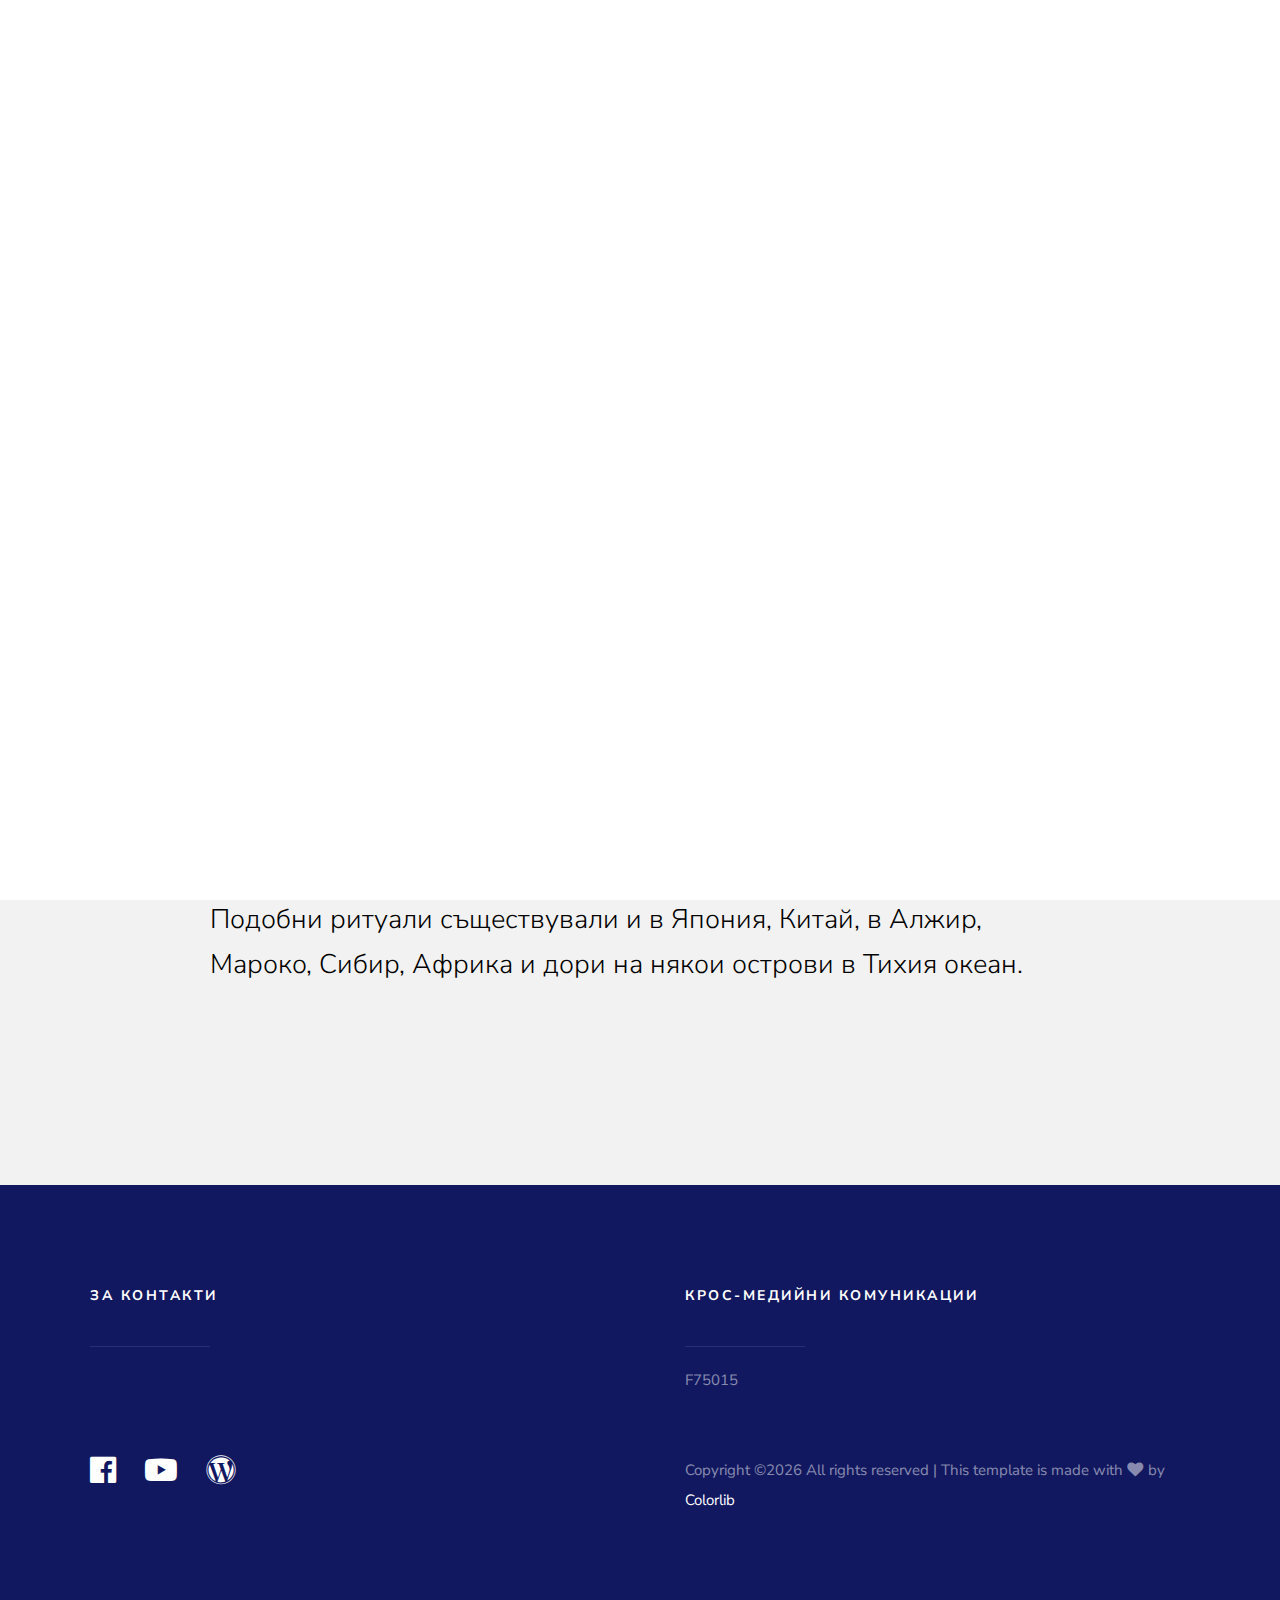
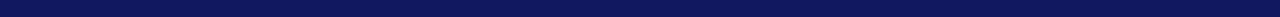
<file: single-standard.html>
<!DOCTYPE html>
<html class="no-js" lang="en">
<head>

    <!--- basic page needs
    ================================================== -->
    <meta charset="utf-8">
    <title>Anastenaria</title>
    <meta name="description" content="">
    <meta name="author" content="">

    <!-- mobile specific metas
    ================================================== -->
    <meta name="viewport" content="width=device-width, initial-scale=1, maximum-scale=1">

    <!-- CSS
    ================================================== -->
    <link rel="stylesheet" href="css/base.css">
    <link rel="stylesheet" href="css/vendor.css">
    <link rel="stylesheet" href="css/main.css">

    <!-- script
    ================================================== -->
    <script src="js/modernizr.js"></script>

    <!-- favicons
    ================================================== -->
    <link rel="shortcut icon" href="favicon.ico" type="image/x-icon">
    <link rel="icon" href="favicon.ico" type="image/x-icon">

</head>

<body id="top">

    <!-- preloader
    ================================================== -->
    <div id="preloader">
        <div id="loader" class="dots-fade">
            <div></div>
            <div></div>
            <div></div>
        </div>
    </div>


    <!-- header
    ================================================== -->
    <header class="s-header header">

        <div class="header__logo">
            <a class="logo" href="index.html">
                <img src="images/logo.svg" alt="Homepage">
            </a>
        </div> <!-- end header__logo -->


    </header> <!-- s-header -->


    <!-- s-content
    ================================================== -->
    <section class="s-content s-content--top-padding s-content--narrow">

        <article class="row entry format-standard">


            <div class="col-full entry__main">

                <p class="lead drop-cap">Възникнал още преди хилядолетия, някои свързват появата на ритуала с Дионисиевите празници, а други с траките и техния култ към слънцето. От езически ритуал, какъвто е бил в началото, нестинарството започва да се християнизира. След като през IV век римският император Константин Велики обявява християнството за равноправна религия и в знак на уважение нестинарите посвещават танца си в жарта на него и майка му Елена. Вярва се, че за да играе един нестинар, той трябва да бъде избран от св. Константин и св. Елена. Въпреки че танцът приема християнски елементи, той никога не е признат от църквата. 
                В исторически план ненстинарите са били подложени на гогения и отрицание не само от църквата. Въпреки това, този хилядолетен обичай  успява да се съхрани и досега. В миналото нестинарският ритуал е продължавал цели седем дни. Заради преследването на нестинарите той бил съкратен на три дни, а днес е само един ден. Подобни ритуали съществували и в Япония, Китай, в Алжир, Мароко, Сибир, Африка и дори на някои острови в Тихия океан.</p>
                

                
            <div class="row comment-respond">

                <!-- START respond -->
                <div id="respond" class="col-full">

                    <form name="contactForm" id="contactForm" method="post" action="" autocomplete="off">
                        <fieldset>
                        </fieldset>
                    </form> <!-- end form -->

                </div>
                <!-- END respond-->

            </div> <!-- end comment-respond -->

        </div> <!-- end comments-wrap -->

    </section> <!-- end s-content -->




    <!-- s-footer
    ================================================== -->
     <footer class="s-footer">

        <div class="s-footer__main">
            <div class="row">
                
                <div class="col-six tab-full s-footer__about">
                        
                    <h4>За контакти</h4>

                </div> <!-- end s-footer__about -->

                <div class="col-six tab-full s-footer__subscribe">
                        
                    <h4>Крос-медийни комуникации</h4>

                    <p>F75015</p>


                </div> <!-- end s-footer__subscribe -->

            </div>
        </div> <!-- end s-footer__main -->

        <div class="s-footer__bottom">
            <div class="row">

                <div class="col-six">
                    <ul class="footer-social">
                        <li>
                            <a href="https://web.facebook.com/minbulgaria/videos/709867069128499/"><i class="fab fa-facebook"></i></a>
                        </li>
                        <li>
                            <a href="https://www.youtube.com/watch?v=r0w6h4DHKKo"><i class="fab fa-youtube"></i></a>
                        </li>
                        <li>
                            <a href="https://rozayotova.wordpress.com/"><i class="fab fa-wordpress"></i></a>
                        </li>

                    </ul>
                </div>

                <div class="col-six">
                    <div class="s-footer__copyright">
                        <span><!-- Link back to Colorlib can't be removed. Template is licensed under CC BY 3.0. -->
Copyright &copy;<script>document.write(new Date().getFullYear());</script> All rights reserved | This template is made with <i class="fa fa-heart" aria-hidden="true"></i> by <a href="https://colorlib.com" target="_blank">Colorlib</a>
<!-- Link back to Colorlib can't be removed. Template is licensed under CC BY 3.0. -->
</span>
                    </div>
                </div>
                
            </div>
        </div> <!-- end s-footer__bottom -->

        <div class="go-top">
            <a class="smoothscroll" title="Back to Top" href="#top"></a>
        </div>

    </footer> <!-- end s-footer -->


    <!-- Java Script
    ================================================== -->
    <script src="js/jquery-3.2.1.min.js"></script>
    <script src="js/plugins.js"></script>
    <script src="js/main.js"></script>

</body>

</html>
</file>
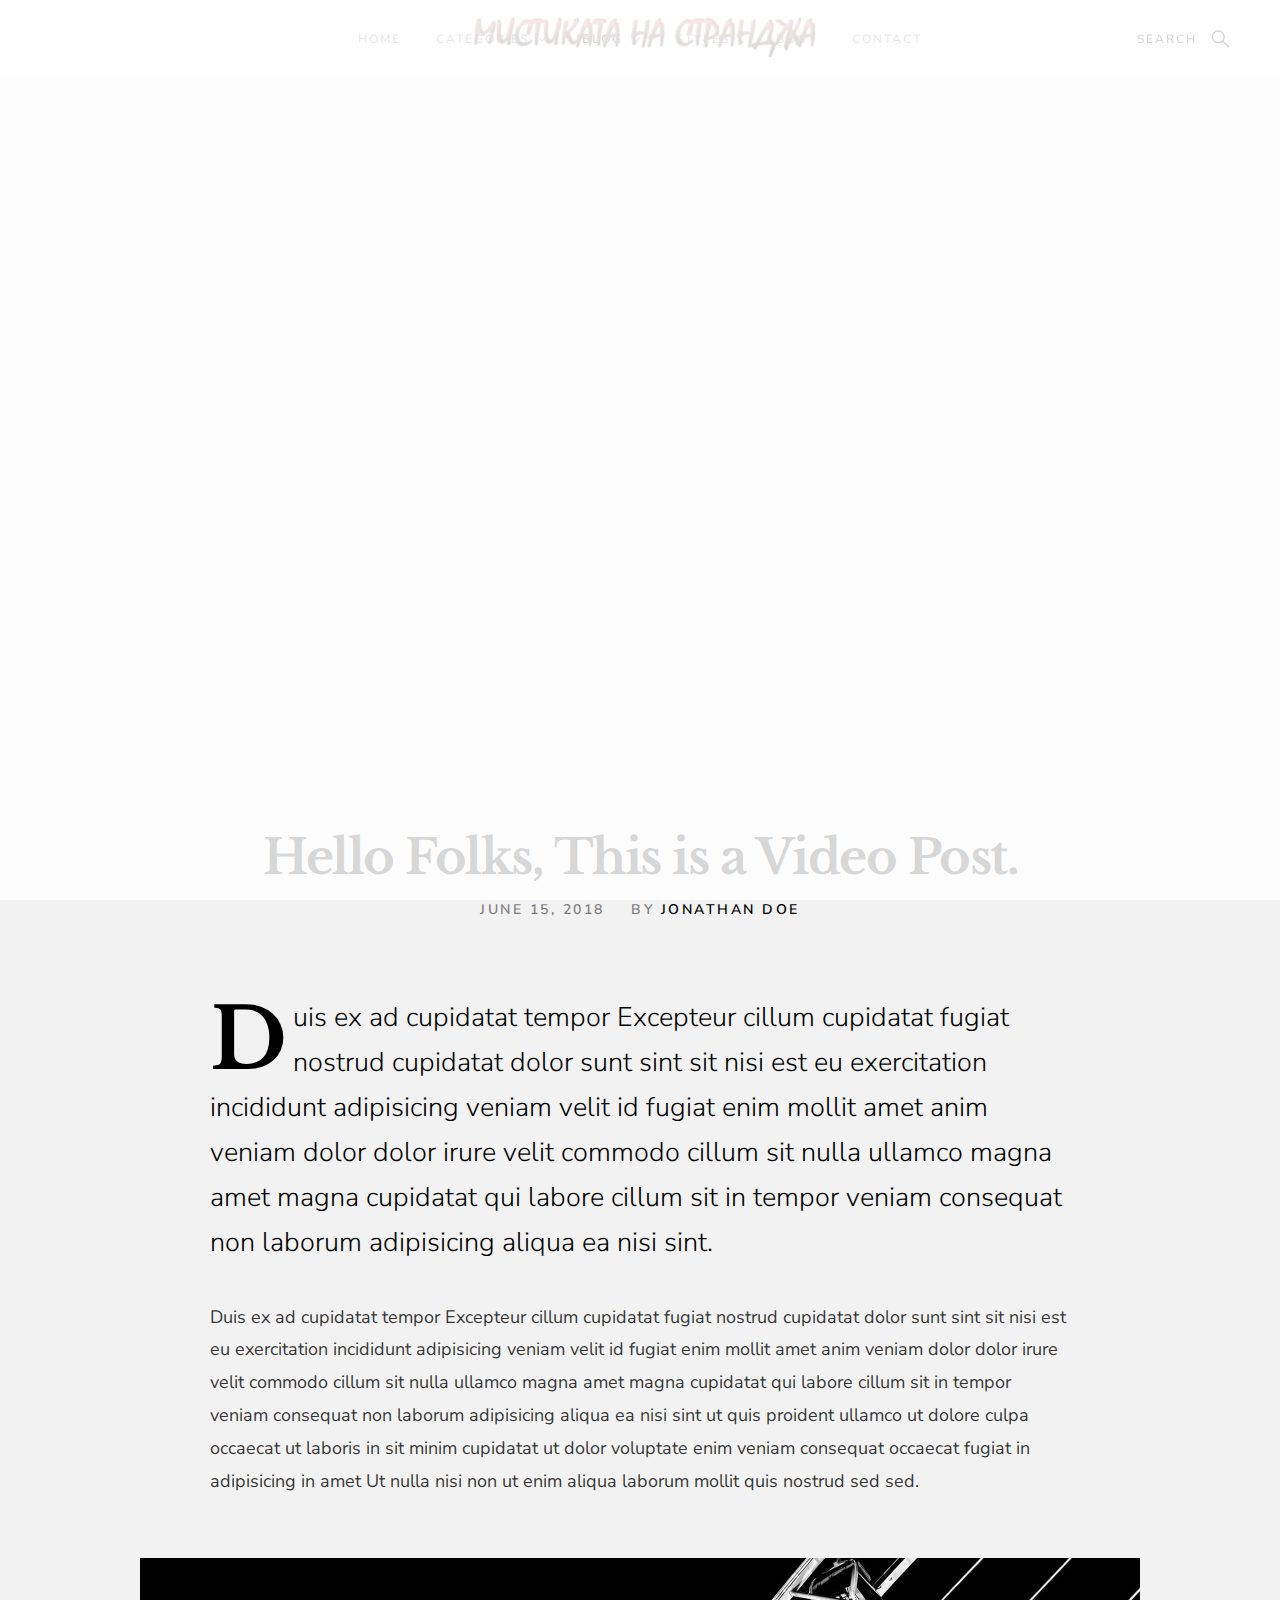
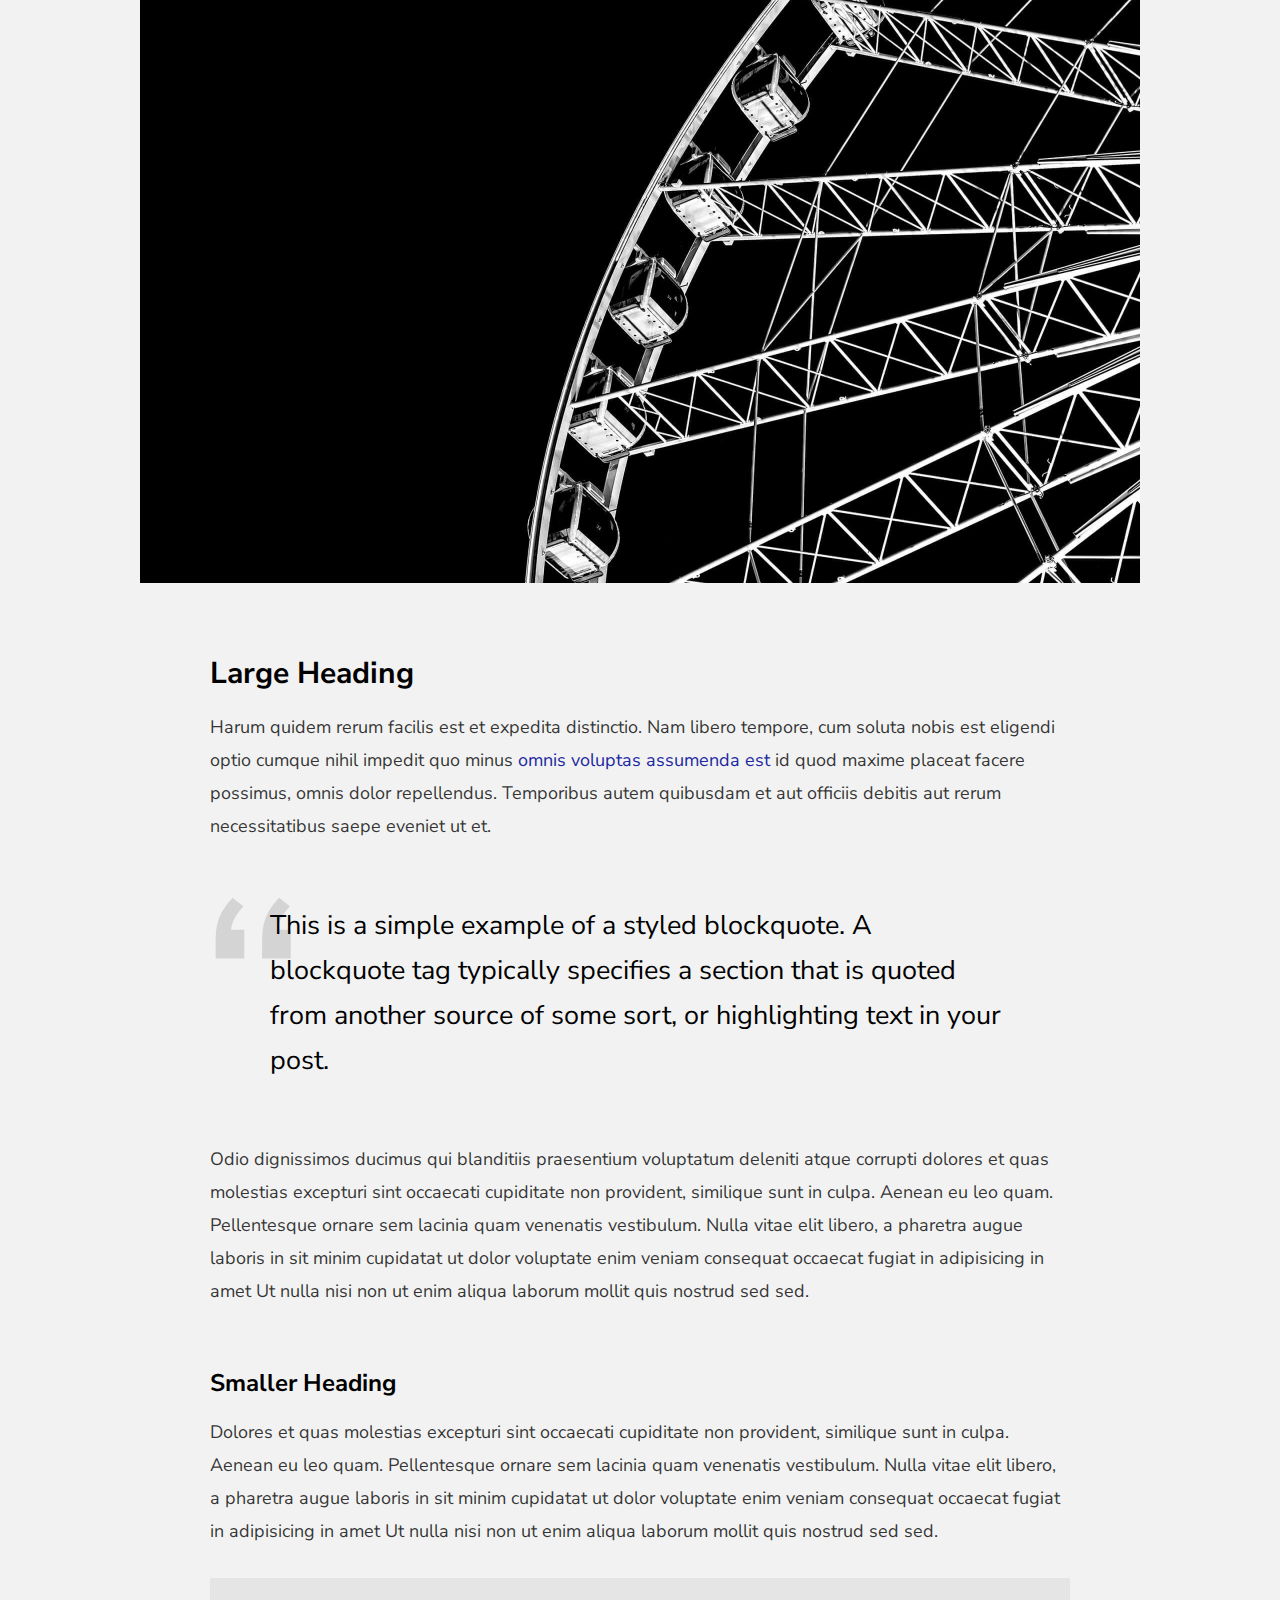
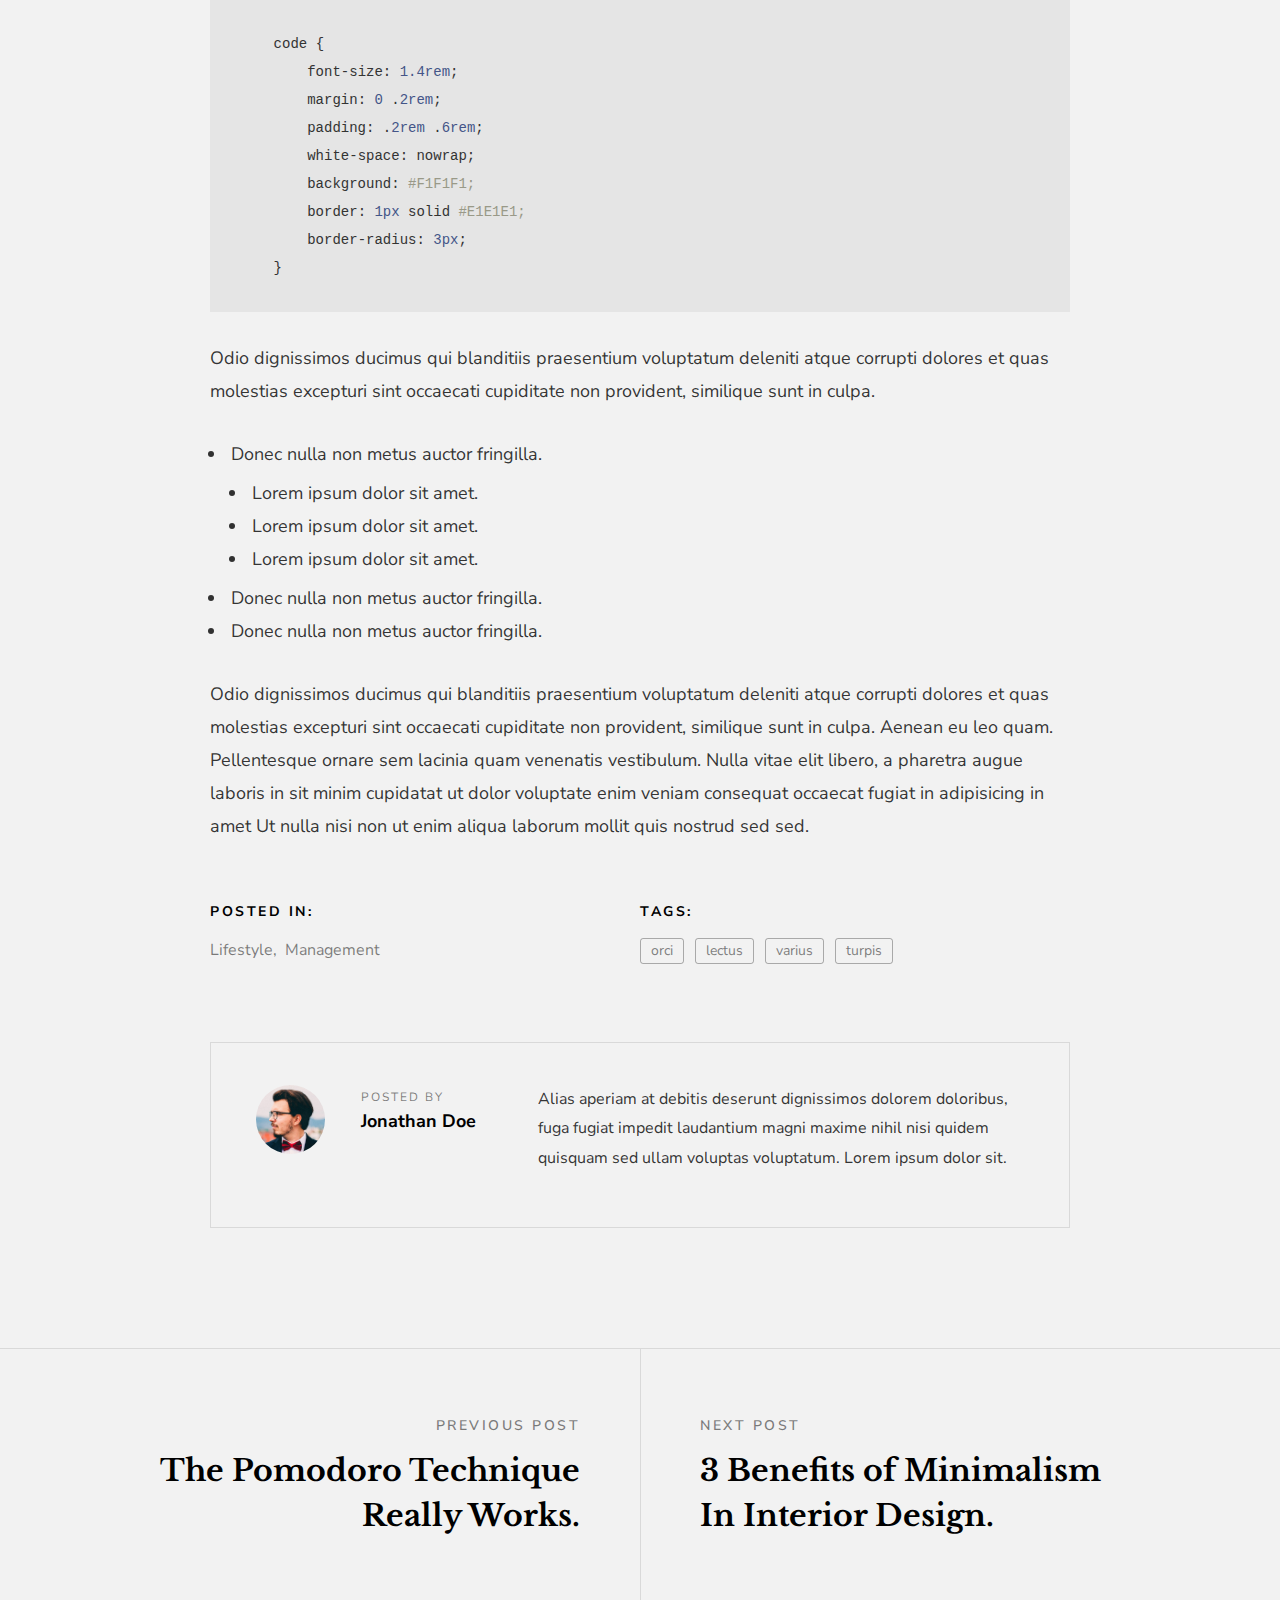
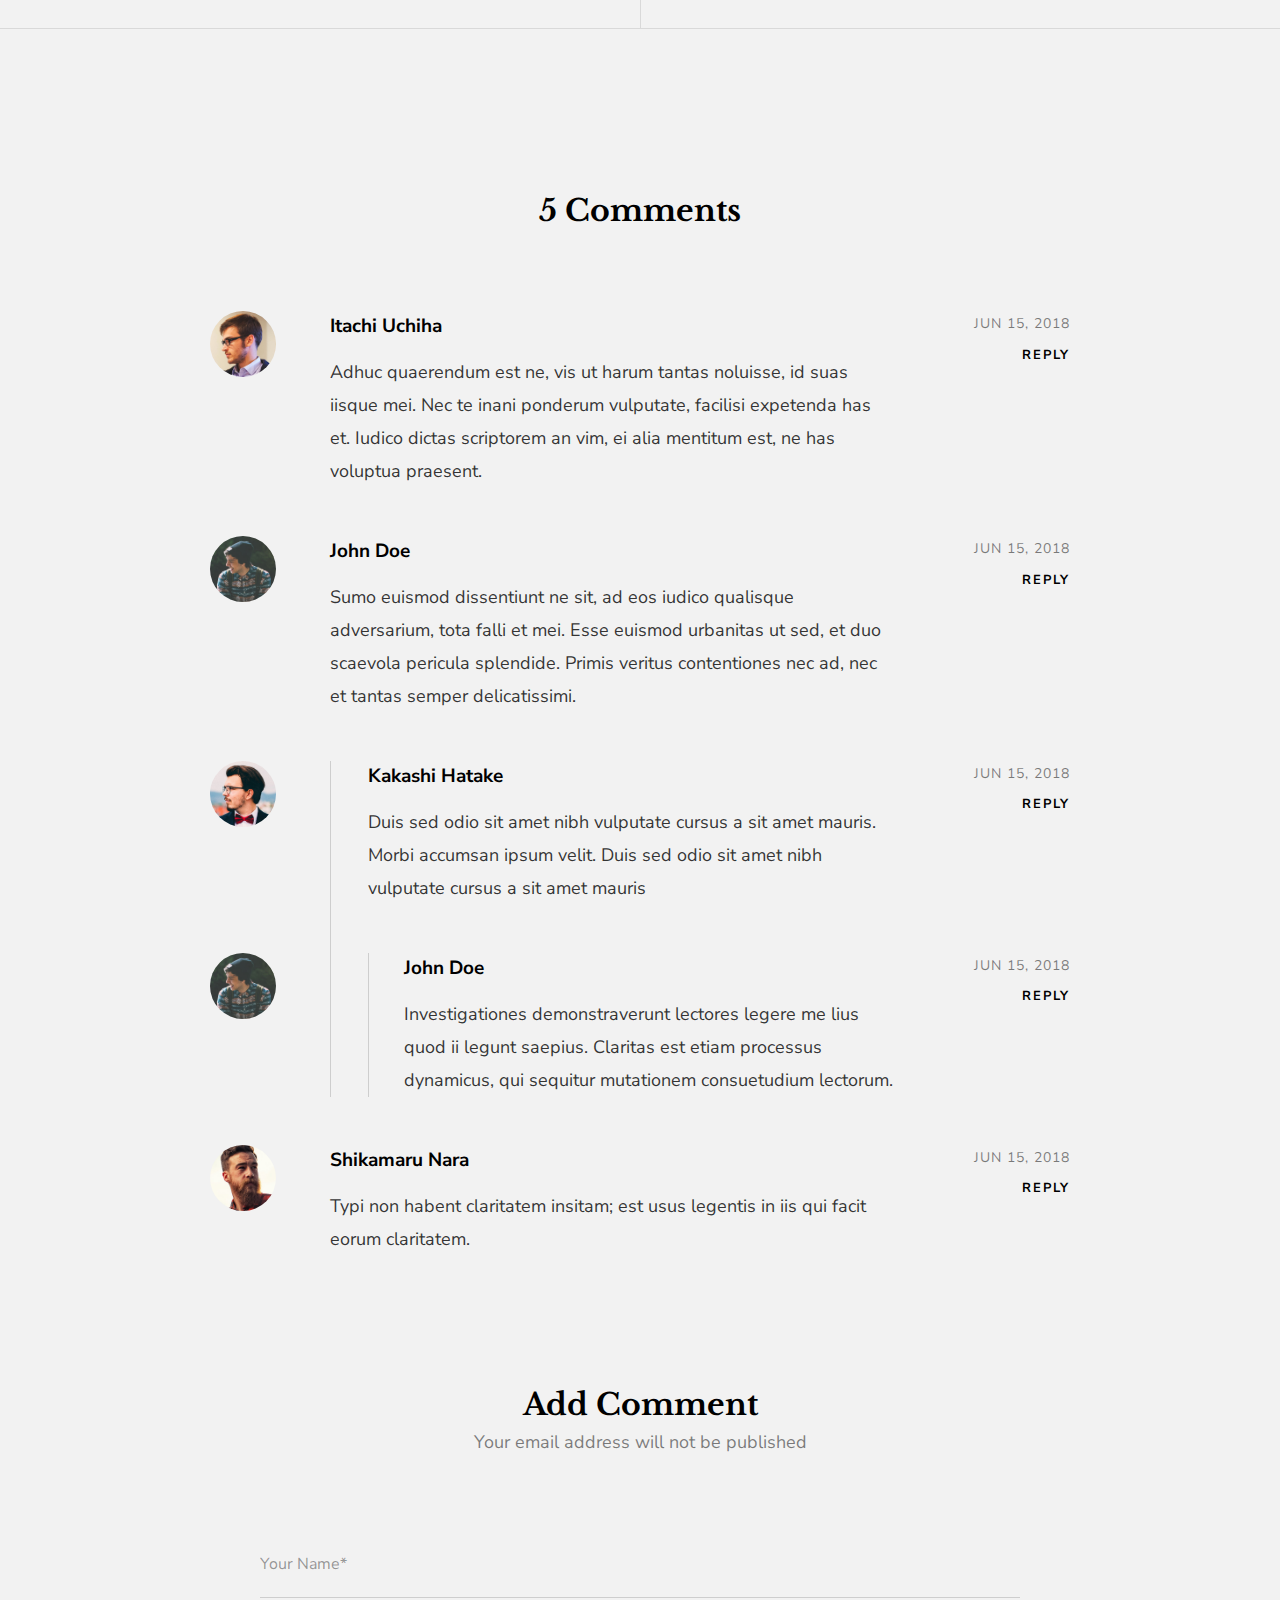
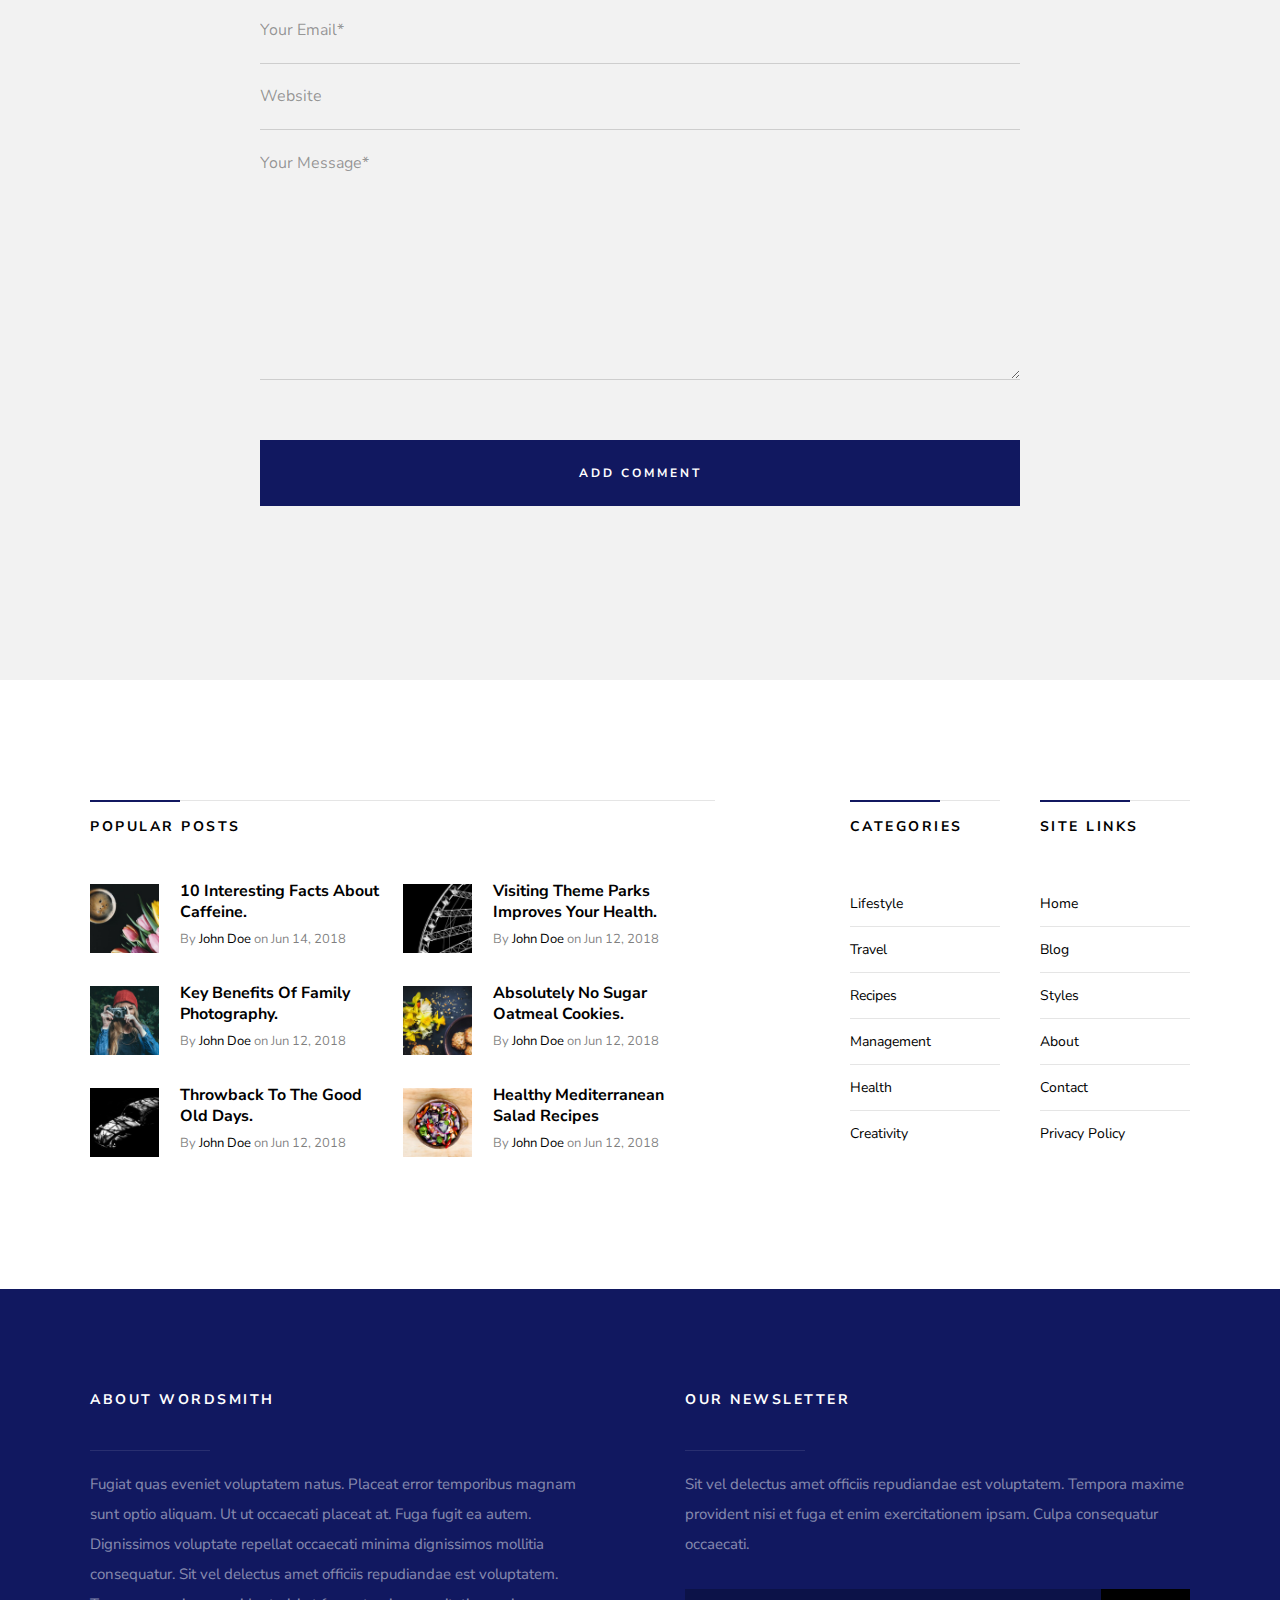
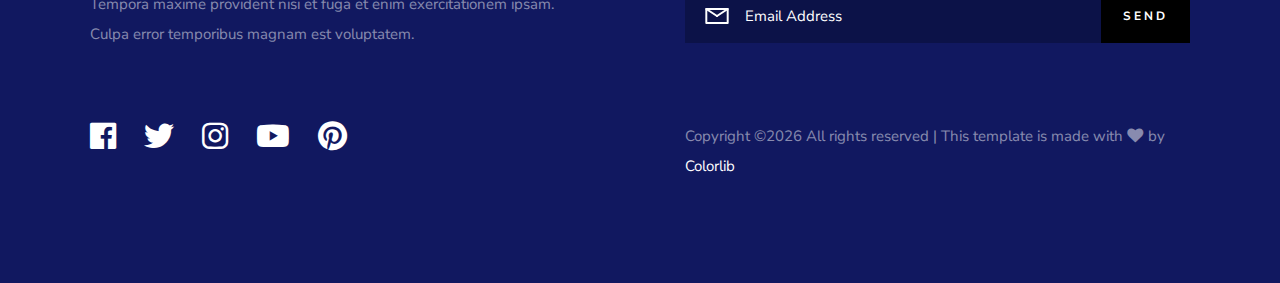
<file: single-video.html>
<!DOCTYPE html>
<html class="no-js" lang="en">
<head>

    <!--- basic page needs
    ================================================== -->
    <meta charset="utf-8">
    <title>Video Post - Wordsmith</title>
    <meta name="description" content="">
    <meta name="author" content="">

    <!-- mobile specific metas
    ================================================== -->
    <meta name="viewport" content="width=device-width, initial-scale=1, maximum-scale=1">

    <!-- CSS
    ================================================== -->
    <link rel="stylesheet" href="css/base.css">
    <link rel="stylesheet" href="css/vendor.css">
    <link rel="stylesheet" href="css/main.css">

    <!-- script
    ================================================== -->
    <script src="js/modernizr.js"></script>

    <!-- favicons
    ================================================== -->
    <link rel="shortcut icon" href="favicon.ico" type="image/x-icon">
    <link rel="icon" href="favicon.ico" type="image/x-icon">

</head>

<body id="top">

    <!-- preloader
    ================================================== -->
    <div id="preloader">
        <div id="loader" class="dots-fade">
            <div></div>
            <div></div>
            <div></div>
        </div>
    </div>


    <!-- header
    ================================================== -->
    <header class="s-header header">

        <div class="header__logo">
            <a class="logo" href="index.html">
                <img src="images/logo.svg" alt="Homepage">
            </a>
        </div> <!-- end header__logo -->

        <a class="header__search-trigger" href="#0"></a>
        <div class="header__search">

            <form role="search" method="get" class="header__search-form" action="#">
                <label>
                    <span class="hide-content">Search for:</span>
                    <input type="search" class="search-field" placeholder="Type Keywords" value="" name="s" title="Search for:" autocomplete="off">
                </label>
                <input type="submit" class="search-submit" value="Search">
            </form>

            <a href="#0" title="Close Search" class="header__overlay-close">Close</a>

        </div>  <!-- end header__search -->

        <a class="header__toggle-menu" href="#0" title="Menu"><span>Menu</span></a>
        <nav class="header__nav-wrap">

            <h2 class="header__nav-heading h6">Navigate to</h2>

            <ul class="header__nav">
                <li><a href="index.html" title="">Home</a></li>
                <li class="has-children">
                    <a href="#0" title="">Categories</a>
                    <ul class="sub-menu">
                        <li><a href="category.html">Lifestyle</a></li>
                        <li><a href="category.html">Health</a></li>
                        <li><a href="category.html">Family</a></li>
                        <li><a href="category.html">Management</a></li>
                        <li><a href="category.html">Travel</a></li>
                        <li><a href="category.html">Work</a></li>
                    </ul>
                </li>
                <li class="has-children current">
                    <a href="#0" title="">Blog</a>
                    <ul class="sub-menu">
                        <li><a href="single-video.html">Video Post</a></li>
                        <li><a href="single-audio.html">Audio Post</a></li>
                        <li><a href="single-standard.html">Standard Post</a></li>
                    </ul>
                </li>
                <li><a href="style-guide.html" title="">Styles</a></li>
                <li><a href="page-about.html" title="">About</a></li>
                <li><a href="page-contact.html" title="">Contact</a></li>
            </ul> <!-- end header__nav -->

            <a href="#0" title="Close Menu" class="header__overlay-close close-mobile-menu">Close</a>

        </nav> <!-- end header__nav-wrap -->

    </header> <!-- s-header -->


    <!-- s-content
    ================================================== -->
    <section class="s-content s-content--top-padding s-content--narrow">

        <article class="row entry format-video">

            <div class="entry__media col-full">
                <div class="video-container">
                    <iframe src="https://player.vimeo.com/video/117310401?color=01aef0&title=0&byline=0&portrait=0" width="640" height="360" frameborder="0" webkitallowfullscreen mozallowfullscreen allowfullscreen></iframe>
                </div> 
            </div>

            <div class="entry__header col-full">
                <h1 class="entry__header-title display-1">
                    Hello Folks, This is a  Video Post.
                </h1>
                <ul class="entry__header-meta">
                    <li class="date">June 15, 2018</li>
                    <li class="byline">
                        By
                        <a href="#0">Jonathan Doe</a>
                    </li>
                </ul>
            </div>

            <div class="col-full entry__main">

                <p class="lead drop-cap">Duis ex ad cupidatat tempor Excepteur cillum cupidatat fugiat nostrud cupidatat dolor sunt sint sit nisi est eu exercitation incididunt adipisicing veniam velit id fugiat enim mollit amet anim veniam dolor dolor irure velit commodo cillum sit nulla ullamco magna amet magna cupidatat qui labore cillum sit in tempor veniam consequat non laborum adipisicing aliqua ea nisi sint.</p>
                
                <p>Duis ex ad cupidatat tempor Excepteur cillum cupidatat fugiat nostrud cupidatat dolor sunt sint sit nisi est eu exercitation incididunt adipisicing veniam velit id fugiat enim mollit amet anim veniam dolor dolor irure velit commodo cillum sit nulla ullamco magna amet magna cupidatat qui labore cillum sit in tempor veniam consequat non laborum adipisicing aliqua ea nisi sint ut quis proident ullamco ut dolore culpa occaecat ut laboris in sit minim cupidatat ut dolor voluptate enim veniam consequat occaecat fugiat in adipisicing in amet Ut nulla nisi non ut enim aliqua laborum mollit quis nostrud sed sed.
                </p>

                <p>
                <img src="images/wheel-1000.jpg" srcset="images/wheel-2000.jpg 2000w, images/wheel-1000.jpg 1000w, images/wheel-500.jpg 500w" sizes="(max-width: 2000px) 100vw, 2000px" alt="">
                </p>

                <h2>Large Heading</h2>

                <p>Harum quidem rerum facilis est et expedita distinctio. Nam libero tempore, cum soluta nobis est eligendi optio cumque nihil impedit quo minus <a href="http://#">omnis voluptas assumenda est</a> id quod maxime placeat facere possimus, omnis dolor repellendus. Temporibus autem quibusdam et aut officiis debitis aut rerum necessitatibus saepe eveniet ut et.</p>

                <blockquote><p>This is a simple example of a styled blockquote. A blockquote tag typically specifies a section that is quoted from another source of some sort, or highlighting text in your post.</p></blockquote>

                <p>Odio dignissimos ducimus qui blanditiis praesentium voluptatum deleniti atque corrupti dolores et quas molestias excepturi sint occaecati cupiditate non provident, similique sunt in culpa. Aenean eu leo quam. Pellentesque ornare sem lacinia quam venenatis vestibulum. Nulla vitae elit libero, a pharetra augue laboris in sit minim cupidatat ut dolor voluptate enim veniam consequat occaecat fugiat in adipisicing in amet Ut nulla nisi non ut enim aliqua laborum mollit quis nostrud sed sed.</p>

                <h3>Smaller Heading</h3>

                <p>Dolores et quas molestias excepturi sint occaecati cupiditate non provident, similique sunt in culpa. Aenean eu leo quam. Pellentesque ornare sem lacinia quam venenatis vestibulum. Nulla vitae elit libero, a pharetra augue laboris in sit minim cupidatat ut dolor voluptate enim veniam consequat occaecat fugiat in adipisicing in amet Ut nulla nisi non ut enim aliqua laborum mollit quis nostrud sed sed.

<pre><code>
    code {
        font-size: 1.4rem;
        margin: 0 .2rem;
        padding: .2rem .6rem;
        white-space: nowrap;
        background: #F1F1F1;
        border: 1px solid #E1E1E1;
        border-radius: 3px;
    }
</code></pre>

                <p>Odio dignissimos ducimus qui blanditiis praesentium voluptatum deleniti atque corrupti dolores et quas molestias excepturi sint occaecati cupiditate non provident, similique sunt in culpa.</p>

                <ul>
                    <li>Donec nulla non metus auctor fringilla.
                        <ul>
                            <li>Lorem ipsum dolor sit amet.</li>
                            <li>Lorem ipsum dolor sit amet.</li>
                            <li>Lorem ipsum dolor sit amet.</li>
                        </ul>
                    </li>
                    <li>Donec nulla non metus auctor fringilla.</li>
                    <li>Donec nulla non metus auctor fringilla.</li>
                </ul>

                <p>Odio dignissimos ducimus qui blanditiis praesentium voluptatum deleniti atque corrupti dolores et quas molestias excepturi sint occaecati cupiditate non provident, similique sunt in culpa. Aenean eu leo quam. Pellentesque ornare sem lacinia quam venenatis vestibulum. Nulla vitae elit libero, a pharetra augue laboris in sit minim cupidatat ut dolor voluptate enim veniam consequat occaecat fugiat in adipisicing in amet Ut nulla nisi non ut enim aliqua laborum mollit quis nostrud sed sed.</p>

                <div class="entry__taxonomies">
                    <div class="entry__cat">
                        <h5>Posted In: </h5>
                        <span class="entry__tax-list">
                            <a href="#0">Lifestyle</a>
                            <a href="#0">Management</a>
                        </span>
                    </div> <!-- end entry__cat -->

                    <div class="entry__tags">
                        <h5>Tags: </h5>
                        <span class="entry__tax-list entry__tax-list--pill">
                            <a href="#0">orci</a>
                            <a href="#0">lectus</a>
                            <a href="#0">varius</a>
                            <a href="#0">turpis</a>
                        </span>
                    </div> <!-- end entry__tags -->
                </div> <!-- end s-content__taxonomies -->
                

                <div class="entry__author">
                    <img src="images/avatars/user-03.jpg" alt="">

                    <div class="entry__author-about">
                        <h5 class="entry__author-name">
                            <span>Posted by</span>
                            <a href="#0">Jonathan Doe</a>
                        </h5>

                        <div class="entry__author-desc">
                            <p>
                            Alias aperiam at debitis deserunt dignissimos dolorem doloribus, fuga fugiat 
                            impedit laudantium magni maxime nihil nisi quidem quisquam sed ullam voluptas 
                            voluptatum. Lorem ipsum dolor sit.
                            </p>
                        </div>
                    </div>
                </div>

            </div> <!-- entry__main -->

        </article> <!-- end entry/article -->


        <div class="s-content__entry-nav">
            <div class="row s-content__nav">
                <div class="col-six s-content__prev">
                    <a href="#0" rel="prev">
                        <span>Previous Post</span>
                        The Pomodoro Technique Really Works. 
                    </a>
                </div>
                <div class="col-six s-content__next">
                    <a href="#0" rel="next">
                        <span>Next Post</span>
                        3 Benefits of Minimalism In Interior Design.
                    </a>
                </div>
            </div>
        </div> <!-- end s-content__pagenav -->

        <div class="comments-wrap">

            <div id="comments" class="row">
                <div class="col-full">

                    <h3 class="h2">5 Comments</h3>

                    <!-- START commentlist -->
                    <ol class="commentlist">

                        <li class="depth-1 comment">

                            <div class="comment__avatar">
                                <img class="avatar" src="images/avatars/user-01.jpg" alt="" width="50" height="50">
                            </div>

                            <div class="comment__content">

                                <div class="comment__info">
                                    <div class="comment__author">Itachi Uchiha</div>

                                    <div class="comment__meta">
                                        <div class="comment__time">Jun 15, 2018</div>
                                        <div class="comment__reply">
                                            <a class="comment-reply-link" href="#0">Reply</a>
                                        </div>
                                    </div>
                                </div>

                                <div class="comment__text">
                                <p>Adhuc quaerendum est ne, vis ut harum tantas noluisse, id suas iisque mei. Nec te inani ponderum vulputate,
                                facilisi expetenda has et. Iudico dictas scriptorem an vim, ei alia mentitum est, ne has voluptua praesent.</p>
                                </div>

                            </div>

                        </li> <!-- end comment level 1 -->

                        <li class="thread-alt depth-1 comment">

                            <div class="comment__avatar">
                                <img class="avatar" src="images/avatars/user-04.jpg" alt="" width="50" height="50">
                            </div>

                            <div class="comment__content">

                                <div class="comment__info">
                                    <div class="comment__author">John Doe</div>

                                    <div class="comment__meta">
                                        <div class="comment__time">Jun 15, 2018</div>
                                        <div class="comment__reply">
                                            <a class="comment-reply-link" href="#0">Reply</a>
                                        </div>
                                    </div>
                                </div>

                                <div class="comment__text">
                                <p>Sumo euismod dissentiunt ne sit, ad eos iudico qualisque adversarium, tota falli et mei. Esse euismod
                                urbanitas ut sed, et duo scaevola pericula splendide. Primis veritus contentiones nec ad, nec et
                                tantas semper delicatissimi.</p>
                                </div>

                            </div>

                            <ul class="children">

                                <li class="depth-2 comment">

                                    <div class="comment__avatar">
                                        <img class="avatar" src="images/avatars/user-03.jpg" alt="" width="50" height="50">
                                    </div>

                                    <div class="comment__content">

                                        <div class="comment__info">
                                            <div class="comment__author">Kakashi Hatake</div>

                                            <div class="comment__meta">
                                                <div class="comment__time">Jun 15, 2018</div>
                                                <div class="comment__reply">
                                                    <a class="comment-reply-link" href="#0">Reply</a>
                                                </div>
                                            </div>
                                        </div>

                                        <div class="comment__text">
                                            <p>Duis sed odio sit amet nibh vulputate
                                            cursus a sit amet mauris. Morbi accumsan ipsum velit. Duis sed odio sit amet nibh vulputate
                                            cursus a sit amet mauris</p>
                                        </div>

                                    </div>

                                    <ul class="children">

                                        <li class="depth-3 comment">

                                            <div class="comment__avatar">
                                                <img class="avatar" src="images/avatars/user-04.jpg" alt="" width="50" height="50">
                                            </div>

                                            <div class="comment__content">

                                                <div class="comment__info">
                                                    <div class="comment__author">John Doe</div>

                                                    <div class="comment__meta">
                                                        <div class="comment__time">Jun 15, 2018</div>
                                                        <div class="comment__reply">
                                                            <a class="comment-reply-link" href="#0">Reply</a>
                                                        </div>
                                                    </div>
                                                </div>

                                                <div class="comment__text">
                                                <p>Investigationes demonstraverunt lectores legere me lius quod ii legunt saepius. Claritas est
                                                etiam processus dynamicus, qui sequitur mutationem consuetudium lectorum.</p>
                                                </div>

                                            </div>

                                        </li>

                                    </ul>

                                </li>

                            </ul>

                        </li> <!-- end comment level 1 -->

                        <li class="depth-1 comment">

                            <div class="comment__avatar">
                                <img class="avatar" src="images/avatars/user-02.jpg" alt="" width="50" height="50">
                            </div>

                            <div class="comment__content">

                                <div class="comment__info">
                                    <div class="comment__author">Shikamaru Nara</div>

                                    <div class="comment__meta">
                                        <div class="comment__time">Jun 15, 2018</div>
                                        <div class="comment__reply">
                                            <a class="comment-reply-link" href="#0">Reply</a>
                                        </div>
                                    </div>
                                </div>

                                <div class="comment__text">
                                <p>Typi non habent claritatem insitam; est usus legentis in iis qui facit eorum claritatem.</p>
                                </div>

                            </div>

                        </li>  <!-- end comment level 1 -->

                    </ol>
                    <!-- END commentlist -->

                </div> <!-- end col-full -->
            </div> <!-- end comments -->

            <div class="row comment-respond">

                <!-- START respond -->
                <div id="respond" class="col-full">

                    <h3 class="h2">Add Comment <span>Your email address will not be published</span></h3>

                    <form name="contactForm" id="contactForm" method="post" action="" autocomplete="off">
                        <fieldset>

                            <div class="form-field">
                                <input name="cName" id="cName" class="full-width" placeholder="Your Name*" value="" type="text">
                            </div>

                            <div class="form-field">
                                <input name="cEmail" id="cEmail" class="full-width" placeholder="Your Email*" value="" type="text">
                            </div>

                            <div class="form-field">
                                <input name="cWebsite" id="cWebsite" class="full-width" placeholder="Website" value="" type="text">
                            </div>

                            <div class="message form-field">
                                <textarea name="cMessage" id="cMessage" class="full-width" placeholder="Your Message*"></textarea>
                            </div>

                            <input name="submit" id="submit" class="btn btn--primary btn-wide btn--large full-width" value="Add Comment" type="submit">

                        </fieldset>
                    </form> <!-- end form -->

                </div>
                <!-- END respond-->

            </div> <!-- end comment-respond -->

        </div> <!-- end comments-wrap -->

    </section> <!-- end s-content -->


    <!-- s-extra
    ================================================== -->
    <section class="s-extra">

        <div class="row">

            <div class="col-seven md-six tab-full popular">
                <h3>Popular Posts</h3>

                <div class="block-1-2 block-m-full popular__posts">
                    <article class="col-block popular__post">
                        <a href="#0" class="popular__thumb">
                            <img src="images/thumbs/small/tulips-150.jpg" alt="">
                        </a>
                        <h5>10 Interesting Facts About Caffeine.</h5>
                        <section class="popular__meta">
                            <span class="popular__author"><span>By</span> <a href="#0">John Doe</a></span>
                            <span class="popular__date"><span>on</span> <time datetime="2018-06-14">Jun 14, 2018</time></span>
                        </section>
                    </article>
                    <article class="col-block popular__post">
                        <a href="#0" class="popular__thumb">
                            <img src="images/thumbs/small/wheel-150.jpg" alt="">
                        </a>
                        <h5><a href="#0">Visiting Theme Parks Improves Your Health.</a></h5>
                        <section class="popular__meta">
                            <span class="popular__author"><span>By</span> <a href="#0">John Doe</a></span>
                            <span class="popular__date"><span>on</span> <time datetime="2018-06-12">Jun 12, 2018</time></span>
                        </section>
                    </article>
                    <article class="col-block popular__post">
                        <a href="#0" class="popular__thumb">
                            <img src="images/thumbs/small/shutterbug-150.jpg" alt="">
                        </a>
                        <h5><a href="#0">Key Benefits Of Family Photography.</a></h5>
                        <section class="popular__meta">
                            <span class="popular__author"><span>By</span> <a href="#0">John Doe</a></span>
                            <span class="popular__date"><span>on</span> <time datetime="2018-06-12">Jun 12, 2018</time></span>
                        </section>
                    </article>
                    <article class="col-block popular__post">
                        <a href="#0" class="popular__thumb">
                            <img src="images/thumbs/small/cookies-150.jpg" alt="">
                        </a>
                        <h5><a href="#0">Absolutely No Sugar Oatmeal Cookies.</a></h5>
                        <section class="popular__meta">
                            <span class="popular__author"><span>By</span> <a href="#0"> John Doe</a></span>
                            <span class="popular__date"><span>on</span> <time datetime="2018-06-12">Jun 12, 2018</time></span>
                        </section>
                    </article>
                    <article class="col-block popular__post">
                        <a href="#0" class="popular__thumb">
                            <img src="images/thumbs/small/beetle-150.jpg" alt="">
                        </a>
                        <h5><a href="#0">Throwback To The Good Old Days.</a></h5>
                        <section class="popular__meta">
                            <span class="popular__author"><span>By</span> <a href="#0">John Doe</a></span>
                            <span class="popular__date"><span>on</span> <time datetime="2018-06-12">Jun 12, 2018</time></span>
                        </section>
                    </article>
                    <article class="col-block popular__post">
                        <a href="#0" class="popular__thumb">
                            <img src="images/thumbs/small/salad-150.jpg" alt="">
                        </a>
                        <h5>Healthy Mediterranean Salad Recipes</h5>
                        <section class="popular__meta">
                            <span class="popular__author"><span>By</span> <a href="#0"> John Doe</a></span>
                            <span class="popular__date"><span>on</span> <time datetime="2018-06-12">Jun 12, 2018</time></span>
                        </section>
                    </article>
                </div> <!-- end popular_posts -->
            </div> <!-- end popular -->

            <div class="col-four md-six tab-full end">
                <div class="row">
                    <div class="col-six md-six mob-full categories">
                        <h3>Categories</h3>
        
                        <ul class="linklist">
                            <li><a href="#0">Lifestyle</a></li>
                            <li><a href="#0">Travel</a></li>
                            <li><a href="#0">Recipes</a></li>
                            <li><a href="#0">Management</a></li>
                            <li><a href="#0">Health</a></li>
                            <li><a href="#0">Creativity</a></li>
                        </ul>
                    </div> <!-- end categories -->
        
                    <div class="col-six md-six mob-full sitelinks">
                        <h3>Site Links</h3>
        
                        <ul class="linklist">
                            <li><a href="#0">Home</a></li>
                            <li><a href="#0">Blog</a></li>
                            <li><a href="#0">Styles</a></li>
                            <li><a href="#0">About</a></li>
                            <li><a href="#0">Contact</a></li>
                            <li><a href="#0">Privacy Policy</a></li>
                        </ul>
                    </div> <!-- end sitelinks -->
                </div>
            </div>
        </div> <!-- end row -->

    </section> <!-- end s-extra -->


    <!-- s-footer
    ================================================== -->
    <footer class="s-footer">

        <div class="s-footer__main">
            <div class="row">
                
                <div class="col-six tab-full s-footer__about">
                        
                    <h4>About Wordsmith</h4>

                    <p>Fugiat quas eveniet voluptatem natus. Placeat error temporibus magnam sunt optio aliquam. Ut ut occaecati placeat at. 
                    Fuga fugit ea autem. Dignissimos voluptate repellat occaecati minima dignissimos mollitia consequatur.
                    Sit vel delectus amet officiis repudiandae est voluptatem. Tempora maxime provident nisi et fuga et enim exercitationem ipsam. Culpa error 
                    temporibus magnam est voluptatem.</p>

                </div> <!-- end s-footer__about -->

                <div class="col-six tab-full s-footer__subscribe">
                        
                    <h4>Our Newsletter</h4>

                    <p>Sit vel delectus amet officiis repudiandae est voluptatem. Tempora maxime provident nisi et fuga et enim exercitationem ipsam. Culpa consequatur occaecati.</p>

                    <div class="subscribe-form">
                        <form id="mc-form" class="group" novalidate="true">

                            <input type="email" value="" name="EMAIL" class="email" id="mc-email" placeholder="Email Address" required="">
                
                            <input type="submit" name="subscribe" value="Send">
                
                            <label for="mc-email" class="subscribe-message"></label>
                
                        </form>
                    </div>

                </div> <!-- end s-footer__subscribe -->

            </div>
        </div> <!-- end s-footer__main -->

        <div class="s-footer__bottom">
            <div class="row">

                <div class="col-six">
                    <ul class="footer-social">
                        <li>
                            <a href="#0"><i class="fab fa-facebook"></i></a>
                        </li>
                        <li>
                            <a href="#0"><i class="fab fa-twitter"></i></a>
                        </li>
                        <li>
                            <a href="#0"><i class="fab fa-instagram"></i></a>
                        </li>
                        <li>
                            <a href="#0"><i class="fab fa-youtube"></i></a>
                        </li>
                        <li>
                            <a href="#0"><i class="fab fa-pinterest"></i></a>
                        </li>
                    </ul>
                </div>

                <div class="col-six">
                    <div class="s-footer__copyright">
                        <span><!-- Link back to Colorlib can't be removed. Template is licensed under CC BY 3.0. -->
Copyright &copy;<script>document.write(new Date().getFullYear());</script> All rights reserved | This template is made with <i class="fa fa-heart" aria-hidden="true"></i> by <a href="https://colorlib.com" target="_blank">Colorlib</a>
<!-- Link back to Colorlib can't be removed. Template is licensed under CC BY 3.0. -->
</span>
                    </div>
                </div>
                
            </div>
        </div> <!-- end s-footer__bottom -->

        <div class="go-top">
            <a class="smoothscroll" title="Back to Top" href="#top"></a>
        </div>

    </footer> <!-- end s-footer -->


    <!-- Java Script
    ================================================== -->
    <script src="js/jquery-3.2.1.min.js"></script>
    <script src="js/plugins.js"></script>
    <script src="js/main.js"></script>

</body>

</html>
</file>
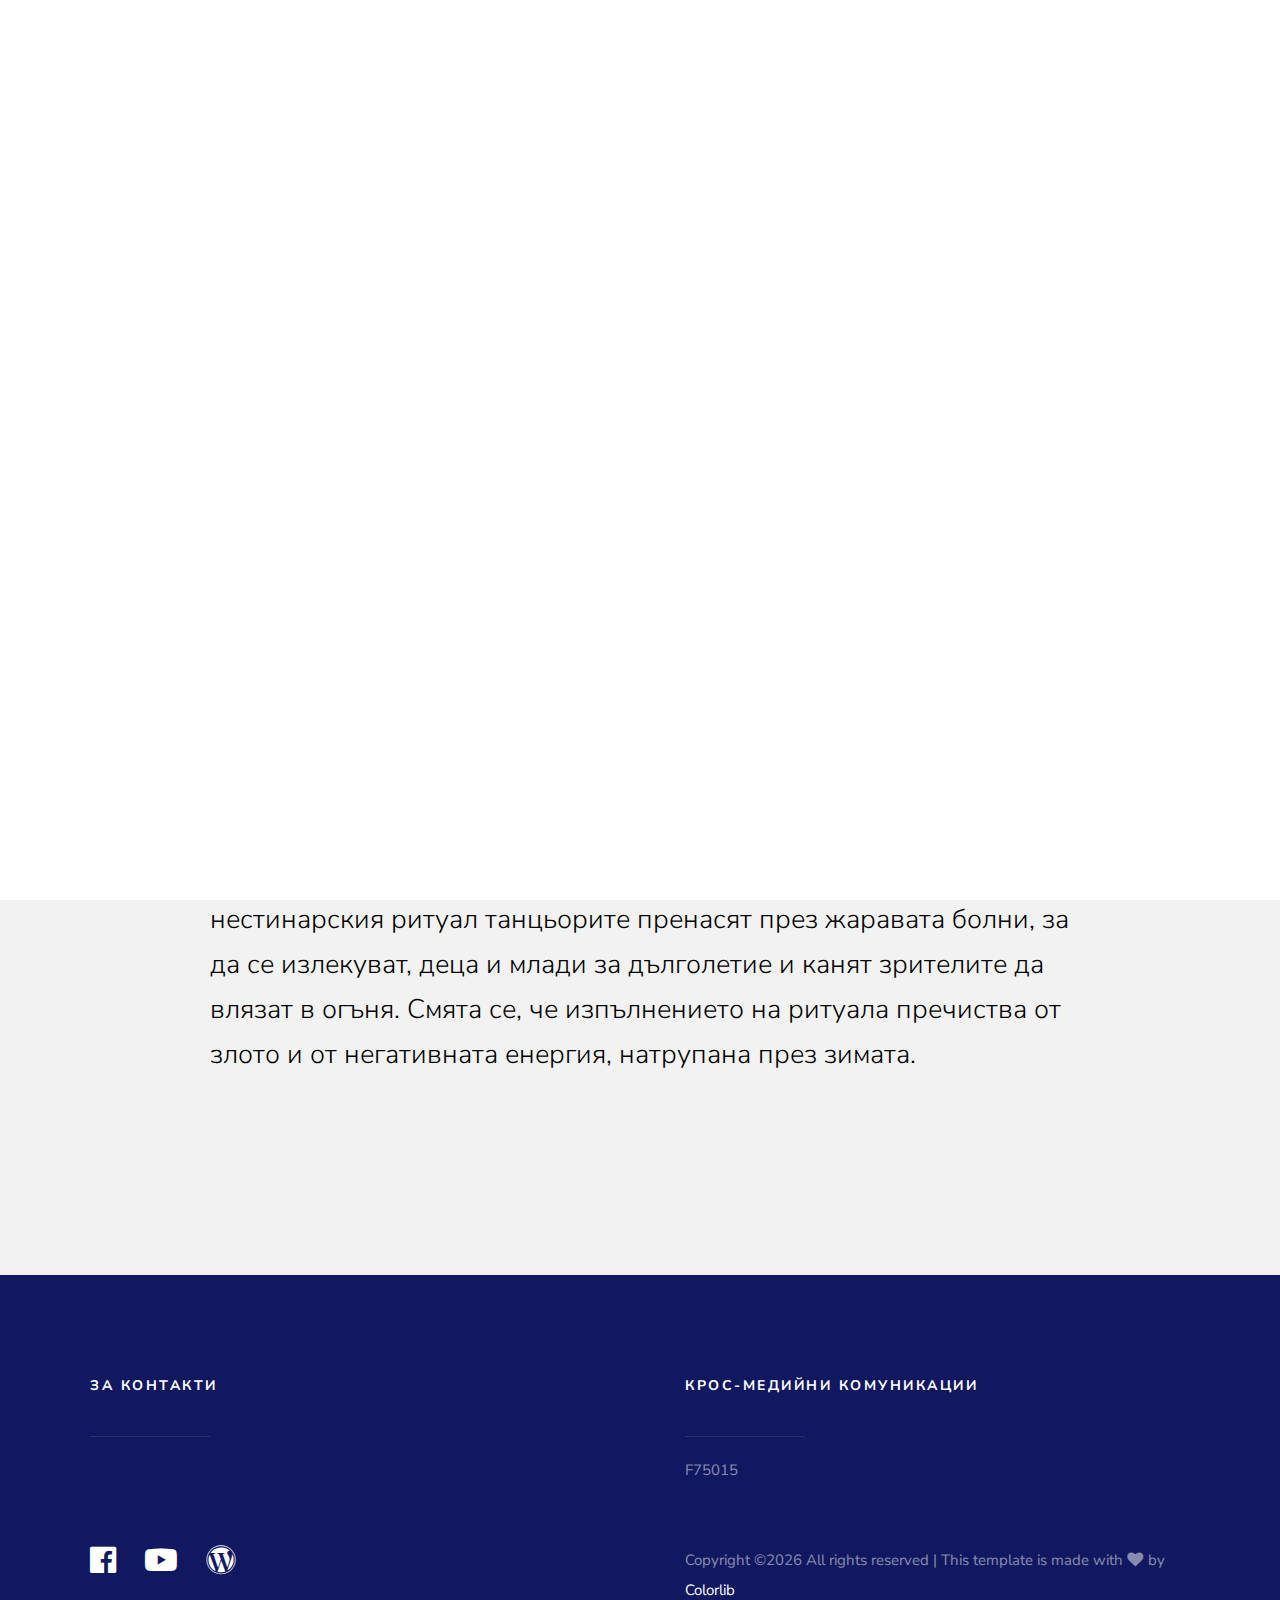
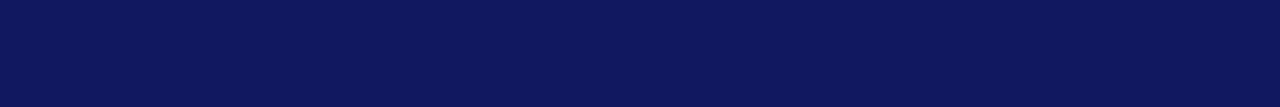
<file: standart2.html>
<!DOCTYPE html>
<html class="no-js" lang="en">
<head>

    <!--- basic page needs
    ================================================== -->
    <meta charset="utf-8">
    <title>Anastenaria</title>
    <meta name="description" content="">
    <meta name="author" content="">

    <!-- mobile specific metas
    ================================================== -->
    <meta name="viewport" content="width=device-width, initial-scale=1, maximum-scale=1">

    <!-- CSS
    ================================================== -->
    <link rel="stylesheet" href="css/base.css">
    <link rel="stylesheet" href="css/vendor.css">
    <link rel="stylesheet" href="css/main.css">

    <!-- script
    ================================================== -->
    <script src="js/modernizr.js"></script>

    <!-- favicons
    ================================================== -->
    <link rel="shortcut icon" href="favicon.ico" type="image/x-icon">
    <link rel="icon" href="favicon.ico" type="image/x-icon">

</head>

<body id="top">

    <!-- preloader
    ================================================== -->
    <div id="preloader">
        <div id="loader" class="dots-fade">
            <div></div>
            <div></div>
            <div></div>
        </div>
    </div>


    <!-- header
    ================================================== -->
    <header class="s-header header">

        <div class="header__logo">
            <a class="logo" href="index.html">
                <img src="images/logo.svg" alt="Homepage">
            </a>
        </div> <!-- end header__logo -->


    </header> <!-- s-header -->


    <!-- s-content
    ================================================== -->
    <section class="s-content s-content--top-padding s-content--narrow">

        <article class="row entry format-standard">


            <div class="col-full entry__main">

                <p class="lead drop-cap">Нестинарският празник започва още от сутринта, когато се изнасят иконите от местната църква „Св. св. Константин и Елена”. Шествието, съпроводено от характерния ритъм на нестинарските мелодии, продължава към свещената за нестинарите местност Влахов дол, където с водата от аязмото се освещават иконите и се играе обредно хоро. Огънят се запалва в ранния следобед, за да обгори и да бъде готов за нестинарските танци вечерта.
                Привечер нестинарите отиват в параклиса на св. св. Константин и Елена, къде се молят пред иконите и вдишват от тамяновия дим. По-късно, вече по тъмно, след като ритуалното шествие пристигне при жаравата, започва кулминацията на празника. По време на ритуала гайдар и тъпанджия свирят три специални мелодии - първата се свири при придвижването от параклиса до жаравата, втората по време на самото ходене по огъня и накрая така нареченото Костадинско хоро. След нестинарския ритуал танцьорите пренасят през жаравата болни, за да се излекуват, деца и млади за дълголетие и канят зрителите да влязат в огъня. Смята се, че изпълнението на ритуала пречиства от злото и от негативната енергия, натрупана през зимата.</p>
                

                



    
            <div class="row comment-respond">

                <!-- START respond -->
                <div id="respond" class="col-full">


                    <form name="contactForm" id="contactForm" method="post" action="" autocomplete="off">
                        <fieldset>

                        </fieldset>
                    </form> <!-- end form -->

                </div>
                <!-- END respond-->

            </div> <!-- end comment-respond -->

        </div> <!-- end comments-wrap -->

    </section> <!-- end s-content -->



    <!-- s-footer
    ================================================== -->

      <!-- s-footer
    ================================================== -->
        <footer class="s-footer">

        <div class="s-footer__main">
            <div class="row">
                
                <div class="col-six tab-full s-footer__about">
                        
                    <h4>За контакти</h4>

                </div> <!-- end s-footer__about -->

                <div class="col-six tab-full s-footer__subscribe">
                        
                    <h4>Крос-медийни комуникации</h4>

                    <p>F75015</p>


                </div> <!-- end s-footer__subscribe -->

            </div>
        </div> <!-- end s-footer__main -->

        <div class="s-footer__bottom">
            <div class="row">

                <div class="col-six">
                    <ul class="footer-social">
                        <li>
                            <a href="https://web.facebook.com/minbulgaria/videos/709867069128499/"><i class="fab fa-facebook"></i></a>
                        </li>
                        <li>
                            <a href="https://www.youtube.com/watch?v=r0w6h4DHKKo"><i class="fab fa-youtube"></i></a>
                        </li>
                        <li>
                            <a href="https://rozayotova.wordpress.com/"><i class="fab fa-wordpress"></i></a>
                        </li>

                    </ul>
                </div>

                <div class="col-six">
                    <div class="s-footer__copyright">
                        <span><!-- Link back to Colorlib can't be removed. Template is licensed under CC BY 3.0. -->
Copyright &copy;<script>document.write(new Date().getFullYear());</script> All rights reserved | This template is made with <i class="fa fa-heart" aria-hidden="true"></i> by <a href="https://colorlib.com" target="_blank">Colorlib</a>
<!-- Link back to Colorlib can't be removed. Template is licensed under CC BY 3.0. -->
</span>
                    </div>
                </div>
                
            </div>
        </div> <!-- end s-footer__bottom -->

        <div class="go-top">
            <a class="smoothscroll" title="Back to Top" href="#top"></a>
        </div>

    </footer> <!-- end s-footer -->


    <!-- Java Script
    ================================================== -->
    <script src="js/jquery-3.2.1.min.js"></script>
    <script src="js/plugins.js"></script>
    <script src="js/main.js"></script>

</body>

</html>
</file>
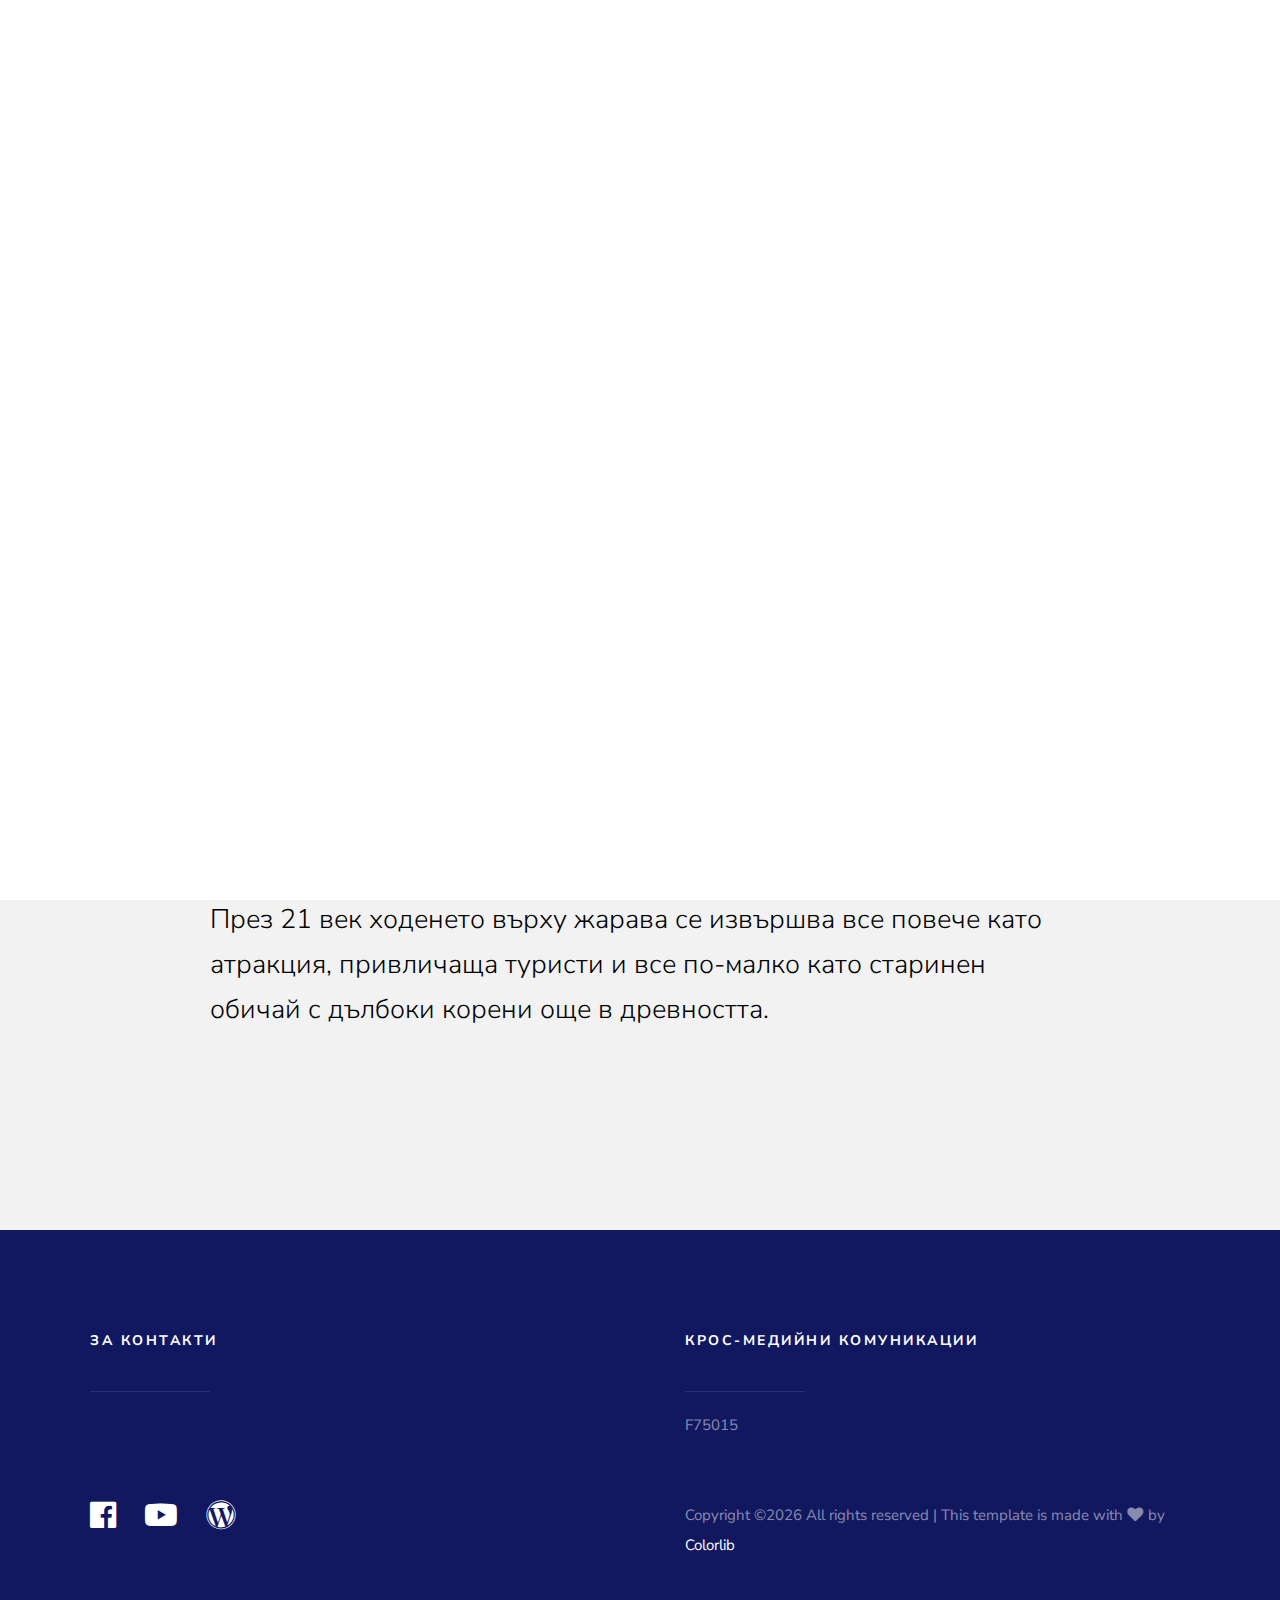
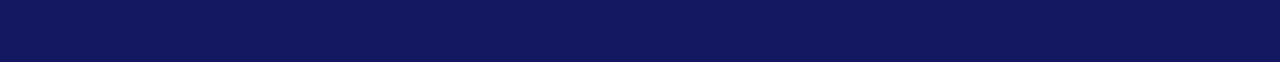
<file: standart3.html>
<!DOCTYPE html>
<html class="no-js" lang="en">
<head>

    <!--- basic page needs
    ================================================== -->
    <meta charset="utf-8">
    <title>Anastenaria</title>
    <meta name="description" content="">
    <meta name="author" content="">

    <!-- mobile specific metas
    ================================================== -->
    <meta name="viewport" content="width=device-width, initial-scale=1, maximum-scale=1">

    <!-- CSS
    ================================================== -->
    <link rel="stylesheet" href="css/base.css">
    <link rel="stylesheet" href="css/vendor.css">
    <link rel="stylesheet" href="css/main.css">

    <!-- script
    ================================================== -->
    <script src="js/modernizr.js"></script>

    <!-- favicons
    ================================================== -->
    <link rel="shortcut icon" href="favicon.ico" type="image/x-icon">
    <link rel="icon" href="favicon.ico" type="image/x-icon">

</head>

<body id="top">

    <!-- preloader
    ================================================== -->
    <div id="preloader">
        <div id="loader" class="dots-fade">
            <div></div>
            <div></div>
            <div></div>
        </div>
    </div>


    <!-- header
    ================================================== -->
    <header class="s-header header">

        <div class="header__logo">
            <a class="logo" href="index.html">
                <img src="images/logo.svg" alt="Homepage">
            </a>
        </div> <!-- end header__logo -->


    </header> <!-- s-header -->


    <!-- s-content
    ================================================== -->
    <section class="s-content s-content--top-padding s-content--narrow">

        <article class="row entry format-standard">


            <div class="col-full entry__main">

                <p class="lead drop-cap">Нестинарите твърдят, че така се прераждат и че са защитени от бога Слънце. Смятат, че както те са се пречистили и са изпитали болка, така и ние изпитваме болка, вървейки по нашия земен път, но това ни кара да ставаме по-силни. Трансът, в който изпадат нестинарите, се нарича „прихващане“. След като получи „прихващането“, нестинарят губи контакт с околния свят. Той танцува и предава възбудата си на останалите нестинари, които влизат в жаравата. Първите влезли в жаравата нестинари постепенно излизат от това състояние и прекратяват танца. Ритуалът е като прехвърляне на „прихващането“ от нестинар на нестинар, което ги кара да затанцуват върху парещата жарава. Магията е в това, че те не получават изгаряния. Любопитно е още, че паднали в огъня предмети също не пламват.
                Ритуалът се е променил през годините, като в днешно време е запазил твърде малко от своя автентичен облик, какъвто е имал преди векове. През 21 век ходенето върху жарава се извършва все повече като атракция, привличаща туристи и все по-малко като старинен обичай с дълбоки корени още в древността.</p>
                

                



            <div class="row comment-respond">

                <!-- START respond -->
                <div id="respond" class="col-full">


                    <form name="contactForm" id="contactForm" method="post" action="" autocomplete="off">
                        <fieldset>

                        

                           

                        </fieldset>
                    </form> <!-- end form -->

                </div>
                <!-- END respond-->

            </div> <!-- end comment-respond -->

        </div> <!-- end comments-wrap -->

    </section> <!-- end s-content -->




     <footer class="s-footer">

        <div class="s-footer__main">
            <div class="row">
                
                <div class="col-six tab-full s-footer__about">
                        
                    <h4>За контакти</h4>

                </div> <!-- end s-footer__about -->

                <div class="col-six tab-full s-footer__subscribe">
                        
                    <h4>Крос-медийни комуникации</h4>

                    <p>F75015</p>


                </div> <!-- end s-footer__subscribe -->

            </div>
        </div> <!-- end s-footer__main -->

        <div class="s-footer__bottom">
            <div class="row">

                <div class="col-six">
                    <ul class="footer-social">
                        <li>
                            <a href="https://web.facebook.com/minbulgaria/videos/709867069128499/"><i class="fab fa-facebook"></i></a>
                        </li>
                        <li>
                            <a href="https://www.youtube.com/watch?v=r0w6h4DHKKo"><i class="fab fa-youtube"></i></a>
                        </li>
                        <li>
                            <a href="https://rozayotova.wordpress.com/"><i class="fab fa-wordpress"></i></a>
                        </li>

                    </ul>
                </div>

                <div class="col-six">
                    <div class="s-footer__copyright">
                        <span><!-- Link back to Colorlib can't be removed. Template is licensed under CC BY 3.0. -->
Copyright &copy;<script>document.write(new Date().getFullYear());</script> All rights reserved | This template is made with <i class="fa fa-heart" aria-hidden="true"></i> by <a href="https://colorlib.com" target="_blank">Colorlib</a>
<!-- Link back to Colorlib can't be removed. Template is licensed under CC BY 3.0. -->
</span>
                    </div>
                </div>
                
            </div>
        </div> <!-- end s-footer__bottom -->

        <div class="go-top">
            <a class="smoothscroll" title="Back to Top" href="#top"></a>
        </div>

    </footer> <!-- end s-footer -->


    <!-- Java Script
    ================================================== -->
    <script src="js/jquery-3.2.1.min.js"></script>
    <script src="js/plugins.js"></script>
    <script src="js/main.js"></script>

</body>

</html>
</file>
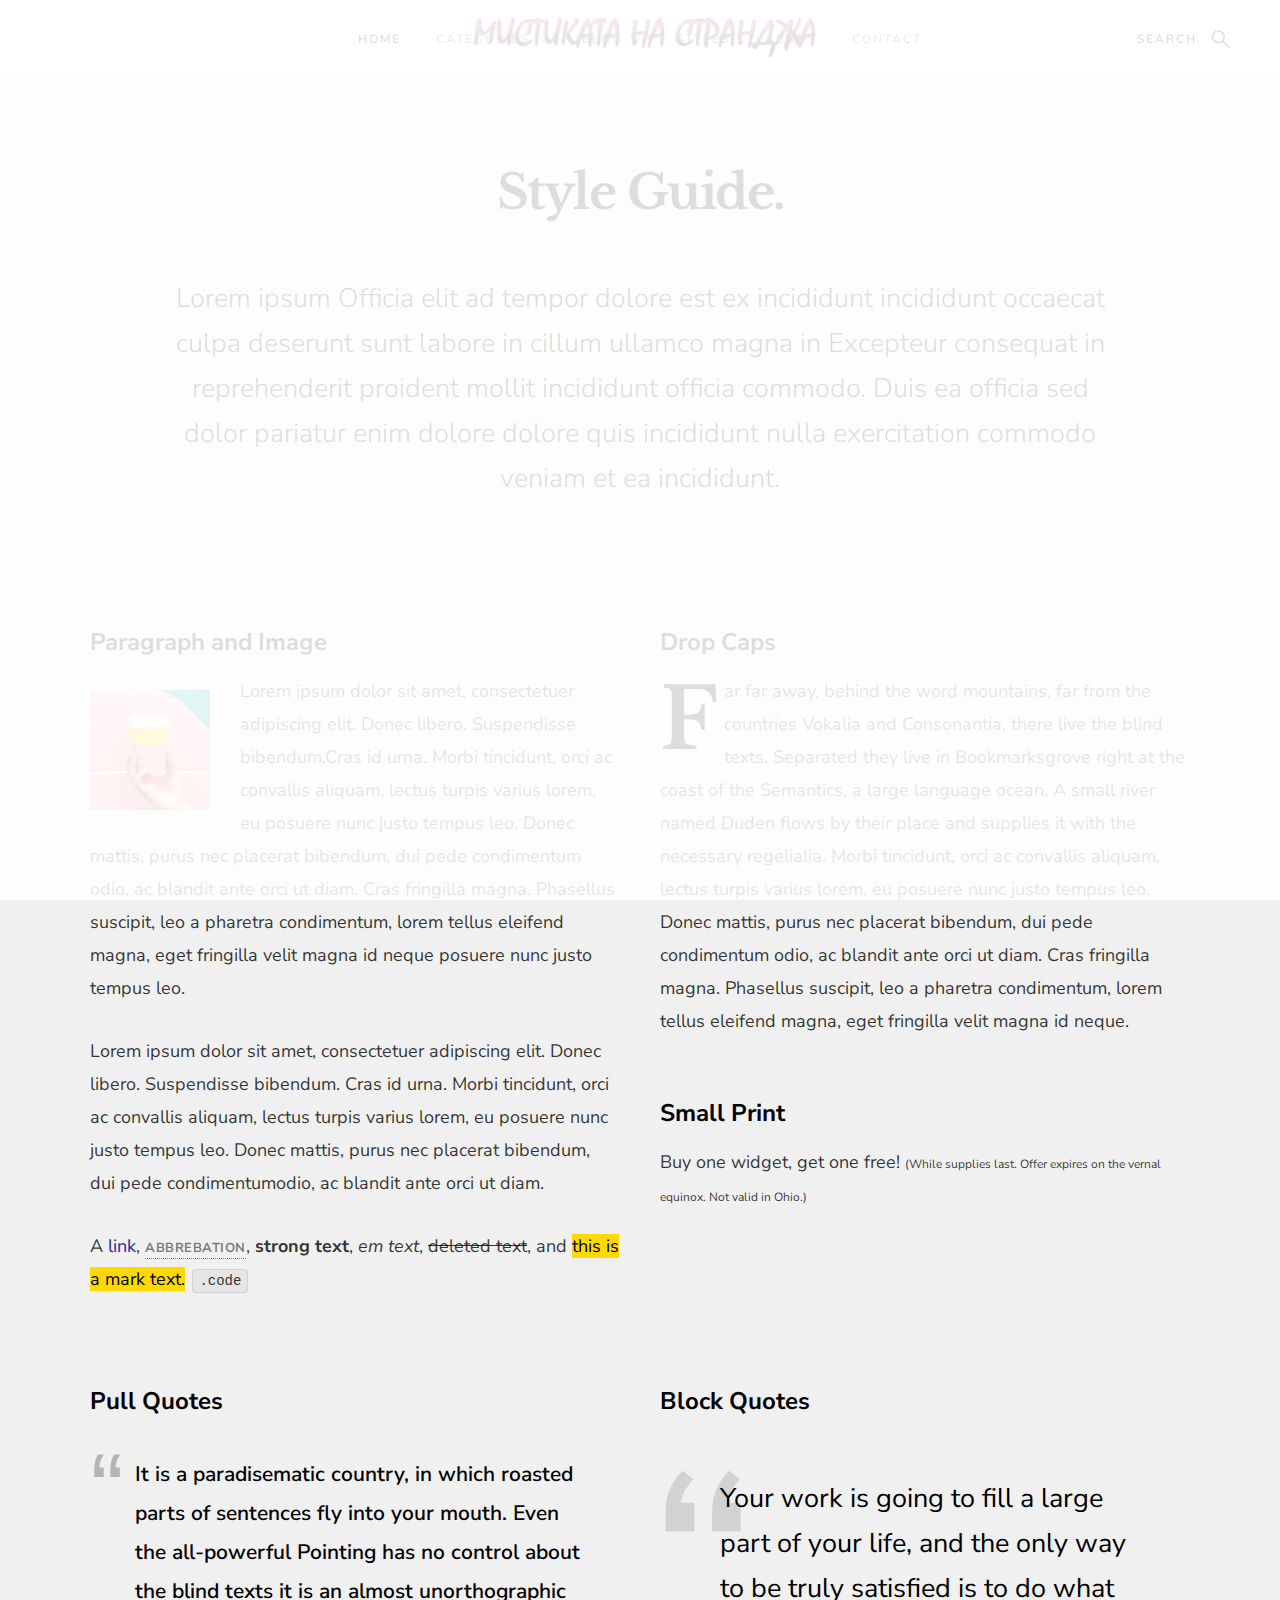
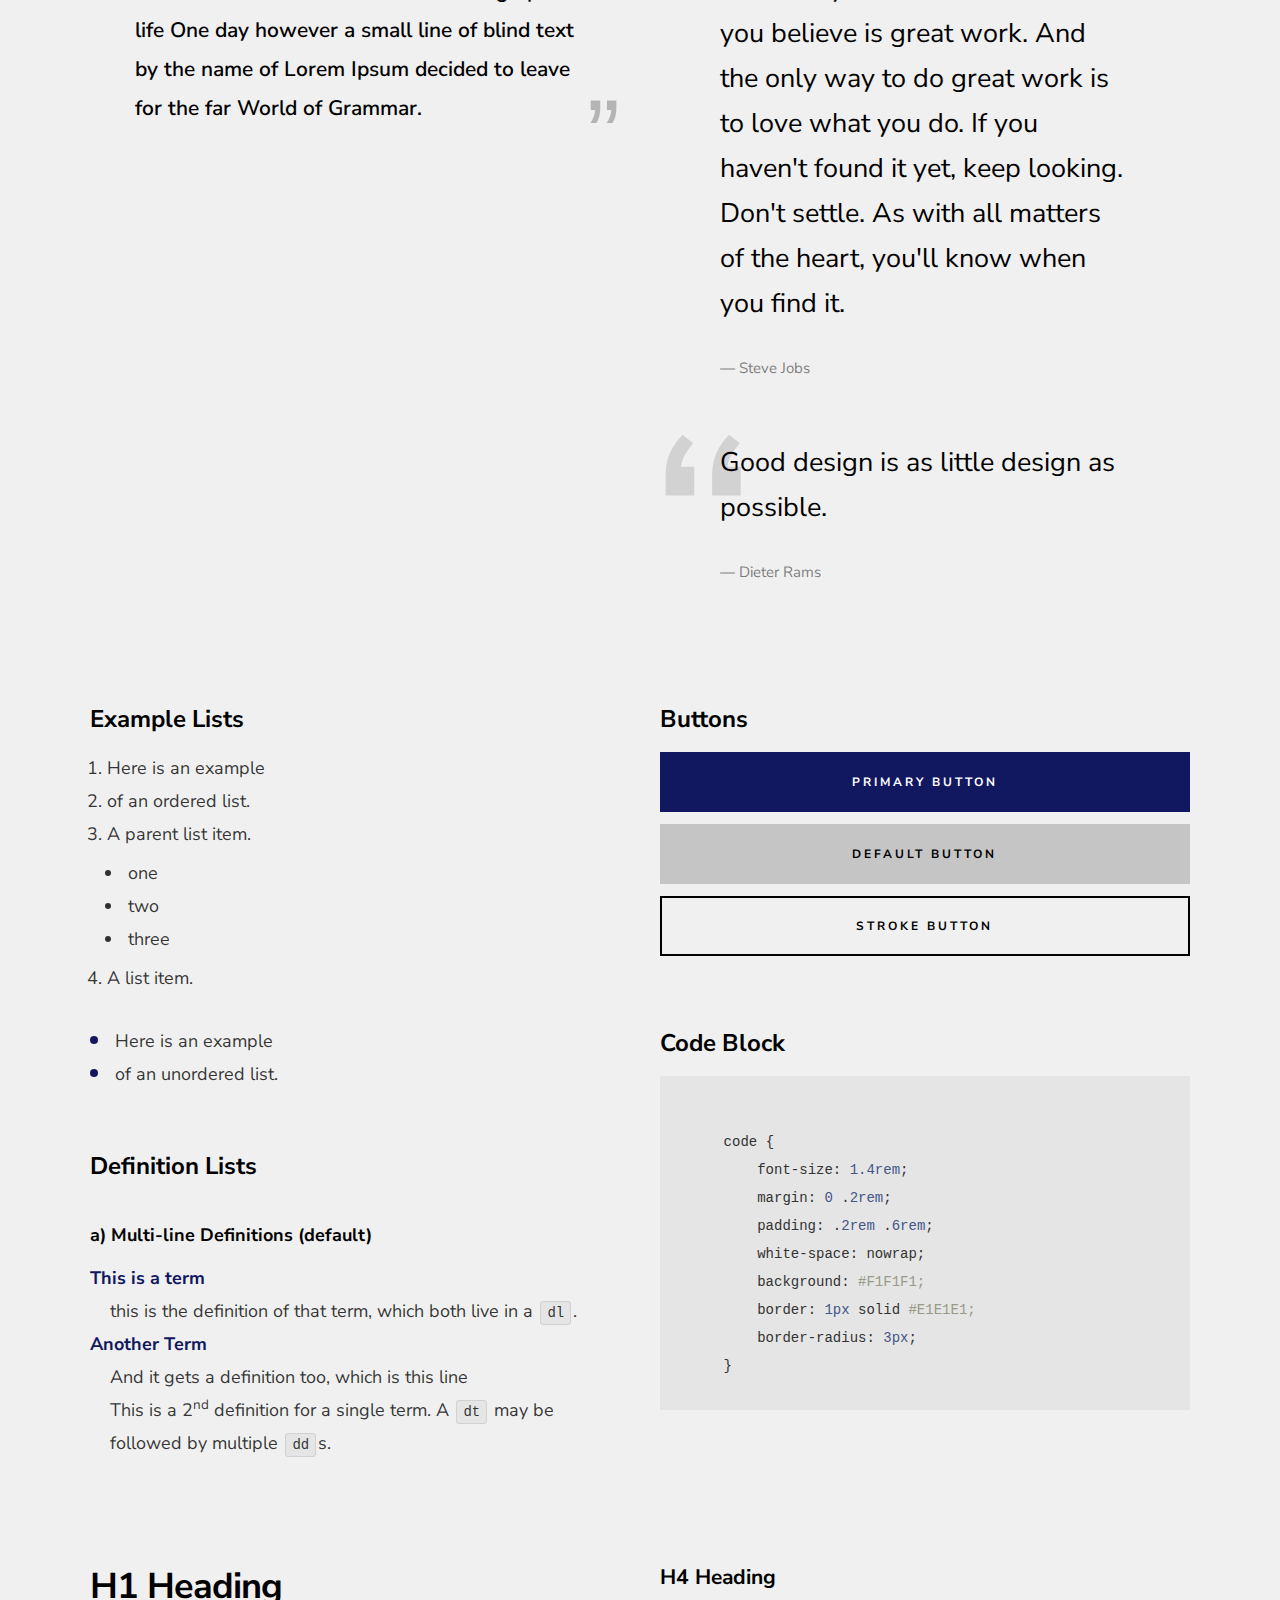
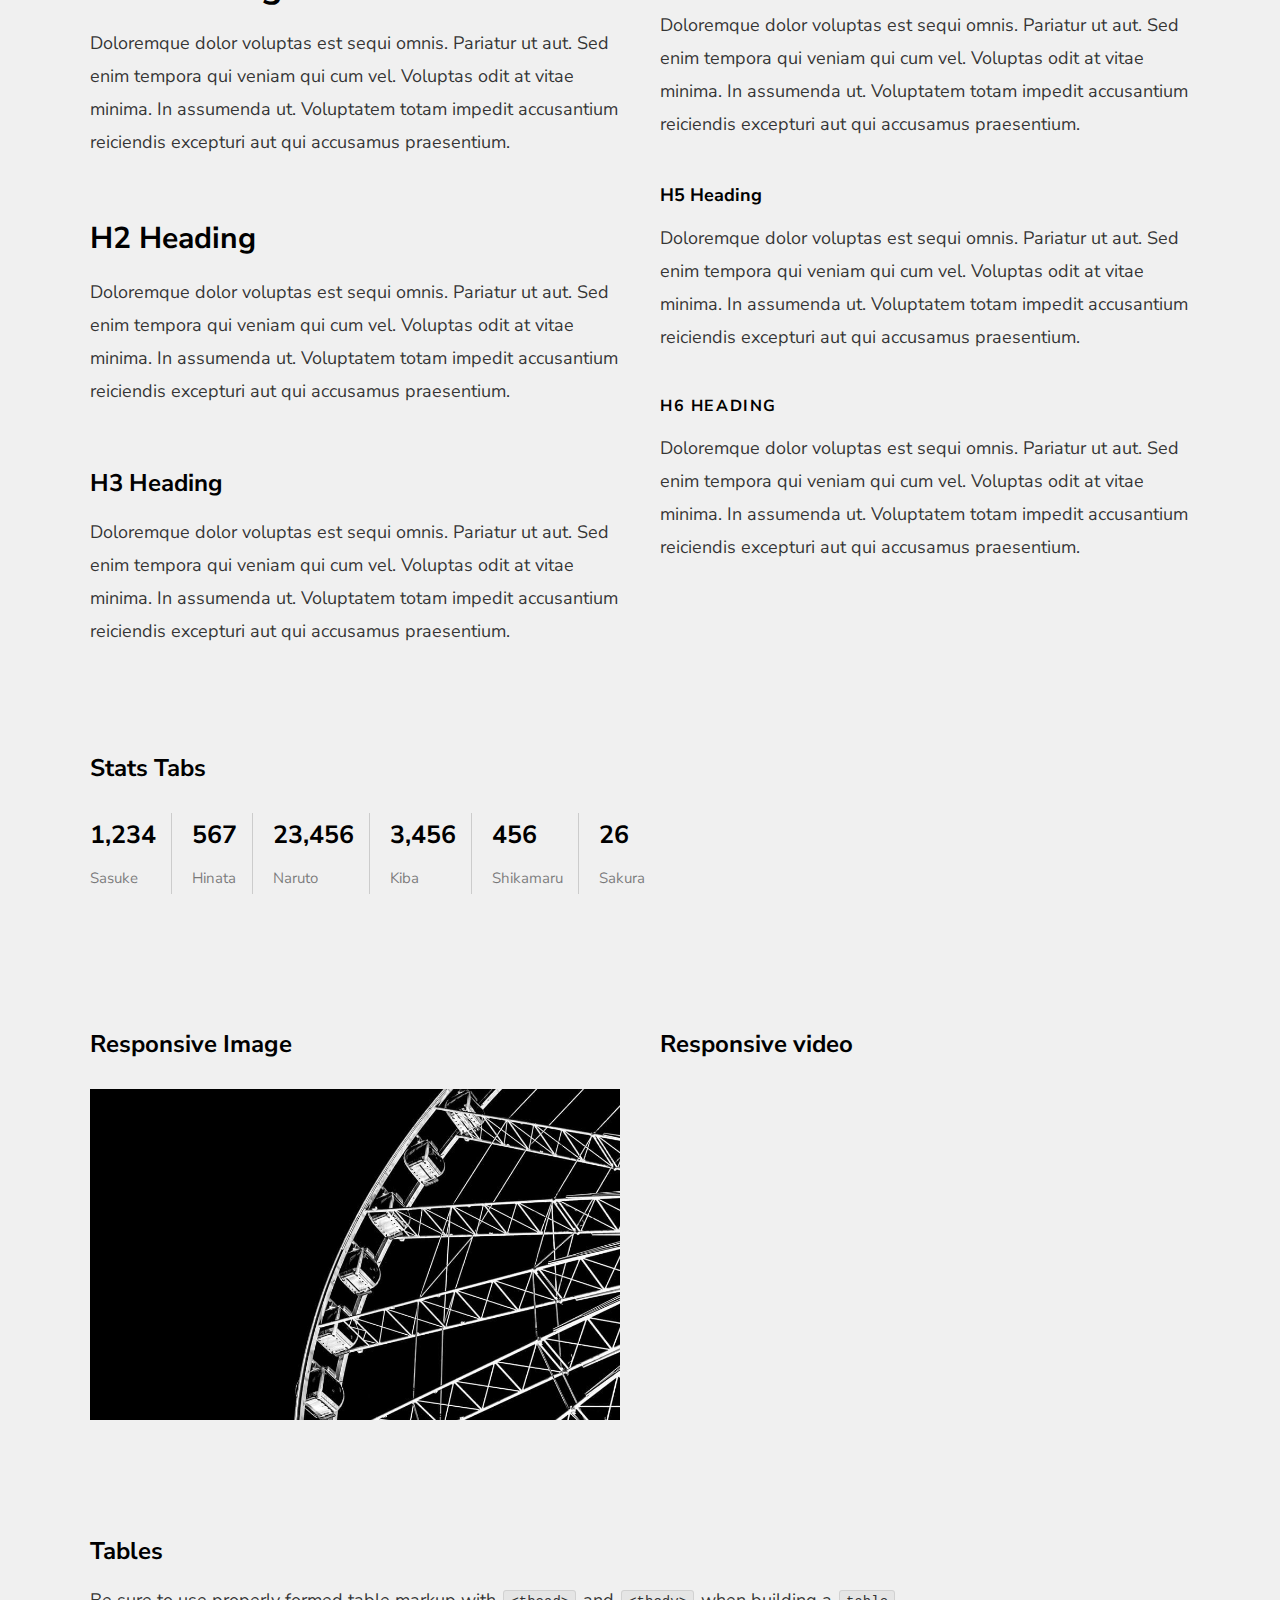
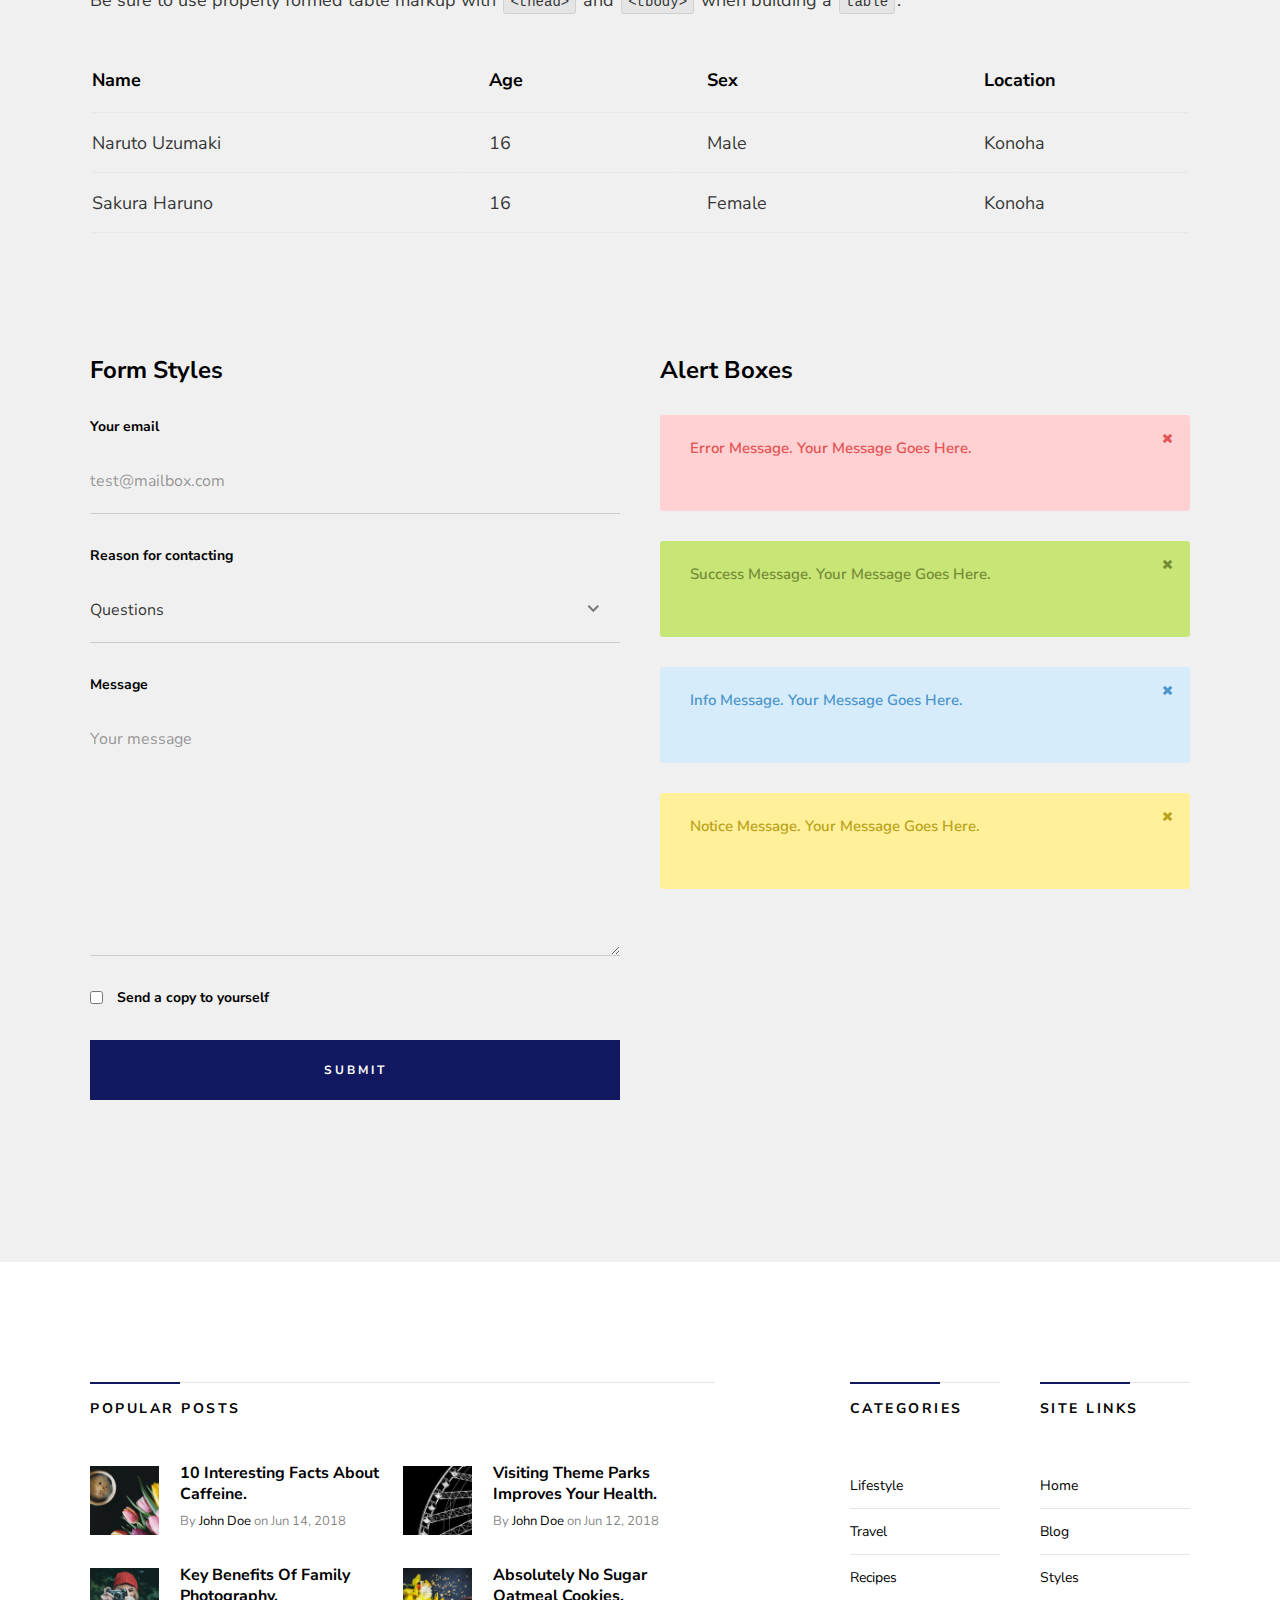
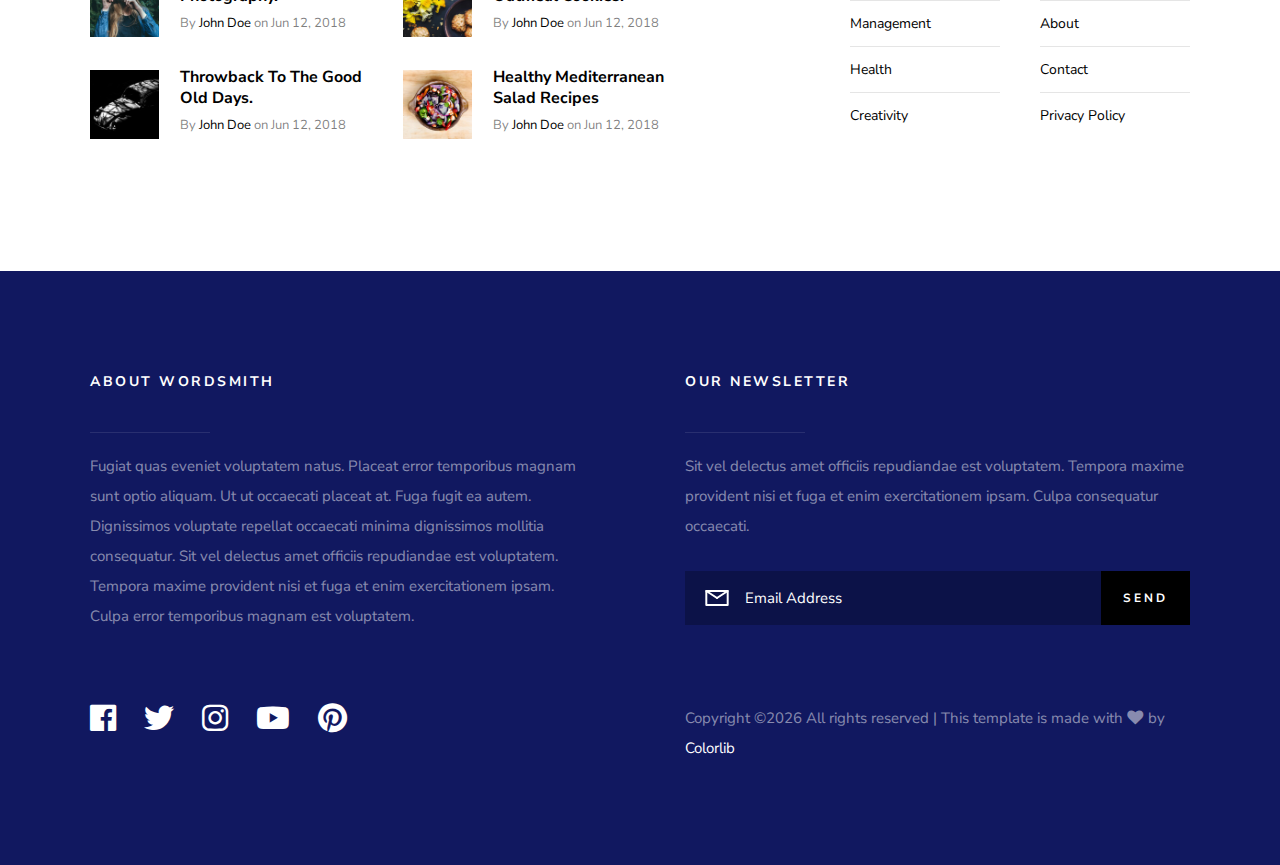
<file: style-guide.html>
<!DOCTYPE html>
<html class="no-js" lang="en">
<head>

    <!--- basic page needs
    ================================================== -->
    <meta charset="utf-8">
    <title>Style Guide - Wordsmith</title>
    <meta name="description" content="">
    <meta name="author" content="">

    <!-- mobile specific metas
    ================================================== -->
    <meta name="viewport" content="width=device-width, initial-scale=1, maximum-scale=1">

    <!-- CSS
    ================================================== -->
    <link rel="stylesheet" href="css/base.css">
    <link rel="stylesheet" href="css/vendor.css">
    <link rel="stylesheet" href="css/main.css">

    <style type="text/css" media="screen">
        .s-styles { 
            background: #f0f0f0;
            padding-top: 16.2rem;
            padding-bottom: 12rem;
        }

        .s-styles .section-intro h1 {
            margin-top: 0;
        }
    </style> 

    <!-- script
    ================================================== -->
    <script src="js/modernizr.js"></script>
    <!-- <script src="js/pace.min.js"></script> -->

    <!-- favicons
    ================================================== -->
    <link rel="shortcut icon" href="favicon.ico" type="image/x-icon">
    <link rel="icon" href="favicon.ico" type="image/x-icon">

</head>

<body id="top">

    <!-- preloader
    ================================================== -->
    <div id="preloader">
        <div id="loader" class="dots-fade">
            <div></div>
            <div></div>
            <div></div>
        </div>
    </div>


    <!-- header
    ================================================== -->
    <header class="s-header header">

        <div class="header__logo">
            <a class="logo" href="index.html">
                <img src="images/logo.svg" alt="Homepage">
            </a>
        </div> <!-- end header__logo -->

        <a class="header__search-trigger" href="#0"></a>
        <div class="header__search">

            <form role="search" method="get" class="header__search-form" action="#">
                <label>
                    <span class="hide-content">Search for:</span>
                    <input type="search" class="search-field" placeholder="Type Keywords" value="" name="s" title="Search for:" autocomplete="off">
                </label>
                <input type="submit" class="search-submit" value="Search">
            </form>

            <a href="#0" title="Close Search" class="header__overlay-close">Close</a>

        </div>  <!-- end header__search -->

        <a class="header__toggle-menu" href="#0" title="Menu"><span>Menu</span></a>
        <nav class="header__nav-wrap">

            <h2 class="header__nav-heading h6">Navigate to</h2>

            <ul class="header__nav">
                <li class="current"><a href="index.html" title="">Home</a></li>
                <li class="has-children">
                    <a href="#0" title="">Categories</a>
                    <ul class="sub-menu">
                        <li><a href="category.html">Lifestyle</a></li>
                        <li><a href="category.html">Health</a></li>
                        <li><a href="category.html">Family</a></li>
                        <li><a href="category.html">Management</a></li>
                        <li><a href="category.html">Travel</a></li>
                        <li><a href="category.html">Work</a></li>
                    </ul>
                </li>
                <li class="has-children">
                    <a href="#0" title="">Blog</a>
                    <ul class="sub-menu">
                        <li><a href="single-video.html">Video Post</a></li>
                        <li><a href="single-audio.html">Audio Post</a></li>
                        <li><a href="single-standard.html">Standard Post</a></li>
                    </ul>
                </li>
                <li><a href="style-guide.html" title="">Styles</a></li>
                <li><a href="page-about.html" title="">About</a></li>
                <li><a href="page-contact.html" title="">Contact</a></li>
            </ul> <!-- end header__nav -->

            <a href="#0" title="Close Menu" class="header__overlay-close close-mobile-menu">Close</a>

        </nav> <!-- end header__nav-wrap -->

    </header> <!-- s-header -->


    <!-- styles
    ================================================== -->
    <section id="styles" class="s-styles">
    
        <div class="row narrow section-intro add-bottom text-center">

            <div class="col-twelve tab-full">
                <h1 class="display-1 display-1--with-line-sep">Style Guide.</h1>
                <p class="lead">Lorem ipsum Officia elit ad tempor dolore est ex incididunt incididunt occaecat culpa deserunt sunt labore in cillum ullamco magna in Excepteur consequat in reprehenderit proident mollit incididunt officia commodo.
                Duis ea officia sed dolor pariatur enim dolore dolore quis incididunt nulla exercitation commodo veniam et ea incididunt.</p>
            </div>

        </div>

        <div class="row">

            <div class="col-six tab-full">

                <h3>Paragraph and Image</h3>

                <p>
                <a href="#"><img width="120" height="120" class="pull-left" alt="sample-image" src="images/sample-image.jpg"></a>
                Lorem ipsum dolor sit amet, consectetuer adipiscing elit. Donec libero. Suspendisse bibendum.Cras id urna. Morbi tincidunt, orci ac convallis aliquam, lectus turpis varius lorem, eu posuere nunc justo tempus leo. Donec mattis, purus nec placerat bibendum, dui pede condimentum odio, ac blandit ante orci ut diam. Cras fringilla magna. Phasellus suscipit, leo a pharetra condimentum, lorem tellus eleifend magna, eget fringilla velit magna id neque posuere nunc justo tempus leo. </p>

                <p>
                Lorem ipsum dolor sit amet, consectetuer adipiscing elit. Donec libero. Suspendisse bibendum. Cras id urna. Morbi tincidunt, orci ac convallis aliquam, lectus turpis varius lorem, eu posuere nunc justo tempus leo. Donec mattis, purus nec placerat bibendum, dui pede condimentumodio, ac blandit ante orci ut diam.	
                </p>

                <p>A <a href="#">link</a>,
                <abbr title="this really isn't a very good description">abbrebation</abbr>,
                <strong>strong text</strong>,
                <em>em text</em>,
                <del>deleted text</del>, and
                <mark>this is a mark text.</mark>
                <code>.code</code>
                </p>

            </div>

            <div class="col-six tab-full">

                <h3>Drop Caps</h3>

                <p class="drop-cap">Far far away, behind the word mountains, far from the countries Vokalia and Consonantia,
                there live the blind texts. Separated they live in Bookmarksgrove right at the coast of the
                Semantics, a large language ocean. A small river named Duden flows by their place and supplies it with the necessary regelialia. Morbi tincidunt, orci ac convallis aliquam, lectus turpis varius lorem, eu	posuere nunc justo tempus leo. Donec mattis, purus nec placerat bibendum, dui pede condimentum odio, ac blandit ante orci ut diam. Cras fringilla magna. Phasellus suscipit, leo a pharetra condimentum, lorem tellus eleifend magna, eget fringilla velit magna id neque.
                </p>

                <h3>Small Print</h3>

                <p>Buy one widget, get one free!
                <small>(While supplies last. Offer expires on the vernal equinox. Not valid in Ohio.)</small>
                </p>

            </div>

        </div> <!-- end row -->

        <div class="row">

            <div class="col-six tab-full">

                <h3>Pull Quotes</h3>

                <aside class="pull-quote">
                    <blockquote>
                    <p>It is a paradisematic country, in which roasted parts of
                    sentences fly into your mouth. Even the all-powerful Pointing has no control about the blind
                    texts it is an almost unorthographic life One day however a small line of blind text by the name
                    of Lorem Ipsum decided to leave for the far World of Grammar.</p>
                    </blockquote>
                </aside>

            </div>

            <div class="col-six tab-full">

                <h3>Block Quotes</h3>

                <blockquote cite="http://where-i-got-my-info-from.com">
                <p>Your work is going to fill a large part of your life, and the only way to be truly satisfied is
                to do what you believe is great work. And the only way to do great work is to love what you do.
                If you haven't found it yet, keep looking. Don't settle. As with all matters of the heart, you'll know when you find it.
                </p>
                <cite>
                    <a href="#">Steve Jobs</a>
                </cite>
                </blockquote>

                <blockquote>
                <p>Good design is as little design as possible.</p>
                <cite>Dieter Rams</cite>
                </blockquote>

            </div>

        </div> <!-- end row -->

        <div class="row half-bottom">

            <div class="col-six tab-full">

                <h3>Example Lists</h3>

                <ol>
                    <li>Here is an example</li>
                    <li>of an ordered list.</li>
                    <li>A parent list item.
                            <ul>
                                <li>one</li>
                                <li>two</li>
                                <li>three</li>
                        </ul>
                        </li>
                        <li>A list item.</li>
                    </ol>

                <ul class="disc">
                    <li>Here is an example</li>
                    <li>of an unordered list.</li>
                </ul>

                <h3>Definition Lists</h3>

                <h5>a) Multi-line Definitions (default) </h5>

                <dl>
                    <dt><strong>This is a term</strong></dt>
                        <dd>this is the definition of that term, which both live in a <code>dl</code>.</dd>
                    <dt><strong>Another Term</strong></dt>
                        <dd>And it gets a definition too, which is this line</dd>
                        <dd>This is a 2<sup>nd</sup> definition for a single term. A <code>dt</code> may be followed by multiple <code>dd</code>s.</dd>
                </dl>

            </div>

            <div class="col-six tab-full">

                <h3>Buttons</h3>

                <p>
                    <a class="btn btn--primary full-width" href="#0">Primary Button</a>
                    <a class="btn full-width" href="#0">Default Button</a>
                    <a class="btn btn--stroke full-width" href="#0">Stroke Button</a>
                </p>

                <h3>Code Block</h3>
                
<pre><code>
    code {
        font-size: 1.4rem;
        margin: 0 .2rem;
        padding: .2rem .6rem;
        white-space: nowrap;
        background: #F1F1F1;
        border: 1px solid #E1E1E1;	
        border-radius: 3px;
    }
</code></pre>

            </div>

        </div> <!-- end row -->

        <div class="row half-bottom">

            <div class="col-six tab-full">
                    
                <h1>H1 Heading</h1>
                <p>Doloremque dolor voluptas est sequi omnis. Pariatur ut aut. Sed enim tempora qui veniam qui cum vel. 
                Voluptas odit at vitae minima. In assumenda ut. Voluptatem totam impedit accusantium reiciendis excepturi aut qui accusamus praesentium.</p>

                <h2>H2 Heading</h2>
                <p>Doloremque dolor voluptas est sequi omnis. Pariatur ut aut. Sed enim tempora qui veniam qui cum vel. 
                Voluptas odit at vitae minima. In assumenda ut. Voluptatem totam impedit accusantium reiciendis excepturi aut qui accusamus praesentium.</p>

                <h3>H3 Heading</h3>
                <p>Doloremque dolor voluptas est sequi omnis. Pariatur ut aut. Sed enim tempora qui veniam qui cum vel. 
                Voluptas odit at vitae minima. In assumenda ut. Voluptatem totam impedit accusantium reiciendis excepturi aut qui accusamus praesentium.</p>

            </div>

            <div class="col-six tab-full">
                    
                <h4>H4 Heading</h4>
                <p>Doloremque dolor voluptas est sequi omnis. Pariatur ut aut. Sed enim tempora qui veniam qui cum vel. 
                Voluptas odit at vitae minima. In assumenda ut. Voluptatem totam impedit accusantium reiciendis excepturi aut qui accusamus praesentium.</p>

                <h5>H5 Heading</h5>
                <p>Doloremque dolor voluptas est sequi omnis. Pariatur ut aut. Sed enim tempora qui veniam qui cum vel. 
                Voluptas odit at vitae minima. In assumenda ut. Voluptatem totam impedit accusantium reiciendis excepturi aut qui accusamus praesentium.</p>

                <h6>H6 Heading</h6>
                <p>Doloremque dolor voluptas est sequi omnis. Pariatur ut aut. Sed enim tempora qui veniam qui cum vel. 
                Voluptas odit at vitae minima. In assumenda ut. Voluptatem totam impedit accusantium reiciendis excepturi aut qui accusamus praesentium.</p>

            </div>

        </div>


        <div class="row half-bottom">

            <div class="col-twelve">

                <h3>Stats Tabs</h3>

                <ul class="stats-tabs">
                    <li><a href="#">1,234 <em>Sasuke</em></a></li>
                    <li><a href="#">567 <em>Hinata</em></a></li>
                    <li><a href="#">23,456 <em>Naruto</em></a></li>
                    <li><a href="#">3,456 <em>Kiba</em></a></li>
                    <li><a href="#">456 <em>Shikamaru</em></a></li>
                    <li><a href="#">26 <em>Sakura</em></a></li>
                </ul>

            </div>

        </div> <!-- end row -->


        <div class="row half-bottom">

            <div class="col-six tab-full">

                <h3 class="add-bottom">Responsive Image</h3>

                <p><img src="images/wheel-500.jpg" 
                        srcset="images/wheel-1000.jpg 1000w, 
                                images/wheel-500.jpg 500w" 
                        sizes="(max-width: 1000px) 100vw, 1000px" alt=""></p>

            </div>

            <div class="col-six tab-full">

                <h3 class="add-bottom">Responsive video</h3>

                <div class="video-container">
                <iframe src="http://player.vimeo.com/video/14592941?title=0&amp;byline=0&amp;portrait=0&amp;color=F64B39" width="500" height="281" frameborder="0" webkitallowfullscreen mozallowfullscreen allowfullscreen></iframe> 
                </div>

            </div>
            
        </div> <!-- end row -->


        <div class="row add-bottom">

            <div class="col-twelve">

                <h3>Tables</h3>
                <p>Be sure to use properly formed table markup with <code>&lt;thead&gt;</code> and <code>&lt;tbody&gt;</code> when building a <code>table</code>.</p>

                <div class="table-responsive">

                    <table>
                            <thead>
                            <tr>
                                <th>Name</th>
                                <th>Age</th>
                                <th>Sex</th>
                                <th>Location</th>
                            </tr>
                            </thead>
                            <tbody>
                            <tr>
                                <td>Naruto Uzumaki</td>
                                <td>16</td>
                                <td>Male</td>
                                <td>Konoha</td>
                            </tr>
                            <tr>
                                <td>Sakura Haruno</td>
                                <td>16</td>
                                <td>Female</td>
                                <td>Konoha</td>
                            </tr>
                            </tbody>
                    </table>

                </div>

            </div>
            
        </div> <!-- end row -->
    

        <div class="row">

            <div class="col-six tab-full">

                <h3 class="add-bottom">Form Styles</h3>

                <form>
                    <div>
                        <label for="sampleInput">Your email</label>
                        <input class="full-width" type="email" placeholder="test@mailbox.com" id="sampleInput">
                    </div>
                    <div>
                        <label for="sampleRecipientInput">Reason for contacting</label>
                        <div class="cl-custom-select">
                            <select class="full-width" id="sampleRecipientInput">
                                <option value="Option 1">Questions</option>
                                <option value="Option 2">Report</option>
                                <option value="Option 3">Others</option>
                            </select>
                        </div>
                    </div>
                    
                    <label for="exampleMessage">Message</label>
                    <textarea class="full-width" placeholder="Your message" id="exampleMessage"></textarea>

                    <label class="add-bottom">
                        <input type="checkbox">
                        <span class="label-text">Send a copy to yourself</span>
                    </label>
                    
                    <input class="btn--primary full-width" type="submit" value="Submit">

                </form>

            </div>

            <div class="col-six tab-full">

                <h3 class="add-bottom">Alert Boxes</h3>

                
                <div class="alert-box alert-box--error hideit">
                    <p>Error Message. Your Message Goes Here.</p>
                    <i class="fa fa-times alert-box__close"></i>
                </div> <!-- end error -->
                        
                <div class="alert-box alert-box--success hideit">
                    <p>Success Message. Your Message Goes Here.</p>
                    <i class="fa fa-times alert-box__close"></i>
                </div> <!-- end success -->
                        
                <div class="alert-box alert-box--info hideit">
                    <p>Info Message. Your Message Goes Here.</p>
                    <i class="fa fa-times alert-box__close"></i>
                </div> <!-- end info -->
                        
                <div class="alert-box alert-box--notice hideit">
                    <p>Notice Message. Your Message Goes Here.</p>
                    <i class="fa fa-times alert-box__close"></i>
                </div> <!-- end notice -->
            
            </div>

        </div> <!-- end row -->

    </section> <!-- end styles -->


    <!-- s-extra
    ================================================== -->
    <section class="s-extra">

        <div class="row">

            <div class="col-seven md-six tab-full popular">
                <h3>Popular Posts</h3>

                <div class="block-1-2 block-m-full popular__posts">
                    <article class="col-block popular__post">
                        <a href="#0" class="popular__thumb">
                            <img src="images/thumbs/small/tulips-150.jpg" alt="">
                        </a>
                        <h5>10 Interesting Facts About Caffeine.</h5>
                        <section class="popular__meta">
                            <span class="popular__author"><span>By</span> <a href="#0">John Doe</a></span>
                            <span class="popular__date"><span>on</span> <time datetime="2018-06-14">Jun 14, 2018</time></span>
                        </section>
                    </article>
                    <article class="col-block popular__post">
                        <a href="#0" class="popular__thumb">
                            <img src="images/thumbs/small/wheel-150.jpg" alt="">
                        </a>
                        <h5><a href="#0">Visiting Theme Parks Improves Your Health.</a></h5>
                        <section class="popular__meta">
                            <span class="popular__author"><span>By</span> <a href="#0">John Doe</a></span>
                            <span class="popular__date"><span>on</span> <time datetime="2018-06-12">Jun 12, 2018</time></span>
                        </section>
                    </article>
                    <article class="col-block popular__post">
                        <a href="#0" class="popular__thumb">
                            <img src="images/thumbs/small/shutterbug-150.jpg" alt="">
                        </a>
                        <h5><a href="#0">Key Benefits Of Family Photography.</a></h5>
                        <section class="popular__meta">
                            <span class="popular__author"><span>By</span> <a href="#0">John Doe</a></span>
                            <span class="popular__date"><span>on</span> <time datetime="2018-06-12">Jun 12, 2018</time></span>
                        </section>
                    </article>
                    <article class="col-block popular__post">
                        <a href="#0" class="popular__thumb">
                            <img src="images/thumbs/small/cookies-150.jpg" alt="">
                        </a>
                        <h5><a href="#0">Absolutely No Sugar Oatmeal Cookies.</a></h5>
                        <section class="popular__meta">
                            <span class="popular__author"><span>By</span> <a href="#0"> John Doe</a></span>
                            <span class="popular__date"><span>on</span> <time datetime="2018-06-12">Jun 12, 2018</time></span>
                        </section>
                    </article>
                    <article class="col-block popular__post">
                        <a href="#0" class="popular__thumb">
                            <img src="images/thumbs/small/beetle-150.jpg" alt="">
                        </a>
                        <h5><a href="#0">Throwback To The Good Old Days.</a></h5>
                        <section class="popular__meta">
                            <span class="popular__author"><span>By</span> <a href="#0">John Doe</a></span>
                            <span class="popular__date"><span>on</span> <time datetime="2018-06-12">Jun 12, 2018</time></span>
                        </section>
                    </article>
                    <article class="col-block popular__post">
                        <a href="#0" class="popular__thumb">
                            <img src="images/thumbs/small/salad-150.jpg" alt="">
                        </a>
                        <h5>Healthy Mediterranean Salad Recipes</h5>
                        <section class="popular__meta">
                            <span class="popular__author"><span>By</span> <a href="#0"> John Doe</a></span>
                            <span class="popular__date"><span>on</span> <time datetime="2018-06-12">Jun 12, 2018</time></span>
                        </section>
                    </article>
                </div> <!-- end popular_posts -->
            </div> <!-- end popular -->

            <div class="col-four md-six tab-full end">
                <div class="row">
                    <div class="col-six md-six mob-full categories">
                        <h3>Categories</h3>
        
                        <ul class="linklist">
                            <li><a href="#0">Lifestyle</a></li>
                            <li><a href="#0">Travel</a></li>
                            <li><a href="#0">Recipes</a></li>
                            <li><a href="#0">Management</a></li>
                            <li><a href="#0">Health</a></li>
                            <li><a href="#0">Creativity</a></li>
                        </ul>
                    </div> <!-- end categories -->
        
                    <div class="col-six md-six mob-full sitelinks">
                        <h3>Site Links</h3>
        
                        <ul class="linklist">
                            <li><a href="#0">Home</a></li>
                            <li><a href="#0">Blog</a></li>
                            <li><a href="#0">Styles</a></li>
                            <li><a href="#0">About</a></li>
                            <li><a href="#0">Contact</a></li>
                            <li><a href="#0">Privacy Policy</a></li>
                        </ul>
                    </div> <!-- end sitelinks -->
                </div>
            </div>
        </div> <!-- end row -->

    </section> <!-- end s-extra -->


    <!-- s-footer
    ================================================== -->
    <footer class="s-footer">

        <div class="s-footer__main">
            <div class="row">
                
                <div class="col-six tab-full s-footer__about">
                        
                    <h4>About Wordsmith</h4>

                    <p>Fugiat quas eveniet voluptatem natus. Placeat error temporibus magnam sunt optio aliquam. Ut ut occaecati placeat at. 
                    Fuga fugit ea autem. Dignissimos voluptate repellat occaecati minima dignissimos mollitia consequatur.
                    Sit vel delectus amet officiis repudiandae est voluptatem. Tempora maxime provident nisi et fuga et enim exercitationem ipsam. Culpa error 
                    temporibus magnam est voluptatem.</p>

                </div> <!-- end s-footer__about -->

                <div class="col-six tab-full s-footer__subscribe">
                        
                    <h4>Our Newsletter</h4>

                    <p>Sit vel delectus amet officiis repudiandae est voluptatem. Tempora maxime provident nisi et fuga et enim exercitationem ipsam. Culpa consequatur occaecati.</p>

                    <div class="subscribe-form">
                        <form id="mc-form" class="group" novalidate="true">

                            <input type="email" value="" name="EMAIL" class="email" id="mc-email" placeholder="Email Address" required="">
                
                            <input type="submit" name="subscribe" value="Send">
                
                            <label for="mc-email" class="subscribe-message"></label>
                
                        </form>
                    </div>

                </div> <!-- end s-footer__subscribe -->

            </div>
        </div> <!-- end s-footer__main -->

        <div class="s-footer__bottom">
            <div class="row">

                <div class="col-six">
                    <ul class="footer-social">
                        <li>
                            <a href="#0"><i class="fab fa-facebook"></i></a>
                        </li>
                        <li>
                            <a href="#0"><i class="fab fa-twitter"></i></a>
                        </li>
                        <li>
                            <a href="#0"><i class="fab fa-instagram"></i></a>
                        </li>
                        <li>
                            <a href="#0"><i class="fab fa-youtube"></i></a>
                        </li>
                        <li>
                            <a href="#0"><i class="fab fa-pinterest"></i></a>
                        </li>
                    </ul>
                </div>

                <div class="col-six">
                    <div class="s-footer__copyright">
                        <span><!-- Link back to Colorlib can't be removed. Template is licensed under CC BY 3.0. -->
Copyright &copy;<script>document.write(new Date().getFullYear());</script> All rights reserved | This template is made with <i class="fa fa-heart" aria-hidden="true"></i> by <a href="https://colorlib.com" target="_blank">Colorlib</a>
<!-- Link back to Colorlib can't be removed. Template is licensed under CC BY 3.0. -->
</span>
                    </div>
                </div>
                
            </div>
        </div> <!-- end s-footer__bottom -->

        <div class="go-top">
            <a class="smoothscroll" title="Back to Top" href="#top"></a>
        </div>

    </footer> <!-- end s-footer -->


    <!-- Java Script
    ================================================== -->
    <script src="js/jquery-3.2.1.min.js"></script>
    <script src="js/plugins.js"></script>
    <script src="js/main.js"></script>

</body>

</html>
</file>
<file: css/base.css>
/* =================================================================== 
 *
 *  Wordsmith v1.0 Base Stylesheet
 *  07-05-2018
 *  ------------------------------------------------------------------
 *
 *  TOC:
 *  # imports 
 *  # normalize
 *  # basic/base setup styles
 *    ## Media
 *    ## Typography resets
 *    ## links
 *    ## inputs
 *  # grid
 *    ## medium size devices
 *    ## tablets  
 *    ## mobile devices
 *    ## small mobile devices
 *  # block grids
 *    ## medium size devices
 *    ## tablets
 *    ## mobile devices
 *  # MISC
 *
 * =================================================================== */


/* ===================================================================
 * # imports 
 *
 * ------------------------------------------------------------------- */
@import url("https://fonts.googleapis.com/css?family=Libre+Baskerville:400,400i,700|Nunito+Sans:300,400,400i,600,600i,700,700i,800");
@import url("font-awesome/css/fontawesome-all.css");


/* ===================================================================
 * # normalize
 * normalize.css v5.0.0 | MIT License |
 * github.com/necolas/normalize.css
 *
 * ------------------------------------------------------------------- */
html {
  font-family: sans-serif;
  line-height: 1.15;
  -ms-text-size-adjust: 100%;
  -webkit-text-size-adjust: 100%;
}

body {
  margin: 0;
}

article, aside, footer, header, nav, section {
  display: block;
}

h1 {
  font-size: 2em;
  margin: 0.67em 0;
}

figcaption, figure, main {
  display: block;
}

figure {
  margin: 1em 40px;
}

hr {
  box-sizing: content-box;
  height: 0;
  overflow: visible;
}

pre {
  font-family: monospace, monospace;
  font-size: 1em;
}

a {
  background-color: transparent;
  -webkit-text-decoration-skip: objects;
}

a:active, a:hover {
  outline-width: 0;
}

abbr[title] {
  border-bottom: none;
  text-decoration: underline;
  text-decoration: underline dotted;
}

b, strong {
  font-weight: inherit;
}

b, strong {
  font-weight: bolder;
}

code, kbd, samp {
  font-family: monospace, monospace;
  font-size: 1em;
}

dfn {
  font-style: italic;
}

mark {
  background-color: #ff0;
  color: #000;
}

small {
  font-size: 80%;
}

sub, sup {
  font-size: 75%;
  line-height: 0;
  position: relative;
  vertical-align: baseline;
}

sub {
  bottom: -0.25em;
}

sup {
  top: -0.5em;
}

audio, video {
  display: inline-block;
}

audio:not([controls]) {
  display: none;
  height: 0;
}

img {
  border-style: none;
}

svg:not(:root) {
  overflow: hidden;
}

button, input, optgroup, select, textarea {
  font-family: sans-serif;
  font-size: 100%;
  line-height: 1.15;
  margin: 0;
}

button, input {
  overflow: visible;
}

button, select {
  text-transform: none;
}

button, html [type="button"], [type="reset"], [type="submit"] {
  -webkit-appearance: button;
}

button::-moz-focus-inner, [type="button"]::-moz-focus-inner, [type="reset"]::-moz-focus-inner, [type="submit"]::-moz-focus-inner {
  border-style: none;
  padding: 0;
}

button:-moz-focusring, [type="button"]:-moz-focusring, [type="reset"]:-moz-focusring, [type="submit"]:-moz-focusring {
  outline: 1px dotted ButtonText;
}

fieldset {
  border: 1px solid #c0c0c0;
  margin: 0 2px;
  padding: 0.35em 0.625em 0.75em;
}

legend {
  box-sizing: border-box;
  color: inherit;
  display: table;
  max-width: 100%;
  padding: 0;
  white-space: normal;
}

progress {
  display: inline-block;
  vertical-align: baseline;
}

textarea {
  overflow: auto;
}

[type="checkbox"], [type="radio"] {
  box-sizing: border-box;
  padding: 0;
}

[type="number"]::-webkit-inner-spin-button, [type="number"]::-webkit-outer-spin-button {
  height: auto;
}

[type="search"] {
  -webkit-appearance: textfield;
  outline-offset: -2px;
}

[type="search"]::-webkit-search-cancel-button, [type="search"]::-webkit-search-decoration {
  -webkit-appearance: none;
}

::-webkit-file-upload-button {
  -webkit-appearance: button;
  font: inherit;
}

details, menu {
  display: block;
}

summary {
  display: list-item;
}

canvas {
  display: inline-block;
}

template {
  display: none;
}

[hidden] {
  display: none;
}


/* ===================================================================
 * # basic/base setup styles
 *
 * ------------------------------------------------------------------- */
html {
  font-size: 62.5%;
  box-sizing: border-box;
}

*, *::before, *::after {
  box-sizing: inherit;
}

body {
  font-weight: normal;
  line-height: 1;
  word-wrap: break-word;
  text-rendering: optimizeLegibility;
  -webkit-overflow-scrolling: touch;
  -webkit-text-size-adjust: none;
}

body, input, button {
  -moz-osx-font-smoothing: grayscale;
  -webkit-font-smoothing: antialiased;
}

/* ------------------------------------------------------------------- 
 * ## Media
 * ------------------------------------------------------------------- */
img, video {
  max-width: 100%;
  height: auto;
}

/* ------------------------------------------------------------------- 
 * ## Typography resets 
 * ------------------------------------------------------------------- */
div, dl, dt, dd, ul, ol, li, h1, h2, h3, h4, h5, h6, pre, form, p, blockquote, th, td {
  margin: 0;
  padding: 0;
}

h1, h2, h3, h4, h5, h6 {
  -webkit-font-smoothing: auto;
  -webkit-font-smoothing: antialiased;
  -webkit-font-variant-ligatures: common-ligatures;
  -moz-font-variant-ligatures: common-ligatures;
  font-variant-ligatures: common-ligatures;
  text-rendering: optimizeLegibility;
}

em, i {
  font-style: italic;
  line-height: inherit;
}

strong, b {
  font-weight: bold;
  line-height: inherit;
}

small {
  font-size: 60%;
  line-height: inherit;
}

ol, ul {
  list-style: none;
}

li {
  display: block;
}

/* ------------------------------------------------------------------- 
 * ## links
 * ------------------------------------------------------------------- */
a {
  text-decoration: none;
  line-height: inherit;
}

a img {
  border: none;
}

/* ------------------------------------------------------------------- 
 * ## inputs
 * ------------------------------------------------------------------- */
fieldset {
  margin: 0;
  padding: 0;
}

input[type="email"],
input[type="number"],
input[type="search"],
input[type="text"],
input[type="tel"],
input[type="url"],
input[type="password"],
textarea {
  -webkit-appearance: none;
  -moz-appearance: none;
  -ms-appearance: none;
  -o-appearance: none;
  appearance: none;
}


/* ===================================================================
 * # grid
 *
 * ------------------------------------------------------------------- */
.row {
  width: 89%;
  max-width: 1200px;
  margin: 0 auto;
}

.row:after {
  content: "";
  display: table;
  clear: both;
}

.row .row {
  width: auto;
  max-width: none;
  margin-left: -20px;
  margin-right: -20px;
}

/* column blocks
 * -------------------------------------- */
[class*="col-"] {
  float: left;
  padding: 0 20px;
}

[class*="col-"] + [class*="col-"].end {
  float: right;
}

.collapse > [class*="col-"], [class*="col-"].collapse {
  padding: 0;
}

/* column width classes 
 * -------------------------------------- */
.col-one {
  width: 8.33333%;
}

.col-two, .col-1-6 {
  width: 16.66667%;
}

.col-three, .col-1-4 {
  width: 25%;
}

.col-four, .col-1-3 {
  width: 33.33333%;
}

.col-five {
  width: 41.66667%;
}

.col-six, .col-1-2 {
  width: 50%;
}

.col-seven {
  width: 58.33333%;
}

.col-eight, .col-2-3 {
  width: 66.66667%;
}

.col-nine, .col-3-4 {
  width: 75%;
}

.col-ten, .col-5-6 {
  width: 83.33333%;
}

.col-eleven {
  width: 91.66667%;
}

.col-twelve, .col-full {
  width: 100%;
}

/* ------------------------------------------------------------------- 
 * ## medium size devices
 * ------------------------------------------------------------------- */
@media only screen and (max-width:1200px) {
  .row .row {
    margin-left: -15px;
    margin-right: -15px;
  }

  [class*="col-"] {
    padding: 0 15px;
  }

  .md-two, .md-1-6 {
    width: 16.66667%;
  }

  .md-one {
    width: 8.33333%;
  }

  .md-three, .md-1-4 {
    width: 25%;
  }

  .md-four, .md-1-3 {
    width: 33.33333%;
  }

  .md-five {
    width: 41.66667%;
  }

  .md-six, .md-1-2 {
    width: 50%;
  }

  .md-seven {
    width: 58.33333%;
  }

  .md-eight, .md-2-3 {
    width: 66.66667%;
  }

  .md-nine, .md-3-4 {
    width: 75%;
  }

  .md-ten, .md-5-6 {
    width: 83.33333%;
  }

  .md-eleven {
    width: 91.66667%;
  }

  .md-twelve, .md-full {
    width: 100%;
  }

}

/* ------------------------------------------------------------------- 
 * ## tablets
 * ------------------------------------------------------------------- */
@media only screen and (max-width:800px) {
  .row {
    width: 90%;
  }

  .tab-1-4 {
    width: 25%;
  }

  .tab-1-3 {
    width: 33.33333%;
  }

  .tab-1-2 {
    width: 50%;
  }

  .tab-2-3 {
    width: 66.66667%;
  }

  .tab-3-4 {
    width: 75%;
  }

  .tab-full {
    width: 100%;
  }

  .hide-on-tablet {
    display: none;
  }

}

/* ------------------------------------------------------------------- 
 * ## mobile devices
 * ------------------------------------------------------------------- */
@media only screen and (max-width:600px) {
  .row {
    width: auto;
    padding-left: 25px;
    padding-right: 25px;
  }

  .row .row {
    margin-left: -10px;
    margin-right: -10px;
    padding-left: 0;
    padding-right: 0;
  }

  [class*="col-"] {
    padding: 0 10px;
  }

  .mob-1-4 {
    width: 25%;
  }

  .mob-1-3 {
    width: 33.33333%;
  }

  .mob-1-2 {
    width: 50%;
  }

  .mob-2-3 {
    width: 66.66667%;
  }

  .mob-3-4 {
    width: 75%;
  }

  .mob-full {
    width: 100%;
  }

  .hide-on-mobile {
    display: none;
  }

}

/* ------------------------------------------------------------------- 
 * ## small mobile devices
 * ------------------------------------------------------------------- */

/* stack columns on small mobile devices
 * ------------------------------------------------------------------- */
@media only screen and (max-width:400px) {
  .row .row {
    margin-left: 0;
    margin-right: 0;
  }

  [class*="col-"]:not(.col-block) {
    width: 100% !important;
    float: none !important;
    clear: both !important;
    margin-left: 0;
    margin-right: 0;
    padding: 0;
  }

  [class*="col-"] + [class*="col-"].end {
    float: none;
  }

  .stack .col-block {
    width: 100% !important;
    float: none !important;
    clear: both !important;
    margin-left: 0;
    margin-right: 0;
  }

}

@media only screen and (max-width:340px) {
  .row {
    padding-left: 20px;
    padding-right: 20px;
  }

}


/* ===================================================================
 * # block grids
 * ------------------------------------------------------------------- */

/* Equally-sized columns define at row level
 * ------------------------------------------------------------------- */
[class*="block-"]:after {
  content: "";
  display: table;
  clear: both;
}

.block-1-6 .col-block {
  width: 16.66667%;
}

.block-1-5 .col-block {
  width: 20%;
}

.block-1-4 .col-block {
  width: 25%;
}

.block-1-3 .col-block {
  width: 33.33333%;
}

.block-1-2 .col-block {
  width: 50%;
}

/**
 * Clearing for block grid columns. Allow columns with 
 * different heights to align properly.
 */
.block-1-6 .col-block:nth-child(6n+1),
.block-1-5 .col-block:nth-child(5n+1),
.block-1-4 .col-block:nth-child(4n+1),
.block-1-3 .col-block:nth-child(3n+1),
.block-1-2 .col-block:nth-child(2n+1) {
  clear: both;
}

/* ------------------------------------------------------------------- 
 * ## medium size devices
 * ------------------------------------------------------------------- */
@media only screen and (max-width:1200px) {
  .block-m-1-6 .col-block {
    width: 16.66667%;
  }

  .block-m-1-5 .col-block {
    width: 20%;
  }

  .block-m-1-4 .col-block {
    width: 25%;
  }

  .block-m-1-3 .col-block {
    width: 33.33333%;
  }

  .block-m-1-2 .col-block {
    width: 50%;
  }

  .block-m-full .col-block {
    width: 100%;
    clear: both;
  }

  [class*="block-m-"] .col-block:nth-child(n) {
    clear: none;
  }

  .block-m-1-6 .col-block:nth-child(6n+1),
  .block-m-1-5 .col-block:nth-child(5n+1),
  .block-m-1-4 .col-block:nth-child(4n+1),
  .block-m-1-3 .col-block:nth-child(3n+1),
  .block-m-1-2 .col-block:nth-child(2n+1) {
    clear: both;
  }

}

/* ------------------------------------------------------------------- 
 * ## tablets
 * ------------------------------------------------------------------- */
@media only screen and (max-width:800px) {
  .block-tab-1-6 .col-block {
    width: 16.66667%;
  }

  .block-tab-1-5 .col-block {
    width: 20%;
  }

  .block-tab-1-4 .col-block {
    width: 25%;
  }

  .block-tab-1-3 .col-block {
    width: 33.33333%;
  }

  .block-tab-1-2 .col-block {
    width: 50%;
  }

  .block-tab-full .col-block {
    width: 100%;
    clear: both;
  }

  [class*="block-tab-"] .col-block:nth-child(n) {
    clear: none;
  }

  .block-tab-1-6 .col-block:nth-child(6n+1),
  .block-tab-1-5 .col-block:nth-child(5n+1),
  .block-tab-1-4 .col-block:nth-child(4n+1),
  .block-tab-1-3 .col-block:nth-child(3n+1),
  .block-tab-1-2 .col-block:nth-child(2n+1) {
    clear: both;
  }

}

/* ------------------------------------------------------------------- 
 * ## mobile devices
 * ------------------------------------------------------------------- */
@media only screen and (max-width:600px) {
  .block-mob-1-6 .col-block {
    width: 16.66667%;
  }

  .block-mob-1-5 .col-block {
    width: 20%;
  }

  .block-mob-1-4 .col-block {
    width: 25%;
  }

  .block-mob-1-3 .col-block {
    width: 33.33333%;
  }

  .block-mob-1-2 .col-block {
    width: 50%;
  }

  .block-mob-full .col-block {
    width: 100%;
    clear: both;
  }

  [class*="block-mob-"] .col-block:nth-child(n) {
    clear: none;
  }

  .block-mob-1-6 .col-block:nth-child(6n+1),
  .block-mob-1-5 .col-block:nth-child(5n+1),
  .block-mob-1-4 .col-block:nth-child(4n+1),
  .block-mob-1-3 .col-block:nth-child(3n+1),
  .block-mob-1-2 .col-block:nth-child(2n+1) {
    clear: both;
  }

}

/* ===================================================================
 * # MISC
 *
 * ------------------------------------------------------------------- */
.group:after {
  content: "";
  display: table;
  clear: both;
}

/* Misc Helper Styles
 * -------------------------------------- */
.is-hidden {
  display: none;
}

.is-invisible {
  visibility: hidden;
}

.antialiased {
  -webkit-font-smoothing: antialiased;
  -moz-osx-font-smoothing: grayscale;
}

.overflow-hidden {
  overflow: hidden;
}

.remove-bottom {
  margin-bottom: 0;
}

.half-bottom {
  margin-bottom: 1.5rem !important;
}

.add-bottom {
  margin-bottom: 3rem !important;
}

.no-border {
  border: none;
}

.full-width {
  width: 100%;
}

.text-center {
  text-align: center;
}

.text-left {
  text-align: left;
}

.text-right {
  text-align: right;
}

.pull-left {
  float: left;
}

.pull-right {
  float: right;
}

.align-center {
  margin-left: auto;
  margin-right: auto;
  text-align: center;
}

/*# sourceMappingURL=base.css.map */
</file>
<file: css/vendor.css>
/* =================================================================== 
 *
 *  Wordsmith v1.0 Vendor/Third Party CSS 
 *  07-05-2018
 *  ------------------------------------------------------------------
 *
 *  TOC:
 *  # animate on scroll 
 *  # slick slider
 *  # PrettyPrint GitHub Theme
 *
 * =================================================================== */


/* ===================================================================
 * # animate on scroll 
 * https://michalsnik.github.io/aos/
 * ------------------------------------------------------------------- */
[data-aos][data-aos][data-aos-duration='50'],
body[data-aos-duration='50'] [data-aos] {
  transition-duration: 50ms;
}

[data-aos][data-aos][data-aos-delay='50'],
body[data-aos-delay='50'] [data-aos] {
  transition-delay: 0;
}

[data-aos][data-aos][data-aos-delay='50'].aos-animate,
body[data-aos-delay='50'] [data-aos].aos-animate {
  transition-delay: 50ms;
}

[data-aos][data-aos][data-aos-duration='100'],
body[data-aos-duration='100'] [data-aos] {
  transition-duration: .1s;
}

[data-aos][data-aos][data-aos-delay='100'],
body[data-aos-delay='100'] [data-aos] {
  transition-delay: 0;
}

[data-aos][data-aos][data-aos-delay='100'].aos-animate,
body[data-aos-delay='100'] [data-aos].aos-animate {
  transition-delay: .1s;
}

[data-aos][data-aos][data-aos-duration='150'],
body[data-aos-duration='150'] [data-aos] {
  transition-duration: .15s;
}

[data-aos][data-aos][data-aos-delay='150'],
body[data-aos-delay='150'] [data-aos] {
  transition-delay: 0;
}

[data-aos][data-aos][data-aos-delay='150'].aos-animate,
body[data-aos-delay='150'] [data-aos].aos-animate {
  transition-delay: .15s;
}

[data-aos][data-aos][data-aos-duration='200'],
body[data-aos-duration='200'] [data-aos] {
  transition-duration: .2s;
}

[data-aos][data-aos][data-aos-delay='200'],
body[data-aos-delay='200'] [data-aos] {
  transition-delay: 0;
}

[data-aos][data-aos][data-aos-delay='200'].aos-animate,
body[data-aos-delay='200'] [data-aos].aos-animate {
  transition-delay: .2s;
}

[data-aos][data-aos][data-aos-duration='250'],
body[data-aos-duration='250'] [data-aos] {
  transition-duration: .25s;
}

[data-aos][data-aos][data-aos-delay='250'],
body[data-aos-delay='250'] [data-aos] {
  transition-delay: 0;
}

[data-aos][data-aos][data-aos-delay='250'].aos-animate,
body[data-aos-delay='250'] [data-aos].aos-animate {
  transition-delay: .25s;
}

[data-aos][data-aos][data-aos-duration='300'],
body[data-aos-duration='300'] [data-aos] {
  transition-duration: .3s;
}

[data-aos][data-aos][data-aos-delay='300'],
body[data-aos-delay='300'] [data-aos] {
  transition-delay: 0;
}

[data-aos][data-aos][data-aos-delay='300'].aos-animate,
body[data-aos-delay='300'] [data-aos].aos-animate {
  transition-delay: .3s;
}

[data-aos][data-aos][data-aos-duration='350'],
body[data-aos-duration='350'] [data-aos] {
  transition-duration: .35s;
}

[data-aos][data-aos][data-aos-delay='350'],
body[data-aos-delay='350'] [data-aos] {
  transition-delay: 0;
}

[data-aos][data-aos][data-aos-delay='350'].aos-animate,
body[data-aos-delay='350'] [data-aos].aos-animate {
  transition-delay: .35s;
}

[data-aos][data-aos][data-aos-duration='400'],
body[data-aos-duration='400'] [data-aos] {
  transition-duration: .4s;
}

[data-aos][data-aos][data-aos-delay='400'],
body[data-aos-delay='400'] [data-aos] {
  transition-delay: 0;
}

[data-aos][data-aos][data-aos-delay='400'].aos-animate,
body[data-aos-delay='400'] [data-aos].aos-animate {
  transition-delay: .4s;
}

[data-aos][data-aos][data-aos-duration='450'],
body[data-aos-duration='450'] [data-aos] {
  transition-duration: .45s;
}

[data-aos][data-aos][data-aos-delay='450'],
body[data-aos-delay='450'] [data-aos] {
  transition-delay: 0;
}

[data-aos][data-aos][data-aos-delay='450'].aos-animate,
body[data-aos-delay='450'] [data-aos].aos-animate {
  transition-delay: .45s;
}

[data-aos][data-aos][data-aos-duration='500'],
body[data-aos-duration='500'] [data-aos] {
  transition-duration: .5s;
}

[data-aos][data-aos][data-aos-delay='500'],
body[data-aos-delay='500'] [data-aos] {
  transition-delay: 0;
}

[data-aos][data-aos][data-aos-delay='500'].aos-animate,
body[data-aos-delay='500'] [data-aos].aos-animate {
  transition-delay: .5s;
}

[data-aos][data-aos][data-aos-duration='550'],
body[data-aos-duration='550'] [data-aos] {
  transition-duration: .55s;
}

[data-aos][data-aos][data-aos-delay='550'],
body[data-aos-delay='550'] [data-aos] {
  transition-delay: 0;
}

[data-aos][data-aos][data-aos-delay='550'].aos-animate,
body[data-aos-delay='550'] [data-aos].aos-animate {
  transition-delay: .55s;
}

[data-aos][data-aos][data-aos-duration='600'],
body[data-aos-duration='600'] [data-aos] {
  transition-duration: .6s;
}

[data-aos][data-aos][data-aos-delay='600'],
body[data-aos-delay='600'] [data-aos] {
  transition-delay: 0;
}

[data-aos][data-aos][data-aos-delay='600'].aos-animate,
body[data-aos-delay='600'] [data-aos].aos-animate {
  transition-delay: .6s;
}

[data-aos][data-aos][data-aos-duration='650'],
body[data-aos-duration='650'] [data-aos] {
  transition-duration: .65s;
}

[data-aos][data-aos][data-aos-delay='650'],
body[data-aos-delay='650'] [data-aos] {
  transition-delay: 0;
}

[data-aos][data-aos][data-aos-delay='650'].aos-animate,
body[data-aos-delay='650'] [data-aos].aos-animate {
  transition-delay: .65s;
}

[data-aos][data-aos][data-aos-duration='700'],
body[data-aos-duration='700'] [data-aos] {
  transition-duration: .7s;
}

[data-aos][data-aos][data-aos-delay='700'],
body[data-aos-delay='700'] [data-aos] {
  transition-delay: 0;
}

[data-aos][data-aos][data-aos-delay='700'].aos-animate,
body[data-aos-delay='700'] [data-aos].aos-animate {
  transition-delay: .7s;
}

[data-aos][data-aos][data-aos-duration='750'],
body[data-aos-duration='750'] [data-aos] {
  transition-duration: .75s;
}

[data-aos][data-aos][data-aos-delay='750'],
body[data-aos-delay='750'] [data-aos] {
  transition-delay: 0;
}

[data-aos][data-aos][data-aos-delay='750'].aos-animate,
body[data-aos-delay='750'] [data-aos].aos-animate {
  transition-delay: .75s;
}

[data-aos][data-aos][data-aos-duration='800'],
body[data-aos-duration='800'] [data-aos] {
  transition-duration: .8s;
}

[data-aos][data-aos][data-aos-delay='800'],
body[data-aos-delay='800'] [data-aos] {
  transition-delay: 0;
}

[data-aos][data-aos][data-aos-delay='800'].aos-animate,
body[data-aos-delay='800'] [data-aos].aos-animate {
  transition-delay: .8s;
}

[data-aos][data-aos][data-aos-duration='850'],
body[data-aos-duration='850'] [data-aos] {
  transition-duration: .85s;
}

[data-aos][data-aos][data-aos-delay='850'],
body[data-aos-delay='850'] [data-aos] {
  transition-delay: 0;
}

[data-aos][data-aos][data-aos-delay='850'].aos-animate,
body[data-aos-delay='850'] [data-aos].aos-animate {
  transition-delay: .85s;
}

[data-aos][data-aos][data-aos-duration='900'],
body[data-aos-duration='900'] [data-aos] {
  transition-duration: .9s;
}

[data-aos][data-aos][data-aos-delay='900'],
body[data-aos-delay='900'] [data-aos] {
  transition-delay: 0;
}

[data-aos][data-aos][data-aos-delay='900'].aos-animate,
body[data-aos-delay='900'] [data-aos].aos-animate {
  transition-delay: .9s;
}

[data-aos][data-aos][data-aos-duration='950'],
body[data-aos-duration='950'] [data-aos] {
  transition-duration: .95s;
}

[data-aos][data-aos][data-aos-delay='950'],
body[data-aos-delay='950'] [data-aos] {
  transition-delay: 0;
}

[data-aos][data-aos][data-aos-delay='950'].aos-animate,
body[data-aos-delay='950'] [data-aos].aos-animate {
  transition-delay: .95s;
}

[data-aos][data-aos][data-aos-duration='1000'],
body[data-aos-duration='1000'] [data-aos] {
  transition-duration: 1s;
}

[data-aos][data-aos][data-aos-delay='1000'],
body[data-aos-delay='1000'] [data-aos] {
  transition-delay: 0;
}

[data-aos][data-aos][data-aos-delay='1000'].aos-animate,
body[data-aos-delay='1000'] [data-aos].aos-animate {
  transition-delay: 1s;
}

[data-aos][data-aos][data-aos-duration='1050'],
body[data-aos-duration='1050'] [data-aos] {
  transition-duration: 1.05s;
}

[data-aos][data-aos][data-aos-delay='1050'],
body[data-aos-delay='1050'] [data-aos] {
  transition-delay: 0;
}

[data-aos][data-aos][data-aos-delay='1050'].aos-animate,
body[data-aos-delay='1050'] [data-aos].aos-animate {
  transition-delay: 1.05s;
}

[data-aos][data-aos][data-aos-duration='1100'],
body[data-aos-duration='1100'] [data-aos] {
  transition-duration: 1.1s;
}

[data-aos][data-aos][data-aos-delay='1100'],
body[data-aos-delay='1100'] [data-aos] {
  transition-delay: 0;
}

[data-aos][data-aos][data-aos-delay='1100'].aos-animate,
body[data-aos-delay='1100'] [data-aos].aos-animate {
  transition-delay: 1.1s;
}

[data-aos][data-aos][data-aos-duration='1150'],
body[data-aos-duration='1150'] [data-aos] {
  transition-duration: 1.15s;
}

[data-aos][data-aos][data-aos-delay='1150'],
body[data-aos-delay='1150'] [data-aos] {
  transition-delay: 0;
}

[data-aos][data-aos][data-aos-delay='1150'].aos-animate,
body[data-aos-delay='1150'] [data-aos].aos-animate {
  transition-delay: 1.15s;
}

[data-aos][data-aos][data-aos-duration='1200'],
body[data-aos-duration='1200'] [data-aos] {
  transition-duration: 1.2s;
}

[data-aos][data-aos][data-aos-delay='1200'],
body[data-aos-delay='1200'] [data-aos] {
  transition-delay: 0;
}

[data-aos][data-aos][data-aos-delay='1200'].aos-animate,
body[data-aos-delay='1200'] [data-aos].aos-animate {
  transition-delay: 1.2s;
}

[data-aos][data-aos][data-aos-duration='1250'],
body[data-aos-duration='1250'] [data-aos] {
  transition-duration: 1.25s;
}

[data-aos][data-aos][data-aos-delay='1250'],
body[data-aos-delay='1250'] [data-aos] {
  transition-delay: 0;
}

[data-aos][data-aos][data-aos-delay='1250'].aos-animate,
body[data-aos-delay='1250'] [data-aos].aos-animate {
  transition-delay: 1.25s;
}

[data-aos][data-aos][data-aos-duration='1300'],
body[data-aos-duration='1300'] [data-aos] {
  transition-duration: 1.3s;
}

[data-aos][data-aos][data-aos-delay='1300'],
body[data-aos-delay='1300'] [data-aos] {
  transition-delay: 0;
}

[data-aos][data-aos][data-aos-delay='1300'].aos-animate,
body[data-aos-delay='1300'] [data-aos].aos-animate {
  transition-delay: 1.3s;
}

[data-aos][data-aos][data-aos-duration='1350'],
body[data-aos-duration='1350'] [data-aos] {
  transition-duration: 1.35s;
}

[data-aos][data-aos][data-aos-delay='1350'],
body[data-aos-delay='1350'] [data-aos] {
  transition-delay: 0;
}

[data-aos][data-aos][data-aos-delay='1350'].aos-animate,
body[data-aos-delay='1350'] [data-aos].aos-animate {
  transition-delay: 1.35s;
}

[data-aos][data-aos][data-aos-duration='1400'],
body[data-aos-duration='1400'] [data-aos] {
  transition-duration: 1.4s;
}

[data-aos][data-aos][data-aos-delay='1400'],
body[data-aos-delay='1400'] [data-aos] {
  transition-delay: 0;
}

[data-aos][data-aos][data-aos-delay='1400'].aos-animate,
body[data-aos-delay='1400'] [data-aos].aos-animate {
  transition-delay: 1.4s;
}

[data-aos][data-aos][data-aos-duration='1450'],
body[data-aos-duration='1450'] [data-aos] {
  transition-duration: 1.45s;
}

[data-aos][data-aos][data-aos-delay='1450'],
body[data-aos-delay='1450'] [data-aos] {
  transition-delay: 0;
}

[data-aos][data-aos][data-aos-delay='1450'].aos-animate,
body[data-aos-delay='1450'] [data-aos].aos-animate {
  transition-delay: 1.45s;
}

[data-aos][data-aos][data-aos-duration='1500'],
body[data-aos-duration='1500'] [data-aos] {
  transition-duration: 1.5s;
}

[data-aos][data-aos][data-aos-delay='1500'],
body[data-aos-delay='1500'] [data-aos] {
  transition-delay: 0;
}

[data-aos][data-aos][data-aos-delay='1500'].aos-animate,
body[data-aos-delay='1500'] [data-aos].aos-animate {
  transition-delay: 1.5s;
}

[data-aos][data-aos][data-aos-duration='1550'],
body[data-aos-duration='1550'] [data-aos] {
  transition-duration: 1.55s;
}

[data-aos][data-aos][data-aos-delay='1550'],
body[data-aos-delay='1550'] [data-aos] {
  transition-delay: 0;
}

[data-aos][data-aos][data-aos-delay='1550'].aos-animate,
body[data-aos-delay='1550'] [data-aos].aos-animate {
  transition-delay: 1.55s;
}

[data-aos][data-aos][data-aos-duration='1600'],
body[data-aos-duration='1600'] [data-aos] {
  transition-duration: 1.6s;
}

[data-aos][data-aos][data-aos-delay='1600'],
body[data-aos-delay='1600'] [data-aos] {
  transition-delay: 0;
}

[data-aos][data-aos][data-aos-delay='1600'].aos-animate,
body[data-aos-delay='1600'] [data-aos].aos-animate {
  transition-delay: 1.6s;
}

[data-aos][data-aos][data-aos-duration='1650'],
body[data-aos-duration='1650'] [data-aos] {
  transition-duration: 1.65s;
}

[data-aos][data-aos][data-aos-delay='1650'],
body[data-aos-delay='1650'] [data-aos] {
  transition-delay: 0;
}

[data-aos][data-aos][data-aos-delay='1650'].aos-animate,
body[data-aos-delay='1650'] [data-aos].aos-animate {
  transition-delay: 1.65s;
}

[data-aos][data-aos][data-aos-duration='1700'],
body[data-aos-duration='1700'] [data-aos] {
  transition-duration: 1.7s;
}

[data-aos][data-aos][data-aos-delay='1700'],
body[data-aos-delay='1700'] [data-aos] {
  transition-delay: 0;
}

[data-aos][data-aos][data-aos-delay='1700'].aos-animate,
body[data-aos-delay='1700'] [data-aos].aos-animate {
  transition-delay: 1.7s;
}

[data-aos][data-aos][data-aos-duration='1750'],
body[data-aos-duration='1750'] [data-aos] {
  transition-duration: 1.75s;
}

[data-aos][data-aos][data-aos-delay='1750'],
body[data-aos-delay='1750'] [data-aos] {
  transition-delay: 0;
}

[data-aos][data-aos][data-aos-delay='1750'].aos-animate,
body[data-aos-delay='1750'] [data-aos].aos-animate {
  transition-delay: 1.75s;
}

[data-aos][data-aos][data-aos-duration='1800'],
body[data-aos-duration='1800'] [data-aos] {
  transition-duration: 1.8s;
}

[data-aos][data-aos][data-aos-delay='1800'],
body[data-aos-delay='1800'] [data-aos] {
  transition-delay: 0;
}

[data-aos][data-aos][data-aos-delay='1800'].aos-animate,
body[data-aos-delay='1800'] [data-aos].aos-animate {
  transition-delay: 1.8s;
}

[data-aos][data-aos][data-aos-duration='1850'],
body[data-aos-duration='1850'] [data-aos] {
  transition-duration: 1.85s;
}

[data-aos][data-aos][data-aos-delay='1850'],
body[data-aos-delay='1850'] [data-aos] {
  transition-delay: 0;
}

[data-aos][data-aos][data-aos-delay='1850'].aos-animate,
body[data-aos-delay='1850'] [data-aos].aos-animate {
  transition-delay: 1.85s;
}

[data-aos][data-aos][data-aos-duration='1900'],
body[data-aos-duration='1900'] [data-aos] {
  transition-duration: 1.9s;
}

[data-aos][data-aos][data-aos-delay='1900'],
body[data-aos-delay='1900'] [data-aos] {
  transition-delay: 0;
}

[data-aos][data-aos][data-aos-delay='1900'].aos-animate,
body[data-aos-delay='1900'] [data-aos].aos-animate {
  transition-delay: 1.9s;
}

[data-aos][data-aos][data-aos-duration='1950'],
body[data-aos-duration='1950'] [data-aos] {
  transition-duration: 1.95s;
}

[data-aos][data-aos][data-aos-delay='1950'],
body[data-aos-delay='1950'] [data-aos] {
  transition-delay: 0;
}

[data-aos][data-aos][data-aos-delay='1950'].aos-animate,
body[data-aos-delay='1950'] [data-aos].aos-animate {
  transition-delay: 1.95s;
}

[data-aos][data-aos][data-aos-duration='2000'],
body[data-aos-duration='2000'] [data-aos] {
  transition-duration: 2s;
}

[data-aos][data-aos][data-aos-delay='2000'],
body[data-aos-delay='2000'] [data-aos] {
  transition-delay: 0;
}

[data-aos][data-aos][data-aos-delay='2000'].aos-animate,
body[data-aos-delay='2000'] [data-aos].aos-animate {
  transition-delay: 2s;
}

[data-aos][data-aos][data-aos-duration='2050'],
body[data-aos-duration='2050'] [data-aos] {
  transition-duration: 2.05s;
}

[data-aos][data-aos][data-aos-delay='2050'],
body[data-aos-delay='2050'] [data-aos] {
  transition-delay: 0;
}

[data-aos][data-aos][data-aos-delay='2050'].aos-animate,
body[data-aos-delay='2050'] [data-aos].aos-animate {
  transition-delay: 2.05s;
}

[data-aos][data-aos][data-aos-duration='2100'],
body[data-aos-duration='2100'] [data-aos] {
  transition-duration: 2.1s;
}

[data-aos][data-aos][data-aos-delay='2100'],
body[data-aos-delay='2100'] [data-aos] {
  transition-delay: 0;
}

[data-aos][data-aos][data-aos-delay='2100'].aos-animate,
body[data-aos-delay='2100'] [data-aos].aos-animate {
  transition-delay: 2.1s;
}

[data-aos][data-aos][data-aos-duration='2150'],
body[data-aos-duration='2150'] [data-aos] {
  transition-duration: 2.15s;
}

[data-aos][data-aos][data-aos-delay='2150'],
body[data-aos-delay='2150'] [data-aos] {
  transition-delay: 0;
}

[data-aos][data-aos][data-aos-delay='2150'].aos-animate,
body[data-aos-delay='2150'] [data-aos].aos-animate {
  transition-delay: 2.15s;
}

[data-aos][data-aos][data-aos-duration='2200'],
body[data-aos-duration='2200'] [data-aos] {
  transition-duration: 2.2s;
}

[data-aos][data-aos][data-aos-delay='2200'],
body[data-aos-delay='2200'] [data-aos] {
  transition-delay: 0;
}

[data-aos][data-aos][data-aos-delay='2200'].aos-animate,
body[data-aos-delay='2200'] [data-aos].aos-animate {
  transition-delay: 2.2s;
}

[data-aos][data-aos][data-aos-duration='2250'],
body[data-aos-duration='2250'] [data-aos] {
  transition-duration: 2.25s;
}

[data-aos][data-aos][data-aos-delay='2250'],
body[data-aos-delay='2250'] [data-aos] {
  transition-delay: 0;
}

[data-aos][data-aos][data-aos-delay='2250'].aos-animate,
body[data-aos-delay='2250'] [data-aos].aos-animate {
  transition-delay: 2.25s;
}

[data-aos][data-aos][data-aos-duration='2300'],
body[data-aos-duration='2300'] [data-aos] {
  transition-duration: 2.3s;
}

[data-aos][data-aos][data-aos-delay='2300'],
body[data-aos-delay='2300'] [data-aos] {
  transition-delay: 0;
}

[data-aos][data-aos][data-aos-delay='2300'].aos-animate,
body[data-aos-delay='2300'] [data-aos].aos-animate {
  transition-delay: 2.3s;
}

[data-aos][data-aos][data-aos-duration='2350'],
body[data-aos-duration='2350'] [data-aos] {
  transition-duration: 2.35s;
}

[data-aos][data-aos][data-aos-delay='2350'],
body[data-aos-delay='2350'] [data-aos] {
  transition-delay: 0;
}

[data-aos][data-aos][data-aos-delay='2350'].aos-animate,
body[data-aos-delay='2350'] [data-aos].aos-animate {
  transition-delay: 2.35s;
}

[data-aos][data-aos][data-aos-duration='2400'],
body[data-aos-duration='2400'] [data-aos] {
  transition-duration: 2.4s;
}

[data-aos][data-aos][data-aos-delay='2400'],
body[data-aos-delay='2400'] [data-aos] {
  transition-delay: 0;
}

[data-aos][data-aos][data-aos-delay='2400'].aos-animate,
body[data-aos-delay='2400'] [data-aos].aos-animate {
  transition-delay: 2.4s;
}

[data-aos][data-aos][data-aos-duration='2450'],
body[data-aos-duration='2450'] [data-aos] {
  transition-duration: 2.45s;
}

[data-aos][data-aos][data-aos-delay='2450'],
body[data-aos-delay='2450'] [data-aos] {
  transition-delay: 0;
}

[data-aos][data-aos][data-aos-delay='2450'].aos-animate,
body[data-aos-delay='2450'] [data-aos].aos-animate {
  transition-delay: 2.45s;
}

[data-aos][data-aos][data-aos-duration='2500'],
body[data-aos-duration='2500'] [data-aos] {
  transition-duration: 2.5s;
}

[data-aos][data-aos][data-aos-delay='2500'],
body[data-aos-delay='2500'] [data-aos] {
  transition-delay: 0;
}

[data-aos][data-aos][data-aos-delay='2500'].aos-animate,
body[data-aos-delay='2500'] [data-aos].aos-animate {
  transition-delay: 2.5s;
}

[data-aos][data-aos][data-aos-duration='2550'],
body[data-aos-duration='2550'] [data-aos] {
  transition-duration: 2.55s;
}

[data-aos][data-aos][data-aos-delay='2550'],
body[data-aos-delay='2550'] [data-aos] {
  transition-delay: 0;
}

[data-aos][data-aos][data-aos-delay='2550'].aos-animate,
body[data-aos-delay='2550'] [data-aos].aos-animate {
  transition-delay: 2.55s;
}

[data-aos][data-aos][data-aos-duration='2600'],
body[data-aos-duration='2600'] [data-aos] {
  transition-duration: 2.6s;
}

[data-aos][data-aos][data-aos-delay='2600'],
body[data-aos-delay='2600'] [data-aos] {
  transition-delay: 0;
}

[data-aos][data-aos][data-aos-delay='2600'].aos-animate,
body[data-aos-delay='2600'] [data-aos].aos-animate {
  transition-delay: 2.6s;
}

[data-aos][data-aos][data-aos-duration='2650'],
body[data-aos-duration='2650'] [data-aos] {
  transition-duration: 2.65s;
}

[data-aos][data-aos][data-aos-delay='2650'],
body[data-aos-delay='2650'] [data-aos] {
  transition-delay: 0;
}

[data-aos][data-aos][data-aos-delay='2650'].aos-animate,
body[data-aos-delay='2650'] [data-aos].aos-animate {
  transition-delay: 2.65s;
}

[data-aos][data-aos][data-aos-duration='2700'],
body[data-aos-duration='2700'] [data-aos] {
  transition-duration: 2.7s;
}

[data-aos][data-aos][data-aos-delay='2700'],
body[data-aos-delay='2700'] [data-aos] {
  transition-delay: 0;
}

[data-aos][data-aos][data-aos-delay='2700'].aos-animate,
body[data-aos-delay='2700'] [data-aos].aos-animate {
  transition-delay: 2.7s;
}

[data-aos][data-aos][data-aos-duration='2750'],
body[data-aos-duration='2750'] [data-aos] {
  transition-duration: 2.75s;
}

[data-aos][data-aos][data-aos-delay='2750'],
body[data-aos-delay='2750'] [data-aos] {
  transition-delay: 0;
}

[data-aos][data-aos][data-aos-delay='2750'].aos-animate,
body[data-aos-delay='2750'] [data-aos].aos-animate {
  transition-delay: 2.75s;
}

[data-aos][data-aos][data-aos-duration='2800'],
body[data-aos-duration='2800'] [data-aos] {
  transition-duration: 2.8s;
}

[data-aos][data-aos][data-aos-delay='2800'],
body[data-aos-delay='2800'] [data-aos] {
  transition-delay: 0;
}

[data-aos][data-aos][data-aos-delay='2800'].aos-animate,
body[data-aos-delay='2800'] [data-aos].aos-animate {
  transition-delay: 2.8s;
}

[data-aos][data-aos][data-aos-duration='2850'],
body[data-aos-duration='2850'] [data-aos] {
  transition-duration: 2.85s;
}

[data-aos][data-aos][data-aos-delay='2850'],
body[data-aos-delay='2850'] [data-aos] {
  transition-delay: 0;
}

[data-aos][data-aos][data-aos-delay='2850'].aos-animate,
body[data-aos-delay='2850'] [data-aos].aos-animate {
  transition-delay: 2.85s;
}

[data-aos][data-aos][data-aos-duration='2900'],
body[data-aos-duration='2900'] [data-aos] {
  transition-duration: 2.9s;
}

[data-aos][data-aos][data-aos-delay='2900'],
body[data-aos-delay='2900'] [data-aos] {
  transition-delay: 0;
}

[data-aos][data-aos][data-aos-delay='2900'].aos-animate,
body[data-aos-delay='2900'] [data-aos].aos-animate {
  transition-delay: 2.9s;
}

[data-aos][data-aos][data-aos-duration='2950'],
body[data-aos-duration='2950'] [data-aos] {
  transition-duration: 2.95s;
}

[data-aos][data-aos][data-aos-delay='2950'],
body[data-aos-delay='2950'] [data-aos] {
  transition-delay: 0;
}

[data-aos][data-aos][data-aos-delay='2950'].aos-animate,
body[data-aos-delay='2950'] [data-aos].aos-animate {
  transition-delay: 2.95s;
}

[data-aos][data-aos][data-aos-duration='3000'],
body[data-aos-duration='3000'] [data-aos] {
  transition-duration: 3s;
}

[data-aos][data-aos][data-aos-delay='3000'],
body[data-aos-delay='3000'] [data-aos] {
  transition-delay: 0;
}

[data-aos][data-aos][data-aos-delay='3000'].aos-animate,
body[data-aos-delay='3000'] [data-aos].aos-animate {
  transition-delay: 3s;
}

[data-aos][data-aos][data-aos-easing=linear],
body[data-aos-easing=linear] [data-aos] {
  transition-timing-function: cubic-bezier(0.25, 0.25, 0.75, 0.75);
}

[data-aos][data-aos][data-aos-easing=ease],
body[data-aos-easing=ease] [data-aos] {
  transition-timing-function: ease;
}

[data-aos][data-aos][data-aos-easing=ease-in],
body[data-aos-easing=ease-in] [data-aos] {
  transition-timing-function: ease-in;
}

[data-aos][data-aos][data-aos-easing=ease-out],
body[data-aos-easing=ease-out] [data-aos] {
  transition-timing-function: ease-out;
}

[data-aos][data-aos][data-aos-easing=ease-in-out],
body[data-aos-easing=ease-in-out] [data-aos] {
  transition-timing-function: ease-in-out;
}

[data-aos][data-aos][data-aos-easing=ease-in-back],
body[data-aos-easing=ease-in-back] [data-aos] {
  transition-timing-function: cubic-bezier(0.6, -0.28, 0.735, 0.045);
}

[data-aos][data-aos][data-aos-easing=ease-out-back],
body[data-aos-easing=ease-out-back] [data-aos] {
  transition-timing-function: cubic-bezier(0.175, 0.885, 0.32, 1.275);
}

[data-aos][data-aos][data-aos-easing=ease-in-out-back],
body[data-aos-easing=ease-in-out-back] [data-aos] {
  transition-timing-function: cubic-bezier(0.68, -0.55, 0.265, 1.55);
}

[data-aos][data-aos][data-aos-easing=ease-in-sine],
body[data-aos-easing=ease-in-sine] [data-aos] {
  transition-timing-function: cubic-bezier(0.47, 0, 0.745, 0.715);
}

[data-aos][data-aos][data-aos-easing=ease-out-sine],
body[data-aos-easing=ease-out-sine] [data-aos] {
  transition-timing-function: cubic-bezier(0.39, 0.575, 0.565, 1);
}

[data-aos][data-aos][data-aos-easing=ease-in-out-sine],
body[data-aos-easing=ease-in-out-sine] [data-aos] {
  transition-timing-function: cubic-bezier(0.445, 0.05, 0.55, 0.95);
}

[data-aos][data-aos][data-aos-easing=ease-in-quad],
body[data-aos-easing=ease-in-quad] [data-aos] {
  transition-timing-function: cubic-bezier(0.55, 0.085, 0.68, 0.53);
}

[data-aos][data-aos][data-aos-easing=ease-out-quad],
body[data-aos-easing=ease-out-quad] [data-aos] {
  transition-timing-function: cubic-bezier(0.25, 0.46, 0.45, 0.94);
}

[data-aos][data-aos][data-aos-easing=ease-in-out-quad],
body[data-aos-easing=ease-in-out-quad] [data-aos] {
  transition-timing-function: cubic-bezier(0.455, 0.03, 0.515, 0.955);
}

[data-aos][data-aos][data-aos-easing=ease-in-cubic],
body[data-aos-easing=ease-in-cubic] [data-aos] {
  transition-timing-function: cubic-bezier(0.55, 0.085, 0.68, 0.53);
}

[data-aos][data-aos][data-aos-easing=ease-out-cubic],
body[data-aos-easing=ease-out-cubic] [data-aos] {
  transition-timing-function: cubic-bezier(0.25, 0.46, 0.45, 0.94);
}

[data-aos][data-aos][data-aos-easing=ease-in-out-cubic],
body[data-aos-easing=ease-in-out-cubic] [data-aos] {
  transition-timing-function: cubic-bezier(0.455, 0.03, 0.515, 0.955);
}

[data-aos][data-aos][data-aos-easing=ease-in-quart],
body[data-aos-easing=ease-in-quart] [data-aos] {
  transition-timing-function: cubic-bezier(0.55, 0.085, 0.68, 0.53);
}

[data-aos][data-aos][data-aos-easing=ease-out-quart],
body[data-aos-easing=ease-out-quart] [data-aos] {
  transition-timing-function: cubic-bezier(0.25, 0.46, 0.45, 0.94);
}

[data-aos][data-aos][data-aos-easing=ease-in-out-quart],
body[data-aos-easing=ease-in-out-quart] [data-aos] {
  transition-timing-function: cubic-bezier(0.455, 0.03, 0.515, 0.955);
}

[data-aos^=fade][data-aos^=fade] {
  opacity: 0;
  transition-property: opacity, transform;
}

[data-aos^=fade][data-aos^=fade].aos-animate {
  opacity: 1;
  transform: translate(0);
}

[data-aos=fade-up] {
  transform: translateY(100px);
}

[data-aos=fade-down] {
  transform: translateY(-100px);
}

[data-aos=fade-right] {
  transform: translate(-100px);
}

[data-aos=fade-left] {
  transform: translate(100px);
}

[data-aos=fade-up-right] {
  transform: translate(-100px, 100px);
}

[data-aos=fade-up-left] {
  transform: translate(100px, 100px);
}

[data-aos=fade-down-right] {
  transform: translate(-100px, -100px);
}

[data-aos=fade-down-left] {
  transform: translate(100px, -100px);
}

[data-aos^=zoom][data-aos^=zoom] {
  opacity: 0;
  transition-property: opacity, transform;
}

[data-aos^=zoom][data-aos^=zoom].aos-animate {
  opacity: 1;
  transform: translate(0) scale(1);
}

[data-aos=zoom-in] {
  transform: scale(0.6);
}

[data-aos=zoom-in-up] {
  transform: translateY(100px) scale(0.6);
}

[data-aos=zoom-in-down] {
  transform: translateY(-100px) scale(0.6);
}

[data-aos=zoom-in-right] {
  transform: translate(-100px) scale(0.6);
}

[data-aos=zoom-in-left] {
  transform: translate(100px) scale(0.6);
}

[data-aos=zoom-out] {
  transform: scale(1.2);
}

[data-aos=zoom-out-up] {
  transform: translateY(100px) scale(1.2);
}

[data-aos=zoom-out-down] {
  transform: translateY(-100px) scale(1.2);
}

[data-aos=zoom-out-right] {
  transform: translate(-100px) scale(1.2);
}

[data-aos=zoom-out-left] {
  transform: translate(100px) scale(1.2);
}

[data-aos^=slide][data-aos^=slide] {
  transition-property: transform;
}

[data-aos^=slide][data-aos^=slide].aos-animate {
  transform: translate(0);
}

[data-aos=slide-up] {
  transform: translateY(100%);
}

[data-aos=slide-down] {
  transform: translateY(-100%);
}

[data-aos=slide-right] {
  transform: translateX(-100%);
}

[data-aos=slide-left] {
  transform: translateX(100%);
}

[data-aos^=flip][data-aos^=flip] {
  backface-visibility: hidden;
  transition-property: transform;
}

[data-aos=flip-left] {
  transform: perspective(2500px) rotateY(-100deg);
}

[data-aos=flip-left].aos-animate {
  transform: perspective(2500px) rotateY(0);
}

[data-aos=flip-right] {
  transform: perspective(2500px) rotateY(100deg);
}

[data-aos=flip-right].aos-animate {
  transform: perspective(2500px) rotateY(0);
}

[data-aos=flip-up] {
  transform: perspective(2500px) rotateX(-100deg);
}

[data-aos=flip-up].aos-animate {
  transform: perspective(2500px) rotateX(0);
}

[data-aos=flip-down] {
  transform: perspective(2500px) rotateX(100deg);
}

[data-aos=flip-down].aos-animate {
  transform: perspective(2500px) rotateX(0);
}

/*# sourceMappingURL=aos.css.map*/


/* ===================================================================
 * # slick slider
 * http://kenwheeler.github.io/slick/
 * ------------------------------------------------------------------- */
.slick-slider {
  position: relative;
  display: block;
  box-sizing: border-box;
  -webkit-touch-callout: none;
  -webkit-user-select: none;
  -khtml-user-select: none;
  -moz-user-select: none;
  -ms-user-select: none;
  user-select: none;
  -ms-touch-action: pan-y;
  touch-action: pan-y;
  -webkit-tap-highlight-color: transparent;
}

.slick-list {
  position: relative;
  overflow: hidden;
  display: block;
  margin: 0;
  padding: 0;
}

.slick-list:focus {
  outline: none;
}

.slick-list.dragging {
  cursor: pointer;
  cursor: hand;
}

.slick-slider .slick-track,
.slick-slider .slick-list {
  -webkit-transform: translate3d(0, 0, 0);
  -moz-transform: translate3d(0, 0, 0);
  -ms-transform: translate3d(0, 0, 0);
  -o-transform: translate3d(0, 0, 0);
  transform: translate3d(0, 0, 0);
}

.slick-track {
  position: relative;
  left: 0;
  top: 0;
  display: block;
}

.slick-track:before,
.slick-track:after {
  content: "";
  display: table;
}

.slick-track:after {
  clear: both;
}

.slick-loading .slick-track {
  visibility: hidden;
}

.slick-slide {
  float: left;
  height: 100%;
  min-height: 1px;
  display: none;
}

[dir="rtl"] .slick-slide {
  float: right;
}

.slick-slide img {
  display: block;
}

.slick-slide.slick-loading img {
  display: none;
}

.slick-slide.dragging img {
  pointer-events: none;
}

.slick-initialized .slick-slide {
  display: block;
}

.slick-loading .slick-slide {
  visibility: hidden;
}

.slick-vertical .slick-slide {
  display: block;
  height: auto;
  border: 1px solid transparent;
}

.slick-arrow.slick-hidden {
  display: none;
}


/* ===================================================================
 * # PrettyPrint GitHub Theme 
 * 
 * ------------------------------------------------------------------- */
.prettyprint {
  background: #E5E5E5;
  font-family: Menlo, 'Bitstream Vera Sans Mono', 'DejaVu Sans Mono', Monaco, Consolas, monospace;
  font-size: 12px;
  line-height: 1.5;
  border: none;
}

.pln {
  color: #333333;
}

@media screen {
  .str {
    color: #dd1144;
  }

  .kwd {
    color: #333333;
  }

  .com {
    color: #999988;
  }

  .typ {
    color: #445588;
  }

  .lit {
    color: #445588;
  }

  .pun {
    color: #333333;
  }

  .opn {
    color: #333333;
  }

  .clo {
    color: #333333;
  }

  .tag {
    color: navy;
  }

  .atn {
    color: teal;
  }

  .atv {
    color: #dd1144;
  }

  .dec {
    color: #333333;
  }

  .var {
    color: teal;
  }

  .fun {
    color: #990000;
  }

}

@media print, projection {
  .str {
    color: #006600;
  }

  .kwd {
    color: #006;
    font-weight: bold;
  }

  .com {
    color: #600;
    font-style: italic;
  }

  .typ {
    color: #404;
    font-weight: bold;
  }

  .lit {
    color: #004444;
  }

  .pun,
  .opn,
  .clo {
    color: #444400;
  }

  .tag {
    color: #006;
    font-weight: bold;
  }

  .atn {
    color: #440044;
  }

  .atv {
    color: #006600;
  }

}

/* Specify class=linenums on a pre to get line numbering */
ol.linenums {
  margin-top: 0;
  margin-bottom: 0;
}

/* IE indents via margin-left */
li.L0,
li.L1,
li.L2,
li.L3,
li.L4,
li.L5,
li.L6,
li.L7,
li.L8,
li.L9 {

  /* */
}

/* Alternate shading for lines */
li.L1,
li.L3,
li.L5,
li.L7,
li.L9 {

  /* */
}

/*# sourceMappingURL=vendor.css.map */
</file>
<file: css/main.css>
/* =================================================================== 
 *
 *  Wordsmith v1.0 Main Stylesheet
 *  07-06-2018
 *  ------------------------------------------------------------------
 *
 *  TOC:
 *  # base style overrides
 *    ## links
 *  # typography & general theme styles
 *    ## Lists
 *    ## responsive video container
 *    ## floated image
 *    ## tables
 *    ## Spacing 
 *  # preloader 
 *  # forms 
 *    ## Style Placeholder Text
 *    ## Change Autocomplete styles in Chrome
 *  # buttons
 *  # additional components
 *    ## alert box 
 *    ## additional typo styles 
 *    ## pagination 
 *  # reusable and common theme styles
 *    ## close button for search and mobile navigation 
 *    ## entries list
 *  # header
 *    ## header logo
 *    ## header search trigger
 *    ## header-search
 *    ## header-toggle
 *    ## main navigation
 *    ## main navigation on large screens
 *  # featured section
 *  # content
 *    ## page and single entry main content
 *  # extra
 *    ## popular posts
 *    ## link list
 *  # footer
 *    ## subscribe form
 *    ## copyright
 *    ## footer social
 *    ## go to top
 *  # blog styles and blog components
 *    ## entry media
 *    ## entry header
 *    ## post taxonomies
 *    ## author profile
 *    ## blog single entry navigation
 *    ## comments 
 *  # page styles and page components
 *    ## contact page
 *
 * =================================================================== */


/* ===================================================================
 * # base style overrides
 *
 * ------------------------------------------------------------------- */
html {
  font-size: 10px;
}

@media only screen and (max-width:400px) {
  html {
    font-size: 9.444444444444444px;
  }

}

html, body {
  height: 100%;
}

body {
  background: #111860;
  font-family: "Nunito Sans", sans-serif;
  font-size: 1.8rem;
  font-style: normal;
  font-weight: normal;
  line-height: 1.8333;
  color: rgba(0, 0, 0, 0.8);
  margin: 0;
  padding: 0;
}

/* ------------------------------------------------------------------- 
 * ## links
 * ------------------------------------------------------------------- */
a {
  color: #1d28a1;
  -webkit-transition: all 0.3s ease-in-out;
  transition: all 0.3s ease-in-out;
}

a:hover, a:focus, a:active {
  color: #7b287d;
}

a:hover, a:active {
  outline: 0;
}


/* ===================================================================
 * # typography & general theme styles
 * 
 * ------------------------------------------------------------------- */
h1, h2, h3, h4, h5, h6, .h1, .h2, .h3, .h4, .h5, .h6 {
  font-family: "Nunito Sans", sans-serif;
  font-weight: 700;
  color: #000000;
  text-rendering: optimizeLegibility;
}

h1, .h1, h2, .h2, h3, .h3, h4, .h4 {
  margin-top: 6rem;
  margin-bottom: 1.8rem;
}

@media only screen and (max-width:600px) {
  h1, .h1, h2, .h2, h3, .h3, h4, .h4 {
    margin-top: 5.1rem;
  }

}

h5, .h5, h6, .h6 {
  margin-top: 4.2rem;
  margin-bottom: 1.5rem;
}

@media only screen and (max-width:600px) {
  h5, .h5, h6, .h6 {
    margin-top: 3.6rem;
    margin-bottom: 0.9rem;
  }

}

h1, .h1 {
  font-size: 3.6rem;
  line-height: 1.25;
  letter-spacing: -.1rem;
}

@media only screen and (max-width:600px) {
  h1, .h1 {
    font-size: 3.3rem;
    letter-spacing: -.07rem;
  }

}

h2, .h2 {
  font-size: 3rem;
  line-height: 1.3;
}

h3, .h3 {
  font-size: 2.4rem;
  line-height: 1.25;
}

h4, .h4 {
  font-size: 2.1rem;
  line-height: 1.286;
}

h5, .h5 {
  font-size: 1.8rem;
  line-height: 1.333;
}

h6, .h6 {
  font-size: 1.6rem;
  line-height: 1.3125;
  text-transform: uppercase;
  letter-spacing: .16rem;
}

p img {
  margin: 0;
}

p.lead {
  font-family: "Nunito Sans", sans-serif;
  font-weight: 300;
  font-size: 2.7rem;
  line-height: 1.667;
  margin-bottom: 3.6rem;
  color: #000000;
}

@media only screen and (max-width:1200px) {
  p.lead {
    font-size: 2.6rem;
  }

}

@media only screen and (max-width:1000px) {
  p.lead {
    font-size: 2.5rem;
  }

}

@media only screen and (max-width:800px) {
  p.lead {
    font-size: 2.2rem;
  }

}

@media only screen and (max-width:400px) {
  p.lead {
    font-size: 2.1rem;
  }

}

em, i, strong, b {
  font-size: inherit;
  line-height: inherit;
}

em, i {
  font-family: "Nunito Sans", sans-serif;
  font-style: italic;
}

strong, b {
  font-family: "Nunito Sans", sans-serif;
  font-weight: 700;
}

small {
  font-size: 1.2rem;
  line-height: inherit;
}

blockquote {
  margin: 6rem 0;
  padding: 0 6rem;
  position: relative;
}

blockquote::before {
  content: "\201C";
  font-size: 28rem;
  line-height: 0;
  margin: 0;
  color: rgba(0, 0, 0, 0.12);
  font-family: "Nunito Sans", sans-serif;
  font-weight: 400;
  position: absolute;
  top: 10.2rem;
  left: -1.2rem;
}

blockquote p {
  font-family: "Nunito Sans", sans-serif;
  padding: 0;
  font-size: 2.7rem;
  line-height: 1.667;
  color: #000000;
}

blockquote cite {
  display: block;
  font-family: "Nunito Sans", sans-serif;
  font-size: 1.5rem;
  font-style: normal;
  line-height: 1.6;
  color: rgba(0, 0, 0, 0.5);
}

blockquote cite::before {
  content: "\2014 \0020";
}

blockquote cite a, blockquote cite a:visited {
  color: rgba(0, 0, 0, 0.5);
  border: none;
}

@media only screen and (max-width:1200px) {
  blockquote {
    padding: 0 0 0 6rem;
  }

  blockquote p {
    font-size: 2.6rem;
  }

}

@media only screen and (max-width:1000px) {
  blockquote p {
    font-size: 2.5rem;
  }

}

@media only screen and (max-width:800px) {
  blockquote {
    padding: 0 0 0 3rem;
  }

  blockquote p {
    font-size: 2.5rem;
  }

}

@media only screen and (max-width:400px) {
  blockquote p {
    font-size: 2.2rem;
  }

}

abbr {
  font-family: "Nunito Sans", sans-serif;
  font-weight: 700;
  font-variant: small-caps;
  text-transform: lowercase;
  letter-spacing: .05rem;
  color: rgba(0, 0, 0, 0.5);
}

var, kbd, samp, code, pre {
  font-family: Consolas, "Andale Mono", Courier, "Courier New", monospace;
}

pre {
  padding: 2.4rem 3rem 3rem;
  background: #E5E5E5;
  overflow-x: auto;
}

code {
  font-size: 1.4rem;
  margin: 0 .2rem;
  padding: .3rem .6rem;
  white-space: nowrap;
  background: #E5E5E5;
  border: 1px solid #D1D1D1;
  border-radius: 3px;
}

pre > code {
  display: block;
  white-space: pre;
  line-height: 2;
  padding: 0;
  margin: 0;
}

pre.prettyprint > code {
  border: none;
}

del {
  text-decoration: line-through;
}

abbr[title], dfn[title] {
  border-bottom: 1px dotted;
  cursor: help;
  text-decoration: none;
}

mark {
  background: #ffd900;
  color: #000000;
}

hr {
  border: solid rgba(0, 0, 0, 0.1);
  border-width: 1px 0 0;
  clear: both;
  margin: 6rem 0 3rem;
  height: 0;
}

/* ------------------------------------------------------------------- 
 * ## Lists
 * ------------------------------------------------------------------- */
ol {
  list-style: decimal;
}

ul {
  list-style: disc;
}

li {
  display: list-item;
}

ol, ul {
  margin-left: 1.7rem;
}

ul li {
  padding-left: .4rem;
}

ul ul, ul ol, ol ol, ol ul {
  margin: .6rem 0 .6rem 1.7rem;
}

ul.disc li {
  display: list-item;
  list-style: none;
  padding: 0 0 0 .8rem;
  position: relative;
}

ul.disc li::before {
  content: "";
  display: inline-block;
  width: 8px;
  height: 8px;
  border-radius: 50%;
  background: #111860;
  position: absolute;
  left: -17px;
  top: 11px;
  vertical-align: middle;
}

dt {
  margin: 0;
  color: #111860;
}

dd {
  margin: 0 0 0 2rem;
}

/* ------------------------------------------------------------------- 
 * ## responsive video container
 * ------------------------------------------------------------------- */
.video-container {
  position: relative;
  padding-bottom: 56.25%;
  height: 0;
  overflow: hidden;
}

.video-container iframe,
.video-container object,
.video-container embed,
.video-container video {
  position: absolute;
  top: 0;
  left: 0;
  width: 100%;
  height: 100%;
}

/* ------------------------------------------------------------------- 
 * ## floated image
 * ------------------------------------------------------------------- */
img.pull-right {
  margin: 1.5rem 0 0 3rem;
}

img.pull-left {
  margin: 1.5rem 3rem 0 0;
}

/* ------------------------------------------------------------------- 
 * ## tables
 * ------------------------------------------------------------------- */
table {
  border-width: 0;
  width: 100%;
  max-width: 100%;
  font-family: "Nunito Sans", sans-serif;
}

th, td {
  padding: 1.5rem 3rem;
  text-align: left;
  border-bottom: 1px solid #E8E8E8;
}

th {
  color: #000000;
  font-family: "Nunito Sans", sans-serif;
  font-weight: 700;
}

td {
  line-height: 1.5;
}

th:first-child, td:first-child {
  padding-left: 0;
}

th:last-child, td:last-child {
  padding-right: 0;
}

.table-responsive {
  overflow-x: auto;
  -webkit-overflow-scrolling: touch;
}

/* ------------------------------------------------------------------- 
 * ## Spacing 
 * ------------------------------------------------------------------- */
button, .btn {
  margin-bottom: 1.2rem;
}

fieldset {
  margin-bottom: 1.5rem;
}

input,
textarea,
select,
pre,
figure,
table,
p,
ul,
ol,
dl,
form,
.video-container,
.cl-custom-select {
  margin-bottom: 3rem;
}


/* ===================================================================
 * # preloader 
 *
 * ------------------------------------------------------------------- */
#preloader {
  position: fixed;
  top: 0;
  left: 0;
  right: 0;
  bottom: 0;
  background: #FFFFFF;
  z-index: 800;
  height: 100vh;
  width: 100%;
  overflow: hidden;
}

.no-js #preloader, .oldie #preloader {
  display: none;
}

#loader {
  position: absolute;
  left: 50%;
  top: 50%;
  width: 6px;
  height: 6px;
  padding: 0;
  display: inline-block;
  -webkit-transform: translate3d(-50%, -50%, 0);
  -ms-transform: translate3d(-50%, -50%, 0);
  transform: translate3d(-50%, -50%, 0);
}

#loader > div {
  content: "";
  background: #000000;
  width: 6px;
  height: 6px;
  position: absolute;
  top: 0;
  left: 0;
  border-radius: 50%;
}

#loader > div:nth-of-type(1) {
  left: 15px;
}

#loader > div:nth-of-type(3) {
  left: -15px;
}

/* dots jump */
.dots-jump > div {
  -webkit-animation: dots-jump 1.2s infinite ease;
  animation: dots-jump 1.2s infinite ease;
  animation-delay: 0.2s;
}

.dots-jump > div:nth-of-type(1) {
  animation-delay: 0.4s;
}

.dots-jump > div:nth-of-type(3) {
  animation-delay: 0s;
}

@-webkit-keyframes dots-jump {
  0% {
    top: 0;
  }

  40% {
    top: -6px;
  }

  80% {
    top: 0;
  }

}

@keyframes dots-jump {
  0% {
    top: 0;
  }

  40% {
    top: -6px;
  }

  80% {
    top: 0;
  }

}

/* dots fade */
.dots-fade > div {
  -webkit-animation: dots-fade 1.6s infinite ease;
  animation: dots-fade 1.6s infinite ease;
  animation-delay: 0.4s;
}

.dots-fade > div:nth-of-type(1) {
  animation-delay: 0.8s;
}

.dots-fade > div:nth-of-type(3) {
  animation-delay: 0s;
}

@-webkit-keyframes dots-fade {
  0% {
    opacity: 1;
  }

  40% {
    opacity: 0.2;
  }

  80% {
    opacity: 1;
  }

}

@keyframes dots-fade {
  0% {
    opacity: 1;
  }

  40% {
    opacity: 0.2;
  }

  80% {
    opacity: 1;
  }

}

/* dots pulse */
.dots-pulse > div {
  -webkit-animation: dots-pulse 1.2s infinite ease;
  animation: dots-pulse 1.2s infinite ease;
  animation-delay: 0.2s;
}

.dots-pulse > div:nth-of-type(1) {
  animation-delay: 0.4s;
}

.dots-pulse > div:nth-of-type(3) {
  animation-delay: 0s;
}

@-webkit-keyframes dots-pulse {
  0% {
    -webkit-transform: scale(1);
    transform: scale(1);
  }

  40% {
    -webkit-transform: scale(1.1);
    transform: scale(1.3);
  }

  80% {
    -webkit-transform: scale(1);
    transform: scale(1);
  }

}

@keyframes dots-pulse {
  0% {
    -webkit-transform: scale(1);
    transform: scale(1);
  }

  40% {
    -webkit-transform: scale(1.1);
    transform: scale(1.3);
  }

  80% {
    -webkit-transform: scale(1);
    transform: scale(1);
  }

}


/* ===================================================================
 * # forms 
 *
 * ------------------------------------------------------------------- */
fieldset {
  border: none;
}

input[type="email"],
input[type="number"],
input[type="search"],
input[type="text"],
input[type="tel"],
input[type="url"],
input[type="password"],
textarea,
select {
  display: block;
  height: 6.6rem;
  padding: 1.8rem 0;
  border: 0;
  outline: none;
  color: rgba(0, 0, 0, 0.8);
  font-family: "Nunito Sans", sans-serif;
  font-size: 1.6rem;
  line-height: 3rem;
  max-width: 100%;
  background: transparent;
  border-bottom: 1px solid rgba(0, 0, 0, 0.15);
  -webkit-transition: all 0.3s ease-in-out;
  transition: all 0.3s ease-in-out;
}

.cl-custom-select {
  position: relative;
  padding: 0;
}

.cl-custom-select select {
  -webkit-appearance: none;
  -moz-appearance: none;
  -ms-appearance: none;
  -o-appearance: none;
  appearance: none;
  text-indent: 0.01px;
  text-overflow: '';
  margin: 0;
  line-height: 3rem;
  vertical-align: middle;
}

.cl-custom-select select option {
  padding-left: 2rem;
  padding-right: 2rem;
}

.cl-custom-select select::-ms-expand {
  display: none;
}

.cl-custom-select::after {
  border-bottom: 2px solid rgba(0, 0, 0, 0.5);
  border-right: 2px solid rgba(0, 0, 0, 0.5);
  content: '';
  display: block;
  height: 8px;
  width: 8px;
  margin-top: -7px;
  pointer-events: none;
  position: absolute;
  right: 2.4rem;
  top: 50%;
  -webkit-transform-origin: 66% 66%;
  -ms-transform-origin: 66% 66%;
  transform-origin: 66% 66%;
  -webkit-transform: rotate(45deg);
  -ms-transform: rotate(45deg);
  transform: rotate(45deg);
  -webkit-transition: all 0.15s ease-in-out;
  transition: all 0.15s ease-in-out;
}

/* IE9 and below */
.oldie .cl-custom-select::after {
  display: none;
}

textarea {
  min-height: 25rem;
}

input[type="email"]:focus,
input[type="number"]:focus,
input[type="search"]:focus,
input[type="text"]:focus,
input[type="tel"]:focus,
input[type="url"]:focus,
input[type="password"]:focus,
textarea:focus,
select:focus {
  color: #000000;
  border-bottom: 1px solid #000000;
}

label, legend {
  font-family: "Nunito Sans", sans-serif;
  font-weight: 700;
  font-size: 1.4rem;
  margin-bottom: .9rem;
  line-height: 1.714;
  color: #000000;
  display: block;
}

input[type="checkbox"], input[type="radio"] {
  display: inline;
}

label > .label-text {
  display: inline-block;
  margin-left: 1rem;
  font-family: "Nunito Sans", sans-serif;
  line-height: inherit;
}

label > input[type="checkbox"],
label > input[type="radio"] {
  margin: 0;
  position: relative;
  top: .15rem;
}

/* ------------------------------------------------------------------- 
 * ## Style Placeholder Text
 * ------------------------------------------------------------------- */
::-webkit-input-placeholder {

  /* WebKit, Blink, Edge */
  color: rgba(0, 0, 0, 0.4);
}

:-moz-placeholder {

  /* Mozilla Firefox 4 to 18 */
  color: rgba(0, 0, 0, 0.4);
  opacity: 1;
}

::-moz-placeholder {

  /* Mozilla Firefox 19+ */
  color: rgba(0, 0, 0, 0.4);
  opacity: 1;
}

:-ms-input-placeholder {

  /* Internet Explorer 10-11 */
  color: rgba(0, 0, 0, 0.4);
}

::-ms-input-placeholder {

  /* Microsoft Edge */
  color: rgba(0, 0, 0, 0.4);
}

::placeholder {

  /* Most modern browsers support this now. */
  color: rgba(0, 0, 0, 0.4);
}

.placeholder {
  color: rgba(0, 0, 0, 0.4) !important;
}

/* ------------------------------------------------------------------- 
 * ## Change Autocomplete styles in Chrome
 * ------------------------------------------------------------------- */
input:-webkit-autofill, input:-webkit-autofill:hover, input:-webkit-autofill:focus
input:-webkit-autofill, textarea:-webkit-autofill, textarea:-webkit-autofill:hover
textarea:-webkit-autofill:focus, select:-webkit-autofill, select:-webkit-autofill:hover, select:-webkit-autofill:focus {
  -webkit-text-fill-color: #111860;
  transition: background-color 5000s ease-in-out 0s;
}


/* ===================================================================
 * # buttons
 *
 * ------------------------------------------------------------------- */
.btn,
button,
input[type="submit"],
input[type="reset"],
input[type="button"] {
  display: inline-block;
  font-family: "Nunito Sans", sans-serif;
  font-weight: 700;
  font-size: 1.2rem;
  text-transform: uppercase;
  letter-spacing: .3rem;
  height: 6rem;
  line-height: 5.6rem;
  padding: 0 3rem;
  margin: 0 .3rem 1.2rem 0;
  color: #000000;
  text-decoration: none;
  text-align: center;
  white-space: nowrap;
  cursor: pointer;
  -webkit-transition: all 0.3s ease-in-out;
  transition: all 0.3s ease-in-out;
  background-color: #c5c5c5;
  border: .2rem solid #c5c5c5;
}

.btn:hover,
button:hover,
input[type="submit"]:hover,
input[type="reset"]:hover,
input[type="button"]:hover,
.btn:focus,
button:focus,
input[type="submit"]:focus,
input[type="reset"]:focus,
input[type="button"]:focus {
  background-color: #b8b8b8;
  border-color: #b8b8b8;
  color: #000000;
  outline: 0;
}

/* button primary
 * ------------------------------------------------- */
.btn.btn--primary,
button.btn--primary,
input[type="submit"].btn--primary,
input[type="reset"].btn--primary,
input[type="button"].btn--primary {
  background: #111860;
  border-color: #111860;
  color: #FFFFFF;
}

.btn.btn--primary:hover,
button.btn--primary:hover,
input[type="submit"].btn--primary:hover,
input[type="reset"].btn--primary:hover,
input[type="button"].btn--primary:hover,
.btn.btn--primary:focus,
button.btn--primary:focus,
input[type="submit"].btn--primary:focus,
input[type="reset"].btn--primary:focus,
input[type="button"].btn--primary:focus {
  background: #0d134a;
  border-color: #0d134a;
}

/* button modifiers
 * ------------------------------------------------- */
.btn.full-width, button.full-width {
  width: 100%;
  margin-right: 0;
}

.btn--medium, button.btn--medium {
  height: 6.3rem !important;
  line-height: 5.9rem !important;
}

.btn--large, button.btn--large {
  height: 6.6rem !important;
  line-height: 6.2rem !important;
}

.btn--stroke, button.btn--stroke {
  background: transparent !important;
  border: 0.2rem solid #000000;
  color: #000000;
}

.btn--stroke:hover, button.btn--stroke:hover {
  background: #000000 !important;
  border: 0.2rem solid #000000;
  color: #FFFFFF;
}

.btn--pill, button.btn--pill {
  padding-left: 3rem !important;
  padding-right: 3rem !important;
  border-radius: 1000px !important;
}

button::-moz-focus-inner, input::-moz-focus-inner {
  border: 0;
  padding: 0;
}


/* =================================================================== 
 * # additional components
 *
 * ------------------------------------------------------------------- */

/* ------------------------------------------------------------------- 
 * ## alert box 
 * ------------------------------------------------------------------- */
.alert-box {
  padding: 2.1rem 4rem 2.1rem 3rem;
  position: relative;
  margin-bottom: 3rem;
  border-radius: 3px;
  font-family: "Nunito Sans", sans-serif;
  font-weight: 600;
  font-size: 1.5rem;
  line-height: 1.6;
}

.alert-box__close {
  position: absolute;
  right: 1.8rem;
  top: 1.8rem;
  cursor: pointer;
}

.alert-box__close.fa {
  font-size: 12px;
}

.alert-box--error {
  background-color: #ffd1d2;
  color: #e65153;
}

.alert-box--success {
  background-color: #c8e675;
  color: #758c36;
}

.alert-box--info {
  background-color: #d7ecfb;
  color: #4a95cc;
}

.alert-box--notice {
  background-color: #fff099;
  color: #bba31b;
}

/* ------------------------------------------------------------------- 
 * ## additional typo styles 
 * ------------------------------------------------------------------- */

/* drop cap 
 * ----------------------------------------------- */
.drop-cap:first-letter {
  float: left;
  margin: 0;
  padding: 1.5rem .6rem 0 0;
  font-family: "Libre Baskerville", serif;
  font-weight: 700;
  font-size: 8.4rem;
  line-height: 6rem;
  text-indent: 0;
  background: transparent;
  color: #000000;
}

/* line definition style 
 * ----------------------------------------------- */
.lining dt, .lining dd {
  display: inline;
  margin: 0;
}

.lining dt + dt:before, .lining dd + dt:before {
  content: "\A";
  white-space: pre;
}

.lining dd + dd:before {
  content: ", ";
}

.lining dd + dd:before {
  content: ", ";
}

.lining dd:before {
  content: ": ";
  margin-left: -0.2em;
}

/* dictionary definition style 
 * ----------------------------------------------- */
.dictionary-style dt {
  display: inline;
  counter-reset: definitions;
}

.dictionary-style dt + dt:before {
  content: ", ";
  margin-left: -0.2em;
}

.dictionary-style dd {
  display: block;
  counter-increment: definitions;
}

.dictionary-style dd:before {
  content: counter(definitions, decimal) ". ";
}

/** 
 * Pull Quotes
 * -----------
 * markup:
 *
 * <aside class="pull-quote">
 *    <blockquote>
 *      <p></p>
 *    </blockquote>
 *  </aside>
 *
 * --------------------------------------------------------------------- */
.pull-quote {
  position: relative;
  padding: 2.1rem 3rem 2.1rem 0px;
}

.pull-quote:before, .pull-quote:after {
  height: 1em;
  position: absolute;
  font-size: 10rem;
  font-family: Arial, Sans-Serif;
  color: rgba(0, 0, 0, 0.25);
}

.pull-quote:before {
  content: "\201C";
  top: -3.6rem;
  left: 0;
}

.pull-quote:after {
  content: '\201D';
  bottom: 3.6rem;
  right: 0;
}

.pull-quote blockquote {
  margin: 0;
  padding-left: 4.5rem;
  padding-right: 0;
  position: relative;
}

.pull-quote blockquote p {
  font-family: "Nunito Sans", sans-serif;
  font-weight: 600;
  padding: 0;
  font-size: 2.1rem;
  line-height: 1.857;
  color: #000000;
}

.pull-quote blockquote:before {
  content: none;
}

/** 
 * Stats Tab
 * ---------
 * markup:
 *
 * <ul class="stats-tabs">
 *    <li><a href="#">[value]<em>[name]</em></a></li>
 *  </ul>
 *
 * Extend this object into your markup.
 *
 * --------------------------------------------------------------------- */
.stats-tabs {
  padding: 0;
  margin: 3rem 0;
}

.stats-tabs li {
  display: inline-block;
  margin: 0 1.5rem 3rem 0;
  padding: 0 1.5rem 0 0;
  border-right: 1px solid rgba(0, 0, 0, 0.15);
}

.stats-tabs li:last-child {
  margin: 0;
  padding: 0;
  border: none;
}

.stats-tabs li a {
  display: inline-block;
  font-size: 2.5rem;
  font-family: "Nunito Sans", sans-serif;
  font-weight: 700;
  border: none;
  color: #000000;
}

.stats-tabs li a:hover {
  color: #111860;
}

.stats-tabs li a em {
  display: block;
  margin: .6rem 0 0 0;
  font-family: "Nunito Sans", sans-serif;
  font-size: 1.5rem;
  font-weight: normal;
  font-style: normal;
  color: rgba(0, 0, 0, 0.5);
}

/* -------------------------------------------------------------------
 * ## pagination 
 * ------------------------------------------------------------------- */
.pgn {
  margin: 3rem auto;
  text-align: center;
}

.pgn ul {
  display: inline-block;
  list-style: none;
  margin-left: 0;
  position: relative;
  padding: 0 6rem;
}

.pgn ul li {
  display: inline-block;
  margin: 0;
  padding: 0;
}

.pgn__num {
  font-family: "Nunito Sans", sans-serif;
  font-weight: 700;
  font-size: 1.7rem;
  line-height: 3rem;
  display: inline-block;
  padding: .3rem 1.2rem;
  height: 3.6rem;
  margin: .3rem .15rem;
  color: #000000;
  border-radius: 3px;
  -webkit-transition: all 0.3s ease-in-out;
  transition: all 0.3s ease-in-out;
}

.pgn__num:hover {
  background: #DDDDDD;
  color: #000000;
}

.pgn .current, .pgn .current:hover {
  background-color: #111860;
  color: white;
}

.pgn .inactive, .pgn .inactive:hover {
  opacity: 0.4;
  cursor: default;
}

.pgn__prev, .pgn__next {
  display: block;
  background-repeat: no-repeat;
  background-size: 24px 11px;
  background-position: center;
  height: 3.6rem;
  width: 5rem;
  line-height: 2rem;
  border-radius: 3px;
  padding: 0;
  margin: 0;
  opacity: 1;
  font: 0/0 a;
  text-shadow: none;
  color: transparent;
  -webkit-transition: all 0.2s ease-in-out;
  transition: all 0.2s ease-in-out;
  position: absolute;
  top: 50%;
  -webkit-transform: translate3d(0, -50%, 0);
  -ms-transform: translate3d(0, -50%, 0);
  transform: translate3d(0, -50%, 0);
}

.pgn__prev:hover, .pgn__next:hover {
  background-color: #DDDDDD;
}

.pgn__prev {
  background-image: url("../images/icons/icon-arrow-left.svg");
  left: 0;
}

.pgn__next {
  background-image: url("../images/icons/icon-arrow-right.svg");
  right: 0;
}

.pgn__prev.inactive, .pgn__next.inactive {
  opacity: 0.4;
  cursor: default;
}

.pgn__prev.inactive:hover, .pgn__next.inactive:hover {
  background-color: transparent;
}

/* ------------------------------------------------------------------- 
 * responsive:
 * pagination
 * ------------------------------------------------------------------- */
@media only screen and (max-width:600px) {
  .pgn ul {
    padding: 0 5rem;
  }

}


/* ===================================================================
 * # reusable and common theme styles
 *
 * ------------------------------------------------------------------- */
.wide {
  max-width: 1440px;
}

.narrow {
  max-width: 1000px;
}

.display-1 {
  font-family: "Libre Baskerville", serif;
  font-size: 4.8rem;
  line-height: 1.25;
  letter-spacing: -.15rem;
  margin-top: 0;
}

.display-1--with-line-sep {
  position: relative;
  padding-bottom: 3rem;
  margin-bottom: 2.4rem;
}

.display-1--with-line-sep::before {
  content: "";
  display: block;
  height: 1px;
  width: 240px;
  background-color: rgba(0, 0, 0, 0.1);
  position: absolute;
  left: 50%;
  bottom: 0;
  -webkit-transform: translate3d(-50%, 0, 0);
  -ms-transform: translate3d(-50%, 0, 0);
  transform: translate3d(-50%, 0, 0);
}

/* ------------------------------------------------------------------- 
 * responsive:
 * reusable and common theme styles
 * ------------------------------------------------------------------- */
@media only screen and (max-width:1200px) {
  .display-1 {
    font-size: 4.5rem;
  }

}

@media only screen and (max-width:1000px) {
  .display-1 {
    font-size: 4.2rem;
  }

}

@media only screen and (max-width:800px) {
  .display-1 {
    font-size: 3.6rem;
  }

  .display-1--with-line-sep::before {
    width: 180px;
  }

}

@media only screen and (max-width:700px) {
  .display-1 {
    font-size: 3.5rem;
  }

}

@media only screen and (max-width:500px) {
  .display-1 {
    font-size: 3.3rem;
  }

  .lead.drop-cap:first-letter {
    font-size: 7.5rem;
  }

}

@media only screen and (max-width:400px) {
  .display-1 {
    font-size: 3rem;
  }

}

/* ------------------------------------------------------------------- 
 * ## close button for search and mobile navigation 
 * ------------------------------------------------------------------- */
.header__overlay-close {
  position: absolute;
  display: block;
  width: 45px;
  height: 45px;
  top: 21px;
  left: 50%;
  margin-left: -23px;
  font: 0/0 a;
  text-shadow: none;
  color: transparent;
}

.header__overlay-close::before, .header__overlay-close::after {
  content: '';
  position: absolute;
  display: inline-block;
  width: 2px;
  height: 20px;
  top: 12px;
  left: 22px;
  background-color: #000000;
}

.header__overlay-close::before {
  -webkit-transform: rotate(45deg);
  -ms-transform: rotate(45deg);
  transform: rotate(45deg);
}

.header__overlay-close::after {
  -webkit-transform: rotate(-45deg);
  -ms-transform: rotate(-45deg);
  transform: rotate(-45deg);
}

/* ------------------------------------------------------------------- 
 * ## entries list
 * ------------------------------------------------------------------- */
.entries-wrap {
  width: 100%;
}

.entries-wrap.add-top-padding {
  padding-top: 3rem;
}

.entries {
  display: -webkit-box;
  display: -moz-box;
  display: -ms-flexbox;
  display: -webkit-flex;
  display: flex;
  -webkit-flex-flow: row wrap;
  -moz-flex-flow: row wrap;
  -ms-flex-flow: row wrap;
  flex-flow: row wrap;
}

.entries .col-block {
  -webkit-box-flex: 0 0 25%;
  -moz-box-flex: 0 0 25%;
  -webkit-flex: 0 0 25%;
  -ms-flex: 0 0 25%;
  flex: 0 0 25%;
  max-width: 25%;
  padding: 0 20px;
  margin-bottom: 4.2rem;
}

.entries .item-entry {
  height: 100%;
  background-color: #FFFFFF;
  padding-bottom: 6rem;
  text-align: center;
  box-shadow: 0 1px 3px rgba(0, 0, 0, 0.12);
  overflow: hidden;
  position: relative;
}

.entries .item-entry__thumb {
  position: relative;
  overflow: hidden;
}

.entries .item-entry__thumb-link img {
  vertical-align: bottom;
  -webkit-transition: all 0.3s ease-in-out;
  transition: all 0.3s ease-in-out;
}

.entries .item-entry__thumb-link::before {
  content: "";
  display: block;
  background: rgba(255, 255, 255, 0.6);
  opacity: 0;
  visibility: hidden;
  position: absolute;
  top: 0;
  left: 0;
  width: 100%;
  height: 100%;
  -webkit-transition: all 0.3s ease-in-out;
  transition: all 0.3s ease-in-out;
  z-index: 1;
}

.entries .item-entry__thumb-link::after {
  content: "...";
  font-family: georgia, serif;
  font-size: 3rem;
  z-index: 1;
  display: block;
  height: 90px;
  width: 90px;
  letter-spacing: 0;
  line-height: 90px;
  margin-left: -45px;
  margin-top: -45px;
  position: absolute;
  left: 50%;
  top: 50%;
  text-align: center;
  color: #000000;
  opacity: 0;
  visibility: hidden;
  -webkit-transition: all 0.3s ease-in-out;
  transition: all 0.3s ease-in-out;
  -webkit-transform: scale(0.5);
  -ms-transform: scale(0.5);
  transform: scale(0.5);
}

.entries .item-entry__thumb:hover .item-entry__thumb-link::before {
  opacity: 1;
  visibility: visible;
}

.entries .item-entry__thumb:hover .item-entry__thumb-link::after {
  opacity: 1;
  visibility: visible;
  -webkit-transform: scale(1);
  -ms-transform: scale(1);
  transform: scale(1);
}

.entries .item-entry__thumb:hover .item-entry__thumb-link img {
  -webkit-transform: scale(1.05);
  -ms-transform: scale(1.05);
  transform: scale(1.05);
}

.entries .item-entry__text {
  padding: 1.5rem 2.4rem 0;
}

.entries .item-entry__title {
  font-family: "Libre Baskerville", serif;
  font-size: 2.8rem;
  line-height: 1.286;
  margin-top: 0;
  margin-bottom: 4.5rem;
}

.entries .item-entry__title a {
  color: #000000;
  border-bottom: 1px solid transparent;
}

.entries .item-entry__title a:hover, .entries .item-entry__title a:focus {
  border-bottom: 1px solid rgba(0, 0, 0, 0.15);
}

.entries .item-entry__cat {
  margin-bottom: 1.2rem;
}

.entries .item-entry__cat a {
  font-weight: 700;
  font-size: 1.4rem;
  text-transform: uppercase;
  letter-spacing: .25rem;
}

.entries .item-entry__cat a:hover, .entries .item-entry__cat a:focus {
  color: #000000;
}

.entries .item-entry__date {
  font-size: 1.3rem;
  text-transform: uppercase;
  letter-spacing: .2rem;
  position: absolute;
  left: 50%;
  bottom: 3.9rem;
  width: 100%;
  -webkit-transform: translate3d(-50%, 0, 0);
  -ms-transform: translate3d(-50%, 0, 0);
  transform: translate3d(-50%, 0, 0);
}

.entries .item-entry__date a {
  color: rgba(0, 0, 0, 0.8);
}

.entries-wrap + .pagination-wrap {
  margin-top: 3.6rem;
}

/* ------------------------------------------------------------------- 
 * responsive:
 * entries
 * ------------------------------------------------------------------- */
@media only screen and (max-width:1480px) {
  .entries-wrap {
    max-width: 1080px;
    width: 94%;
  }

  .entries .col-block {
    -webkit-box-flex: 0 0 33.33333%;
    -moz-box-flex: 0 0 33.33333%;
    -webkit-flex: 0 0 33.33333%;
    -ms-flex: 0 0 33.33333%;
    flex: 0 0 33.33333%;
    max-width: 33.33333%;
  }

}

@media only screen and (max-width:1080px) {
  .entries-wrap {
    max-width: 740px;
  }

  .entries .col-block {
    -webkit-box-flex: 0 0 50%;
    -moz-box-flex: 0 0 50%;
    -webkit-flex: 0 0 50%;
    -ms-flex: 0 0 50%;
    flex: 0 0 50%;
    max-width: 50%;
  }

}

@media only screen and (max-width:800px) {
  .entries .col-block {
    padding: 0 15px;
    margin-bottom: 30px;
  }

}

@media only screen and (max-width:700px) {
  .entries-wrap {
    max-width: 400px;
  }

  .entries {
    -webkit-box-flex: column nowrap;
    -moz-box-flex: column nowrap;
    -webkit-flex: column nowrap;
    -ms-flex: column nowrap;
    flex: column nowrap;
  }

  .entries .col-block {
    width: 100%;
    max-width: 100%;
    -webkit-box-flex: 0 1 auto;
    -moz-box-flex: 0 1 auto;
    -webkit-flex: 0 1 auto;
    -ms-flex: 0 1 auto;
    flex: 0 1 auto;
    margin-bottom: 3.6rem;
    padding: 0 10px;
  }

}

@media only screen and (max-width:600px) {
  .entries-wrap {
    width: auto;
  }

}

@media only screen and (max-width:400px) {
  .entries .col-block {
    padding: 0;
  }

}

@media only screen and (max-width:380px) {
  .entries .item-entry__title {
    font-size: 2.4rem;
  }

}


/* ===================================================================
 * # header
 *
 * ------------------------------------------------------------------- */
.s-header {
  background-color: #FFFFFF;
  text-align: center;
  height: 78px;
  width: 100%;
  position: absolute;
  top: 0;
  left: 0;
}

/* -------------------------------------------------------------------
 * ## header logo
 * ------------------------------------------------------------------- */
.header__logo {
  display: inline-block;
  margin-left: auto;
  margin-right: auto;
  padding: 0;
  z-index: 501;
  position: absolute;
  top: 50%;
  left: 370px;
  
}

.header__logo a {
  display: block;
  outline: 0;
  border: none;
  margin: 0;
  padding: 0;
  -webkit-transition: all 0.3s ease-in-out;
  transition: all 0.3s ease-in-out;
  -webkit-transform: translate3d(0, -50%, 0);
  -ms-transform: translate3d(0, -50%, 0);
  transform: translate3d(0, -50%, 0);
}

.header__logo img {
  width: 550px;
  height: 50px;
}

/* -------------------------------------------------------------------
 * ## header search trigger
 * ------------------------------------------------------------------- */
.header__search-trigger {
  height: 18px;
  min-width: 18px;
  background-image: url(../images/icons/icon-search.svg);
  background-repeat: no-repeat;
  background-position: right center;
  background-size: contain;
  -webkit-transform: translate3d(0, -50%, 0);
  -ms-transform: translate3d(0, -50%, 0);
  transform: translate3d(0, -50%, 0);
  position: absolute;
  top: 50%;
  right: 50px;
}

.header__search-trigger::before {
  font-family: "Nunito Sans", sans-serif;
  font-weight: 600;
  font-size: 12px;
  text-transform: uppercase;
  letter-spacing: 2px;
  line-height: 18px;
  content: "Search";
  display: block;
  color: #000000;
  float: left;
  padding-right: 33px;
}

/* ------------------------------------------------------------------- 
 * ## header-search
 * ------------------------------------------------------------------- */
.header__search {
  display: block;
  text-align: center;
  background-color: #FFFFFF;
  opacity: 0;
  visibility: hidden;
  position: fixed;
  top: 0;
  left: 0;
  width: 100%;
  height: 100%;
  -webkit-transition: all 0.3s ease-in-out;
  transition: all 0.3s ease-in-out;
  z-index: 900;
}

.header__search-form {
  width: 100%;
  -webkit-transform: translate3d(0, -50%, 0);
  -ms-transform: translate3d(0, -50%, 0);
  transform: translate3d(0, -50%, 0);
  position: absolute;
  top: 50%;
}

.header__search-form label {
  color: #000000;
}

.header__search-form::after {
  content: "Press Enter to begin your search.";
  display: block;
  letter-spacing: 0.6px;
  font-size: 1.6rem;
  margin-top: 3rem;
  text-align: center;
  color: rgba(0, 0, 0, 0.5);
}

.header__search-form input[type="search"] {
  background-color: transparent;
  color: #000000;
  height: auto;
  width: 100%;
  font-family: "Nunito Sans", sans-serif;
  font-weight: 700;
  font-size: 6rem;
  line-height: 1.5;
  border: none;
  border-bottom: 1px solid rgba(0, 0, 0, 0.1) !important;
  max-width: 680px;
  padding-top: .6rem !important;
  padding-bottom: .6rem !important;
  margin: 0 auto;
  text-align: center;
}

.header__search-form input[type="search"]::-webkit-input-placeholder {

  /* WebKit, Blink, Edge */
  color: #000000;
}

.header__search-form input[type="search"]:-moz-placeholder {

  /* Mozilla Firefox 4 to 18 */
  color: #000000;
  opacity: 1;
}

.header__search-form input[type="search"]::-moz-placeholder {

  /* Mozilla Firefox 19+ */
  color: #000000;
  opacity: 1;
}

.header__search-form input[type="search"]:-ms-input-placeholder {

  /* Internet Explorer 10-11 */
  color: #000000;
}

.header__search-form input[type="search"]::-ms-input-placeholder {

  /* Microsoft Edge */
  color: #000000;
}

.header__search-form input[type="search"]::placeholder {

  /* Most modern browsers support this now. */
  color: #000000;
}

.header__search-form input[type="search"].placeholder {
  color: #000000 !important;
}

.header__search-form input[type="search"]:focus {
  outline: none;
}

.header__search-form input[type="submit"] {
  display: none;
}

body.search-is-visible {
  overflow: hidden;
}

.search-is-visible .header__search {
  opacity: 1;
  visibility: visible;
}

/* ------------------------------------------------------------------- 
 * ## header-toggle
 * ------------------------------------------------------------------- */
.header__toggle-menu {
  display: none;
  width: 40px;
  height: 40px;
  -webkit-transform: translate3d(0, -50%, 0);
  -ms-transform: translate3d(0, -50%, 0);
  transform: translate3d(0, -50%, 0);
  position: absolute;
  top: 50%;
  left: 20px;
}

.header__toggle-menu span {
  display: block;
  width: 22px;
  height: 2px;
  margin-top: -1px;
  background-color: #000000;
  -webkit-transition: background 0.2s ease-in-out;
  transition: background 0.2s ease-in-out;
  font: 0/0 a;
  text-shadow: none;
  color: transparent;
  position: absolute;
  right: 9px;
  top: 50%;
  bottom: auto;
  left: auto;
}

.header__toggle-menu span::before,
.header__toggle-menu span::after {
  content: '';
  width: 100%;
  height: 100%;
  background-color: inherit;
  position: absolute;
  left: 0;
}

.header__toggle-menu span::before {
  top: -8px;
}

.header__toggle-menu span::after {
  bottom: -8px;
}

/* -------------------------------------------------------------------
 * ## main navigation
 * ------------------------------------------------------------------- */
.header__nav-wrap {
  display: inline-block;
}

.header__nav-wrap a {
  color: rgba(0, 0, 0, 0.6);
}

.header__nav-wrap .header__nav-heading {
  font-family: "Nunito Sans", sans-serif;
  font-weight: 800;
  font-size: 1.5rem;
  line-height: 1.2;
  color: #111860;
  text-transform: uppercase;
  letter-spacing: .3rem;
  margin-top: 8.4rem;
  text-align: center;
}

.header__nav-wrap .header__nav-heading,
.header__nav-wrap .close-mobile-menu {
  display: none;
}

.header__nav {
  list-style: none;
  margin: 0;
  padding: 0;
  font-family: "Nunito Sans", sans-serif;
  font-weight: 600;
  font-size: 12px;
  text-transform: uppercase;
  letter-spacing: 2px;
  line-height: 78px;
}

.header__nav li {
  display: inline-block;
  position: relative;
  padding: 0 1.5rem;
}

.header__nav li.has-children {
  padding-right: 3.3rem;
}

.header__nav li a {
  display: block;
  color: rgba(0, 0, 0, 0.6);
  -webkit-transition: color 0.3s ease-in-out;
  transition: color 0.3s ease-in-out;
}

.header__nav li.has-children > a::after {
  border-bottom: 1px solid rgba(0, 0, 0, 0.5);
  border-right: 1px solid rgba(0, 0, 0, 0.5);
  content: '';
  display: block;
  height: 5px;
  width: 5px;
  margin-top: -3px;
  pointer-events: none;
  position: absolute;
  right: 1.8rem;
  top: 50%;
  -webkit-transform-origin: 66% 66%;
  -ms-transform-origin: 66% 66%;
  transform-origin: 66% 66%;
  -webkit-transform: rotate(45deg);
  -ms-transform: rotate(45deg);
  transform: rotate(45deg);
  -webkit-transition: all 0.3s ease-in-out;
  transition: all 0.3s ease-in-out;
}

.header__nav li:hover li,
.header__nav li:focus li {
  background: transparent;
}

.header__nav li:hover > a,
.header__nav li:focus > a {
  color: #000000;
}

.header__nav li.current > a {
  color: #000000;
}

.header__nav li ul {
  position: absolute;
  top: 100%;
  left: 0;
  font-size: 15px;
  font-weight: 400;
  margin: 0;
  padding: 1.8rem 0;
  background: #151515;
  border-radius: 0 0 3px 3px;
  z-index: 500;
  -webkit-transform: translate3d(0, 15px, 0);
  -ms-transform: translate3d(0, 15px, 0);
  transform: translate3d(0, 15px, 0);
  -webkit-transition: all 0.5s ease-in-out;
  transition: all 0.5s ease-in-out;
  opacity: 0;
  visibility: hidden;
}

.header__nav li ul ul {
  position: absolute;
  top: 0;
  left: 100%;
  left: calc(100% + 1px);
  border-radius: 0 0 3px 3px;
  padding-top: 1.2rem;
}

.header__nav li ul li {
  display: block;
  text-align: left;
  padding: 0;
  margin: 0;
  min-height: 33px;
  width: 100%;
}

.header__nav li ul li a {
  display: block;
  white-space: nowrap;
  padding: 7.5px 3rem 7.5px 2rem;
  font-family: "Nunito Sans", sans-serif;
  text-transform: none;
  letter-spacing: 0;
  line-height: 18px;
  color: rgba(255, 255, 255, 0.6);
}

.header__nav li ul li a:hover,
.header__nav li ul li a:focus {
  color: #FFFFFF;
}

.header__nav li:hover > ul {
  opacity: 1;
  visibility: visible;
  -webkit-transform: translate3d(0, 0, 0);
  -ms-transform: translate3d(0, 0, 0);
  transform: translate3d(0, 0, 0);
}

/* ------------------------------------------------------------------- 
 * responsive:
 * header
 * ------------------------------------------------------------------- */
@media only screen and (max-width:1200px) {
  .header__logo {
    left: 30px;
  }

  .header__logo img {
    width: 150px;
    height: 23px;
  }

  .header__search-trigger {
    right: 30px;
  }

  .header__nav {
    font-size: 11px;
  }

  .header__nav > li {
    padding: 0 1rem;
  }

  .header__nav > li.has-children {
    padding-right: 2.3rem;
  }

  .header__nav > li.has-children > a::after {
    right: 1.2rem;
  }

}

@media only screen and (max-width:1000px) {
  .header__logo {
    left: 20px;
  }

  .header__search-trigger {
    right: 20px;
  }

}

@media only screen and (max-width:900px) {
  .header__logo {
    left: 50%;
    -webkit-transform: translate3d(-50%, 0, 0);
    -ms-transform: translate3d(-50%, 0, 0);
    transform: translate3d(-50%, 0, 0);
  }

  .header__logo img {
    width: 200px;
    height: 29px;
  }

  .header__search-trigger {
    right: 30px;
  }

  .header__search-trigger::before {
    display: none;
  }

  .header__search-form::after {
    font-size: 1.5rem;
  }

  .header__search-form input[type="search"] {
    max-width: none;
    width: 75%;
    font-size: 4.2rem;
  }

  .header__toggle-menu {
    display: block;
  }

  .header__nav-wrap {
    background-color: #FFFFFF;
    margin: 0;
    border: none;
    opacity: 0;
    visibility: hidden;
    position: fixed;
    top: 0;
    left: 0;
    width: 100%;
    height: 100%;
    z-index: 600;
    overflow-y: auto;
  }

  .header__nav-wrap .header__nav-heading, 
  .header__nav-wrap .close-mobile-menu {
    display: block;
  }

  .header__nav {
    margin: 6rem 7rem 3rem 7rem;
    font-family: "Nunito Sans", sans-serif;
    font-weight: 400;
    font-size: 18px;
    text-transform: none;
    letter-spacing: 0;
    border-bottom: 1px solid rgba(0, 0, 0, 0.1);
  }

  .header__nav > li {
    border-top: 1px solid rgba(0, 0, 0, 0.1);
  }

  .header__nav > li a {
    line-height: 60px;
    color: #000000;
  }

  .header__nav li {
    display: block;
    padding: 0;
    text-align: left;
  }

  .header__nav li ul {
    display: none;
    position: static;
    background-color: transparent;
    padding: 0 0 1.8rem 0;
    -webkit-transform: translate3d(0, 0, 0);
    -ms-transform: translate3d(0, 0, 0);
    transform: translate3d(0, 0, 0);
    opacity: 1;
    visibility: visible;
    -webkit-transition: none !important;
    transition: none !important;
  }

  .header__nav li.has-children > a::after {
    top: 27px;
    border-bottom: 1px solid #000000;
    border-right: 1px solid #000000;
  }

  .header__nav li.has-children > a.sub-menu-is-open::after {
    -webkit-transform: rotate(225deg);
    -ms-transform: rotate(225deg);
    transform: rotate(225deg);
  }

  .header__nav li:hover > a, .header__nav li:focus > a {
    color: #111860;
  }

  .header__nav li.current > a {
    color: #111860;
    font-weight: 700;
  }

  .header__nav li ul li a {
    padding: 7.5px 1.5rem 7.5px 1.5rem;
    color: black;
  }

  .header__nav li ul li a:hover, .header__nav li ul li a:focus {
    color: #111860;
  }

  body.nav-wrap-is-visible {
    overflow: hidden;
  }

  .nav-wrap-is-visible .header__nav-wrap {
    -webkit-transition: all 0.3s ease-in-out;
    transition: all 0.3s ease-in-out;
    opacity: 1;
    visibility: visible;
  }

}

@media only screen and (max-width:800px) {
  .header__nav {
    margin: 6rem 6rem 3rem 6rem;
  }

}

@media only screen and (max-width:600px) {
  .header__logo img {
    width: 160px;
    height: 23px;
  }

  .header__search-form input[type="search"] {
    font-size: 3.4rem;
  }

  .header__nav {
    font-size: 17px;
  }

}

@media only screen and (max-width:400px) {
  .header__logo img {
    width: 140px;
    height: 21px;
  }

  .header__search-form input[type="search"] {
    font-size: 2.6rem;
  }

  .header__nav {
    margin: 6rem 4.2rem 3rem 4.2rem;
  }

}

/* ------------------------------------------------------------------- 
 * ## main navigation on large screens
 * ------------------------------------------------------------------- */
@media only screen and (min-width:901px) {
  .header__nav li.has-children:hover > a::after, .header__nav li.has-children:focus > a::after {
    -webkit-transform: rotate(225deg);
    -ms-transform: rotate(225deg);
    transform: rotate(225deg);
  }

  .header__nav li ul {
    display: block !important;
  }

}


/* ===================================================================
 * # featured section
 *
 * ------------------------------------------------------------------- */
.s-featured {
  padding: 15rem 0 10.2rem;
  background-color: #f2f2f2;
}

.featured-slider {
  position: relative;
}

.featured-slider .slick-slide {
  outline: none;
}

.featured-slider .slick-dots {
  display: block;
  list-style: none;
  width: 100%;
  padding: 0;
  margin: 3.6rem 0 0 0;
  text-align: center;
  position: absolute;
  top: 100%;
  left: 0;
}

.featured-slider .slick-dots li {
  display: inline-block;
  width: 27px;
  height: 27px;
  margin: 0;
  padding: 9px;
  cursor: pointer;
}

.featured-slider .slick-dots li button {
  display: block;
  width: 10px;
  height: 10px;
  line-height: 10px;
  border-radius: 50%;
  background: black;
  border: none;
  padding: 0;
  margin: 0;
  cursor: pointer;
  font: 0/0 a;
  text-shadow: none;
  color: transparent;
}

.featured-slider .slick-dots li button:hover,
.featured-slider .slick-dots li button:focus {
  outline: none;
}

.featured-slider .slick-dots li.slick-active button,
.featured-slider .slick-dots li:hover button {
  background: transparent;
  background-color: transparent;
  border: 3px solid #000000;
}

.featured-slider .slick-arrow {
  position: absolute;
  top: 50%;
  margin-top: -3.5rem;
  font: 0/0 a;
  text-shadow: none;
  color: transparent;
  height: 7rem;
  width: 7rem;
  border-radius: 50%;
  background-color: #FFFFFF;
  border: none;
  box-shadow: 0 2px 3px rgba(0, 0, 0, 0.2);
  background-repeat: no-repeat;
  background-position: center center;
  background-size: 24px 11px;
  -webkit-transition: all 0.5s ease-in-out;
  transition: all 0.5s ease-in-out;
  -webkit-transform: scale(0.9);
  -ms-transform: scale(0.9);
  transform: scale(0.9);
}

.featured-slider .slick-arrow:hover {
  -webkit-transform: scale(1);
  -ms-transform: scale(1);
  transform: scale(1);
}

.featured-slider .slick-prev {
  left: -120px;
  background-image: url(../images/icons/icon-arrow-left.svg);
}

.featured-slider .slick-next {
  right: -120px;
  background-image: url(../images/icons/icon-arrow-right.svg);
}

.featured__slide {
  position: relative;
  text-align: center;
  height: 600px;
  -webkit-transition: all 0.5s ease-in-out;
  transition: all 0.5s ease-in-out;
}

.featured__slide h1 {
  font-family: "Libre Baskerville", serif;
  font-size: 4.2rem;
  line-height: 1.429;
  margin-top: 0;
  margin-bottom: 3rem;
}

.featured__slide h1 a {
  color: #FFFFFF;
  border-bottom: 1px solid transparent;
  -webkit-transition: all 0.5s ease-in-out;
  transition: all 0.5s ease-in-out;
}

.featured__slide h1 a:focus, .featured__slide h1 a:hover {
  border-bottom: 1px solid rgba(255, 255, 255, 0.1);
}

.featured__slide .entry {
  position: relative;
  display: table;
  height: 100%;
  width: 100%;
  padding-top: 3rem;
}

.featured__slide .entry::before {
  display: block;
  content: "";
  position: absolute;
  top: 0;
  left: 0;
  width: 100%;
  height: 100%;
  -webkit-transition: all 0.4s ease-in-out;
  transition: all 0.4s ease-in-out;
  opacity: .4;
  background-color: #000000;
  z-index: 1;
}

.featured__slide .entry__background {
  position: absolute;
  top: 0;
  left: 0;
  width: 100%;
  height: 100%;
  background-size: cover;
  background-position: center;
  background-repeat: no-repeat;
  overflow: hidden;
}

.featured__slide .entry__content {
  display: table-cell;
  vertical-align: middle;
  position: relative;
  padding: 0 15%;
  z-index: 2;
}

.featured__slide .entry__category {
  display: inline-block;
  font-family: "Nunito Sans", sans-serif;
  font-weight: 400;
  font-size: 1.4rem;
  line-height: 2.4rem;
  text-transform: uppercase;
  letter-spacing: .3rem;
  margin-bottom: 1.5rem;
}

.featured__slide .entry__category a {
  display: inline-block;
  color: #FFFFFF;
  padding: 0 1.5rem;
}

.featured__slide .entry__info {
  display: inline-block;
  position: relative;
}

.featured__slide .entry__profile-pic {
  float: left;
  height: 4.2rem;
  width: 4.2rem;
  margin-top: -.9rem;
}

.featured__slide .entry__profile-pic img {
  border-radius: 50%;
}

.featured__slide .entry__meta {
  list-style: none;
  margin: 0 0 0 6rem;
  padding: 0;
  font-family: "Nunito Sans", sans-serif;
  font-weight: 400;
  font-size: 1.6rem;
  line-height: 1.5;
  color: rgba(255, 255, 255, 0.5);
}

.featured__slide .entry__meta li {
  display: inline-block;
  padding-left: 0;
}

.featured__slide .entry__meta li::after {
  content: '\2022';
  margin-left: 9px;
  margin-right: 6px;
}

.featured__slide .entry__meta li:last-child::after {
  display: none;
}

.featured__slide .entry__meta a {
  color: rgba(255, 255, 255, 0.5);
}

.featured__slide .entry__meta a:focus,
.featured__slide .entry__meta a:hover {
  color: #FFFFFF;
}

.slick-slide:not(.slick-active) {
  padding: 60px 0;
}

/* ------------------------------------------------------------------- 
 * responsive:
 * featured
 * ------------------------------------------------------------------- */
@media only screen and (max-width:1500px) {
  .s-featured > .row {
    max-width: 1100px;
  }

}

@media only screen and (max-width:1400px) {
  .featured__slide {
    height: 576px;
  }

}

@media only screen and (max-width:1200px) {
  .s-featured {
    padding: 13.8rem 0 10.2rem;
  }

  .featured__slide {
    height: 564px;
  }

  .featured__slide h1 {
    font-size: 3.8rem;
  }

}

@media only screen and (max-width:1100px) {
  .featured__slide {
    height: 540px;
  }

  .featured__slide h1 {
    font-size: 3.5rem;
  }

  .featured__slide .entry__category {
    font-size: 1.3rem;
  }

  .featured__slide .entry__profile-pic {
    height: 3.9rem;
    width: 3.9rem;
  }

  .featured__slide .entry__meta {
    font-size: 1.5rem;
  }

  .slick-slide:not(.slick-active) {
    padding: 40px 0;
  }

}

@media only screen and (max-width:1000px) {
  .featured__slide {
    height: 510px;
  }

  .featured__slide h1 {
    font-size: 3.2rem;
  }

}

@media only screen and (max-width:900px) {
  .s-featured {
    padding: 12.6rem 0 10.2rem;
  }

  .featured__slide {
    height: 486px;
  }

  .featured__slide h1 {
    font-size: 3rem;
  }

  .featured__slide .entry__content {
    padding: 0 10%;
  }

}

@media only screen and (max-width:800px) {
  .featured-slider .slick-dots {
    margin: 3rem 0 0 0;
  }

  .featured__slide {
    height: 456px;
  }

}

@media only screen and (max-width:600px) {
  .featured__slide {
    height: 468px;
  }

  .featured__slide h1 {
    font-size: 2.8rem;
  }

  .featured__slide .entry__category {
    font-size: 1.2rem;
  }

  .featured__slide .entry__profile-pic {
    height: 3.6rem;
    width: 3.6rem;
  }

  .featured__slide .entry__meta {
    font-size: 1.4rem;
  }

}

@media only screen and (max-width:500px) {
  .s-featured {
    padding: 11.4rem 0 9rem;
  }

  .featured__slide h1 {
    font-size: 2.4rem;
  }

  .featured__slide .entry__meta li {
    display: block;
  }

  .featured__slide .entry__meta li::after {
    display: none;
  }

  .featured__slide .entry__profile-pic {
    display: none;
  }

  .featured__slide .entry__meta {
    margin: 0;
  }

}

@media only screen and (max-width:400px) {
  .featured__slide {
    height: 390px;
  }

  .featured__slide h1 {
    font-size: 2.2rem;
  }

  .featured__slide .entry__content {
    padding: 0 8%;
  }

  .slick-slide:not(.slick-active) {
    padding: 0;
  }

}

@media only screen and (max-width:350px) {
  .featured__slide {
    height: 372px;
  }

}


/* ===================================================================
 * # content
 *
 * ------------------------------------------------------------------- */
.s-content {
  background-color: #f2f2f2;
  padding-top: 6rem;
  padding-bottom: 7.2rem;
}

.s-content--no-padding-bottom {
  padding-bottom: 0;
}

.s-content--narrow .row {
  max-width: 1000px;
}

.s-content--top-padding {
  padding-top: 16.2rem;
}

.s-content__header {
  text-align: center;
  position: relative;
}

/* -------------------------------------------------------------------
 * ## page and single entry main content
 * ------------------------------------------------------------------- */
.s-content__main, .entry__main {
  padding-left: 7rem;
  padding-right: 7rem;
}

.s-content__main img, .entry__main img {
  max-width: 1000px;
  margin: 3rem 0 3rem -7rem;
}

.s-content__main p img, .entry__main p img {
  margin-bottom: 0;
}

.entry__main {
  margin-top: 6rem;
}

/* -------------------------------------------------------------------
 * responsive:
 * content
 * ------------------------------------------------------------------- */
@media only screen and (max-width:1200px) {
  .s-content--narrow .row {
    max-width: 900px;
  }

  .s-content--top-padding {
    padding-top: 15rem;
  }

  .s-content__main, .entry__main {
    padding-left: 6rem;
    padding-right: 6rem;
  }

  .s-content__main img, .entry__main img {
    max-width: 900px;
    margin: 3rem 0 3rem -6rem;
  }

}

@media only screen and (max-width:1000px) {
  .s-content--narrow .row {
    max-width: 800px;
  }

  .s-content__main, .entry__main {
    padding-left: 5rem;
    padding-right: 5rem;
  }

  .s-content__main img, .entry__main img {
    max-width: 800px;
    margin: 3rem 0 3rem -5rem;
  }

}

@media only screen and (max-width:900px) {
  .s-content__main, .entry__main {
    padding-left: 15px;
    padding-right: 15px;
  }

  .s-content__main img, .entry__main img {
    max-width: 100%;
    margin: 3rem 0 3rem;
  }

}

@media only screen and (max-width:800px) {
  .s-content--top-padding {
    padding-top: 13.8rem;
  }

  .entry__main {
    margin-top: 4.5rem;
  }

}

@media only screen and (max-width:600px) {
  .s-content__main, .entry__main {
    padding-left: 10px;
    padding-right: 10px;
  }

  .entry__main {
    margin-top: 3.6rem;
  }

}

@media only screen and (max-width:400px) {
  .s-content--top-padding {
    padding-top: 12.6rem;
  }

  .s-content__main, .entry__main {
    padding-left: 0;
    padding-right: 0;
  }

}


/* ===================================================================
 * # extra
 *
 * ------------------------------------------------------------------- */
.s-extra {
  background-color: #FFFFFF;
  padding-top: 12rem;
  padding-bottom: 10.2rem;
  font-family: "Nunito Sans", sans-serif;
  font-size: 1.5rem;
  line-height: 1.8;
}

.s-extra a {
  color: #000000;
}

.s-extra a:hover, .s-extra a:focus {
  color: #111860;
}

.s-extra h3, .s-extra h5 {
  margin-top: 0;
}

.s-extra h3 {
  font-size: 1.4rem;
  line-height: 1.286;
  text-transform: uppercase;
  letter-spacing: .25rem;
  margin-bottom: 4.5rem;
  padding-top: 1.8rem;
  position: relative;
}

.s-extra h3::before {
  content: "";
  display: block;
  background-color: rgba(0, 0, 0, 0.1);
  height: 1px;
  width: 100%;
  position: absolute;
  top: 0;
  left: 0;
}

.s-extra h3::after {
  content: "";
  display: block;
  background-color: #111860;
  height: 2px;
  width: 90px;
  position: absolute;
  top: 0;
  left: 0;
}

.s-extra h5 {
  font-family: "Nunito Sans", sans-serif;
  font-weight: 700;
  font-size: 1.6rem;
  line-height: 1.3125;
  margin-bottom: .6rem;
}

/* -------------------------------------------------------------------
 * ## popular posts
 * ------------------------------------------------------------------- */
.s-extra .popular__post {
  position: relative;
  padding-left: 9rem;
  margin-bottom: 3.3rem;
  min-height: 5.4rem;
}

.s-extra .popular__thumb {
  position: absolute;
  top: .3rem;
  left: 0;
}

.s-extra .popular__thumb img {
  height: 6.9rem;
  width: 6.9rem;
}

.s-extra .popular__meta {
  font-size: 1.3rem;
  line-height: 1.615;
  color: rgba(0, 0, 0, 0.5);
}

/* -------------------------------------------------------------------
 * ## link list
 * ------------------------------------------------------------------- */
.s-extra .linklist {
  list-style: none;
  margin-left: 0;
  font-size: 1.4rem;
  line-height: 1.929;
}

.s-extra .linklist a {
  color: black;
}

.s-extra .linklist li {
  padding: .9rem 0;
  border-bottom: 1px solid rgba(0, 0, 0, 0.1);
}

.s-extra .linklist li:last-child {
  border-bottom: none;
}

/* ------------------------------------------------------------------- 
 * responsive:
 * extra
 * ------------------------------------------------------------------- */
@media only screen and (max-width:1200px) {
  .s-extra .popular__posts article:nth-child(n+5) {
    display: none;
  }

}

@media only screen and (max-width:800px) {
  .s-extra > .row {
    max-width: 550px;
  }

  .s-extra .popular {
    margin-bottom: 6rem;
  }

}

@media only screen and (max-width:600px) {
  .s-extra .categories h3, .s-extra .sitelinks h3 {
    margin-bottom: 2.4rem;
  }

  .s-extra .popular__thumb img {
    height: 6.6rem;
    width: 6.6rem;
  }

  .s-extra .linklist {
    margin-bottom: 4.5rem;
  }

}

@media only screen and (max-width:400px) {
  .s-extra .popular__post {
    padding-left: 8.5rem;
  }

  .s-extra .popular__thumb img {
    height: 6.3rem;
    width: 6.3rem;
  }

}


/* ===================================================================
 * # footer
 *
 * ------------------------------------------------------------------- */
footer {
  padding-top: 10.2rem;
  padding-bottom: 10.2rem;
  font-size: 1.5rem;
  line-height: 2;
  color: rgba(255, 255, 255, 0.5);
}

footer a {
  color: #FFFFFF !important;
}

footer h4 {
  font-family: "Nunito Sans", sans-serif;
  font-weight: 700;
  font-size: 1.4rem;
  line-height: 1.286;
  text-transform: uppercase;
  letter-spacing: .25rem;
  padding-bottom: 4.2rem;
  color: #FFFFFF;
  margin-top: 0;
  position: relative;
}

footer h4::after {
  content: "";
  display: block;
  height: 1px;
  width: 120px;
  background-color: rgba(255, 255, 255, 0.1);
  position: absolute;
  left: 0;
  bottom: 0;
}

footer [class*="s-footer__"] > .row [class*="col-"]:first-child {
  padding-right: 45px;
}

footer [class*="s-footer__"] > .row [class*="col-"]:last-child {
  padding-left: 45px;
}

.s-footer__main {
  margin-bottom: 3rem;
}

/* -------------------------------------------------------------------
 * ## subscribe form
 * ------------------------------------------------------------------- */
.s-footer__subscribe .subscribe-form {
  margin: 0;
  padding: 0;
  position: relative;
}

.s-footer__subscribe #mc-form {
  width: 100%;
}

.s-footer__subscribe #mc-form input[type="email"] {
  width: 100%;
  height: 5.4rem;
  font-size: 1.5rem;
  padding: 1.2rem 100px 1.2rem 60px;
  background: url(../images/icons/icon-mail.svg) 20px center no-repeat, rgba(0, 0, 0, 0.25);
  background-size: 24px 16px, auto;
  margin-bottom: 1.8rem;
  color: white;
  border: none;
}

.s-footer__subscribe #mc-form input[type="email"]::-webkit-input-placeholder {

  /* WebKit, Blink, Edge */
  color: #FFFFFF;
}

.s-footer__subscribe #mc-form input[type="email"]:-moz-placeholder {

  /* Mozilla Firefox 4 to 18 */
  color: #FFFFFF;
  opacity: 1;
}

.s-footer__subscribe #mc-form input[type="email"]::-moz-placeholder {

  /* Mozilla Firefox 19+ */
  color: #FFFFFF;
  opacity: 1;
}

.s-footer__subscribe #mc-form input[type="email"]:-ms-input-placeholder {

  /* Internet Explorer 10-11 */
  color: #FFFFFF;
}

.s-footer__subscribe #mc-form input[type="email"]::-ms-input-placeholder {

  /* Microsoft Edge */
  color: #FFFFFF;
}

.s-footer__subscribe #mc-form input[type="email"]::placeholder {

  /* Most modern browsers support this now. */
  color: #FFFFFF;
}

.s-footer__subscribe #mc-form input[type="email"].placeholder {
  color: #FFFFFF !important;
}

.s-footer__subscribe #mc-form input[type=submit] {
  position: absolute;
  top: 0;
  right: 0;
  color: #FFFFFF;
  background: #000000;
  border-color: #000000;
  margin-right: 0;
  padding: 0 20px;
  height: 5.4rem;
  line-height: 5rem;
}

.s-footer__subscribe #mc-form label {
  color: #FFFFFF;
  font-family: "Nunito Sans", sans-serif;
  font-size: 1.3rem;
  padding: 0 2rem;
}

.s-footer__subscribe #mc-form label i {
  padding-right: 6px;
}

/* -------------------------------------------------------------------
 * ## copyright
 * ------------------------------------------------------------------- */
.s-footer__bottom .s-footer__copyright span {
  display: inline-block;
}

.s-footer__bottom .s-footer__copyright span::after {
  content: "|";
  display: inline-block;
  padding: 0 1rem 0 1.2rem;
  color: rgba(255, 255, 255, 0.1);
}

.s-footer__bottom .s-footer__copyright span:last-child::after {
  display: none;
}

/* ------------------------------------------------------------------- 
 * ## footer social
 * ------------------------------------------------------------------- */
.footer-social {
  list-style: none;
  display: inline-block;
  margin: -0.6rem 0 0 0;
  font-size: 3rem;
  line-height: 1.5;
}

.footer-social li {
  margin-right: 2rem;
  padding-left: 0;
  display: inline-block;
}

.footer-social li a {
  color: #FFFFFF;
}

.footer-social li a:hover, .footer-social li a:focus {
  color: #FFFFFF;
}

.footer-social li:last-child {
  margin: 0;
}

/* ------------------------------------------------------------------- 
 * ## go to top
 * ------------------------------------------------------------------- */
.go-top {
  position: fixed;
  bottom: 0;
  right: 0;
  z-index: 600;
  opacity: 0;
  visibility: hidden;
  -webkit-transition: all 0.8s ease-in-out;
  transition: all 0.8s ease-in-out;
  -webkit-transform: translate3d(0, 200%, 0);
  -ms-transform: translate3d(0, 200%, 0);
  transform: translate3d(0, 200%, 0);
}

.go-top a, .go-top a:visited {
  text-decoration: none;
  border: 0 none;
  display: block;
  height: 6rem;
  width: 6rem;
  line-height: 6rem;
  text-align: center;
  background-image: url(../images/icons/icon-arrow-up.svg);
  background-color: #000000;
  background-repeat: no-repeat;
  background-position: center center;
  background-size: 7px 16px;
  color: rgba(255, 255, 255, 0.5);
  text-align: center;
  text-transform: uppercase;
  -webkit-transition: all 0.3s ease-in-out;
  transition: all 0.3s ease-in-out;
}

.go-top a:hover, .go-top a:focus, .go-top a:visited:hover, .go-top a:visited:focus {
  height: 6.6rem;
}

.go-top.link-is-visible {
  opacity: 1;
  visibility: visible;
  -webkit-transform: translate3d(0, 0, 0);
  -ms-transform: translate3d(0, 0, 0);
  transform: translate3d(0, 0, 0);
}

/* ------------------------------------------------------------------- 
 * responsive:
 * footer 
 * ------------------------------------------------------------------- */
@media only screen and (max-width:1200px) {
  footer [class*="s-footer__"] > .row [class*="col-"]:first-child {
    padding-right: 25px;
  }

  footer [class*="s-footer__"] > .row [class*="col-"]:last-child {
    padding-left: 25px;
  }

}

@media only screen and (max-width:1100px) {
  footer [class*="s-footer__"] > .row [class*="col-"]:first-child {
    padding-right: 20px;
  }

  footer [class*="s-footer__"] > .row [class*="col-"]:last-child {
    padding-left: 20px;
  }

  .s-footer__bottom {
    text-align: center;
  }

  .s-footer__bottom [class*="col-"] {
    width: 100% !important;
    float: none !important;
    clear: both !important;
    margin-left: 0;
    margin-right: 0;
  }

  .footer-social {
    margin-top: 0;
    margin-bottom: 1.5rem;
  }

  .footer-social li {
    margin: 0 1rem;
  }

}

@media only screen and (max-width:800px) {
  footer h4 {
    padding-bottom: 2.4rem;
  }

  footer .row {
    max-width: 550px;
  }

  footer [class*="col-"] {
    padding: 0 15px !important;
  }

  .s-footer__about {
    margin-bottom: 3rem;
  }

}

@media only screen and (max-width:600px) {
  footer {
    padding-bottom: 6rem;
  }

  footer [class*="col-"] {
    padding: 0 10px !important;
  }

  .s-footer__bottom .s-footer__copyright span {
    display: block;
  }

  .s-footer__bottom .s-footer__copyright span::after {
    display: none;
  }

  .go-top a, .go-top a:visited {
    height: 5.4rem;
    width: 5.4rem;
    line-height: 5.4rem;
  }

  .go-top a:hover, 
  .go-top a:focus, 
  .go-top a:visited:hover, 
  .go-top a:visited:focus {
    height: 6rem;
  }

}

@media only screen and (max-width:400px) {
  footer [class*="col-"] {
    padding: 0 !important;
  }

  .s-footer__subscribe #mc-form input[type="email"] {
    padding-left: 2.5rem;
    background: rgba(0, 0, 0, 0.25);
  }

}


/* ===================================================================
 * # blog styles and blog components
 *
 * ------------------------------------------------------------------- */

/* -------------------------------------------------------------------
 * ## entry media
 * ------------------------------------------------------------------- */
.entry__media {
  padding: 0;
  margin-bottom: 7.2rem;
}

.entry__media img {
  vertical-align: bottom;
}

.entry__media, .entry__post-thumb {
  position: relative;
}

/* -------------------------------------------------------------------
 * ## entry header
 * ------------------------------------------------------------------- */
.entry__header {
  padding: 0 7rem;
  text-align: center;
}

.entry__header-title {
  margin-bottom: .9rem;
}

.entry__header-meta {
  list-style: none;
  font-family: "Nunito Sans", sans-serif;
  font-weight: 600;
  font-size: 1.4rem;
  line-height: 1.929;
  color: rgba(0, 0, 0, 0.5);
  text-transform: uppercase;
  letter-spacing: .25rem;
  margin-left: 0;
  margin-bottom: 1.2rem;
  position: relative;
}

.entry__header-meta li {
  display: inline-block;
  padding-left: 0;
  margin: 0 1rem;
}

.entry__header-meta span, .entry__header-meta a {
  color: #000000;
}

/* -------------------------------------------------------------------
 * ## post taxonomies
 * ------------------------------------------------------------------- */
.entry__taxonomies {
  margin-top: 6rem;
}

.entry__taxonomies:after {
  content: "";
  display: table;
  clear: both;
}

.entry__taxonomies > div {
  float: left;
  width: 50%;
  padding-right: 20px;
}

.entry__taxonomies h5 {
  font-size: 1.4rem;
  font-weight: 700;
  line-height: 1.286;
  text-transform: uppercase;
  letter-spacing: .25rem;
  margin-top: 0;
  margin-bottom: 1.2rem;
}

.entry__tax-list {
  display: inline-block;
  padding-right: 0;
  margin-right: 0;
}

.entry__tax-list a {
  display: inline-block;
  font-family: "Nunito Sans", sans-serif;
  font-size: 1.6rem;
  line-height: 1.5;
  color: rgba(0, 0, 0, 0.5);
  margin-right: 3px;
}

.entry__tax-list a:hover, .entry__tax-list a:focus {
  color: #000000;
}

.entry__tax-list a::after {
  content: ", ";
}

.entry__tax-list a:last-child {
  margin-right: 0;
}

.entry__tax-list a:last-child::after {
  display: none;
}

.entry__tax-list--pill a {
  font-size: 1.4rem;
  line-height: 1.714;
  border: 1px solid rgba(0, 0, 0, 0.3);
  border-radius: 3px;
  margin-right: 6px;
  margin-bottom: 6px;
  padding: 0 10px;
}

.entry__tax-list--pill a::after {
  display: none;
}

.entry__tax-list--pill a:hover, .entry__tax-list--pill a:focus {
  background-color: #000000;
  border-color: #000000;
  color: #FFFFFF;
}

/* -------------------------------------------------------------------
 * ## author profile
 * ------------------------------------------------------------------- */
.entry__author {
  font-size: 1.6rem;
  margin-top: 7.2rem;
  padding: 4.2rem 4rem 4.2rem 15rem;
  border: 1px solid rgba(0, 0, 0, 0.1);
  position: relative;
}

.entry__author:after {
  content: "";
  display: table;
  clear: both;
}

.entry__author img {
  margin: 0 !important;
  width: 6.9rem;
  height: 6.9rem;
  border-radius: 50%;
  position: absolute;
  left: 4.5rem;
  top: 4.2rem;
}

.entry__author p {
  margin-bottom: 1.2rem;
}

.entry__author-name, .entry__author-desc {
  float: left;
}

.entry__author-name {
  padding-right: 10px;
  margin-top: 0;
  margin-bottom: .9rem;
  width: 25%;
}

.entry__author-name span {
  font-size: 1.2rem;
  font-weight: 400;
  line-height: 2;
  text-transform: uppercase;
  letter-spacing: .2rem;
  color: rgba(0, 0, 0, 0.5);
  display: block;
}

.entry__author-name a {
  color: #000000;
}

.entry__author-desc {
  padding-left: 10px;
  width: 75%;
}

/* -------------------------------------------------------------------
 * ## blog single entry navigation
 * ------------------------------------------------------------------- */
.s-content__entry-nav {
  margin-top: 12rem;
  margin-bottom: 6rem;
  padding: 6.6rem 0 9rem;
  border-top: 1px solid rgba(0, 0, 0, 0.1);
  border-bottom: 1px solid rgba(0, 0, 0, 0.1);
  position: relative;
}

.s-content__entry-nav::before {
  content: "";
  display: block;
  height: 100%;
  width: 1px;
  background-color: rgba(0, 0, 0, 0.1);
  position: absolute;
  left: 50%;
  top: 0;
}

.s-content__nav span {
  display: block;
  font-family: "Nunito Sans", sans-serif;
  font-weight: 600;
  font-size: 1.4rem;
  line-height: 1.5;
  text-transform: uppercase;
  letter-spacing: .25rem;
  color: rgba(0, 0, 0, 0.5);
  margin-bottom: 1.2rem;
}

.s-content__nav a {
  font-family: "Libre Baskerville", serif;
  font-weight: 700;
  font-size: 3rem;
  line-height: 1.5;
  color: #000000;
}

.s-content__nav a:hover, .s-content__nav a:focus {
  color: #111860;
}

.s-content__prev, .s-content__next {
  width: 50%;
}

.s-content__prev {
  float: left;
  text-align: right;
  padding: 0 60px 0 20px;
}

.s-content__next {
  float: right;
  padding: 0 20px 0 60px;
}

/* ------------------------------------------------------------------- 
 * responsive:
 * blog styles and blog components
 * ------------------------------------------------------------------- */
@media only screen and (max-width:1200px) {
  .entry__header {
    padding: 0 6rem;
  }

  .entry__author-name, .entry__author-desc {
    float: none;
    width: auto;
    padding: 0;
  }

  .s-content__entry-nav .s-content__nav {
    max-width: 1200px;
  }

}

@media only screen and (max-width:1000px) {
  .entry__header {
    padding: 0 5rem;
  }

}

@media only screen and (max-width:900px) {
  .entry__media, .entry__header {
    padding-left: 15px;
    padding-right: 15px;
  }

  .s-content__nav a {
    font-size: 2.8rem;
  }

}

@media only screen and (max-width:800px) {
  .entry__media {
    margin-bottom: 6rem;
  }

  .entry__author {
    padding: 3.6rem 3.5rem 3.6rem 12rem;
  }

  .entry__author img {
    width: 6rem;
    height: 6rem;
    left: 3.5rem;
  }

  .entry__taxonomies > div {
    float: none;
    width: auto;
    padding-right: 0;
  }

  .entry__taxonomies > div:first-child {
    margin-bottom: 3rem;
  }

  .s-content__entry-nav {
    padding: 6.6rem 0 4.8rem;
  }

  .s-content__entry-nav::before {
    display: none;
  }

  .s-content__entry-nav .s-content__nav {
    max-width: 550px;
  }

  .s-content__prev, .s-content__next {
    width: 100%;
    float: none;
    padding: 0;
    text-align: left;
    margin-bottom: 3rem;
    text-align: center;
  }

}

@media only screen and (max-width:600px) {
  .entry__media, .entry__header {
    padding-left: 10px;
    padding-right: 10px;
  }

  .entry__media {
    margin-bottom: 4.8rem;
  }

  .entry__header-meta {
    font-size: 1.35rem;
  }

  .entry__header-meta li {
    display: block;
  }

  .entry__author {
    text-align: center;
    padding: 4.2rem 4rem;
  }

  .entry__author img {
    position: static;
  }

  .entry__author-name {
    margin-top: 1.2rem;
  }

  .s-content__entry-nav .s-content__nav {
    max-width: 460px;
  }

  .s-content__nav span {
    font-size: 1.35rem;
  }

  .s-content__nav a {
    font-size: 2.8rem;
  }

}

@media only screen and (max-width:500px) {
  .s-content__entry-nav {
    margin-top: 9rem;
  }

  .s-content__entry-nav .s-content__nav {
    max-width: 400px;
  }

  .s-content__nav a {
    font-size: 2.6rem;
  }

}

@media only screen and (max-width:400px) {
  .entry__media, .entry__header {
    padding-left: 0;
    padding-right: 0;
  }

  .entry__author {
    padding: 3.6rem 2.5rem;
  }

  .s-content__nav a {
    font-size: 2.4rem;
  }

}

/* -------------------------------------------------------------------
 * ## comments 
 * ------------------------------------------------------------------- */
.comments-wrap {
  padding: 4.5rem 0 7.2rem;
  margin-top: 10.2rem;
}

.comments-wrap h3 {
  font-family: "Libre Baskerville", serif;
  font-weight: 700;
  font-size: 3rem;
  line-height: 1.5;
  text-align: center;
  margin-top: 0;
  margin-bottom: 1.5rem;
}

.comments-wrap h3 span {
  display: block;
  font-family: "Nunito Sans", sans-serif;
  font-weight: 400;
  font-size: 1.8rem;
  line-height: 1.667;
  color: rgba(0, 0, 0, 0.5);
}

/* comments
 * -------------------------------------------------- */
#comments {
  padding-top: 1.2rem;
  padding-bottom: 1.2rem;
  max-width: 900px;
}

#comments ol, #comments ul {
  list-style: none;
}

.commentlist {
  margin: 6rem 0 5.4rem;
  padding: 0;
}

.commentlist > .comment {
  position: relative;
  list-style: none;
  margin: 0;
  padding: 1.8rem 0 0 0;
  padding-left: 14%;
}

.comment__avatar {
  position: absolute;
  left: 0;
  display: block;
}

.comment__avatar img {
  height: 6.6rem;
  width: 6.6rem;
  border-radius: 100%;
  vertical-align: bottom;
}

.comment__info {
  position: relative;
}

.comment__info .comment__author {
  font-weight: 700;
  font-size: 1.9rem;
  line-height: 1.579;
  font-style: normal;
  color: #000000;
}

.comment__meta {
  font-family: "Nunito Sans", sans-serif;
  font-style: normal;
  display: block;
  color: rgba(0, 0, 0, 0.5);
  text-align: right;
  width: 150px;
  position: absolute;
  top: 0;
  right: 0;
}

.comment__meta .comment__time {
  font-size: 1.4rem;
  text-transform: uppercase;
  letter-spacing: .1rem;
  color: rgba(0, 0, 0, 0.5);
}

.comment__meta .comment__reply a {
  font-size: 1.3rem;
  font-family: "Nunito Sans", sans-serif;
  font-weight: 700;
  text-transform: uppercase;
  letter-spacing: .2rem;
  color: #000000;
}

.comment__text {
  clear: both;
  margin: 1.5rem 0 0 0;
  padding: 0 175px 0 0;
}

.comment ul.children {
  margin: 0;
  padding: 0;
}

.comment ul.children li {
  padding-left: 5%;
  margin-top: calc(3rem + 1.8rem);
  border-left: 1px solid rgba(0, 0, 0, 0.15);
}

/* comments form
 * ---------------------------- */
.comments-wrap .comment-respond {
  max-width: 800px;
  margin-top: 6rem;
}

.comment-respond form {
  padding-top: 6rem;
}

.comment-respond form input,
.comment-respond form textarea,
.comment-respond form select {
  margin-bottom: 0;
}

.comment-respond form input[type="submit"],
.comment-respond form .btn {
  margin-top: 6rem;
}

/* ------------------------------------------------------------------- 
 * responsive:
 * comments
 * ------------------------------------------------------------------- */
@media only screen and (max-width:1000px) {
  #comments, .comments-wrap .comment-respond {
    max-width: 750px;
  }

  .comments-wrap {
    margin-top: 6rem;
  }

  .comment__avatar img {
    height: 6rem;
    width: 6rem;
  }

  .comment__meta {
    text-align: left;
    width: auto;
    position: static;
  }

  .comment__meta .comment__time, .comment__meta .comment__reply {
    display: inline-block;
  }

  .comment__meta .comment__time {
    margin-right: 12px;
  }

  .comment__text {
    padding: 0;
  }

  .comments-wrap .comment-respond {
    margin-top: 4.5rem;
  }

}

@media only screen and (max-width:800px) {
  .comment__avatar img {
    margin-top: 0;
    height: 5.1rem;
    width: 5.1rem;
  }

}

@media only screen and (max-width:600px) {
  .comments-wrap h3 {
    font-size: 2.8rem;
  }

  .comments-wrap h3 span {
    font-size: 1.6rem;
  }

  .commentlist > .comment {
    padding-top: 0;
    padding-left: 0;
  }

  .comment__avatar {
    display: none;
  }

  .comment ul.children li {
    margin-top: calc(3rem + 0rem);
  }

}

@media only screen and (max-width:500px) {
  .comment ul.children li {
    border-left: none;
  }

}

@media only screen and (max-width:400px) {
  .comments-wrap {
    margin-top: 3rem;
  }

  .comment-respond form {
    padding-top: 3rem;
  }

}


/* ===================================================================
 * # page styles and page components
 *
 * ------------------------------------------------------------------- */
.s-content--narrow h4.remove-top-margin {
  margin-top: 0;
}

.s-content--narrow h4.quarter-top-margin {
  margin-top: 1.5rem;
}

.s-content--narrow h4.half-top-margin {
  margin-top: 3rem;
}

/* ------------------------------------------------------------------- 
 * ## contact page
 * ------------------------------------------------------------------- */

/* map
 * ----------------------------------------------- */
#map-wrap {
  background: #FFFFFF;
  z-index: 500;
  height: 420px;
  margin: 6rem 0 3rem 0;
}

#map-wrap .gm-style img {
  max-width: none;
}

#map-wrap .gm-style label {
  width: auto;
  display: inline;
}

#map-wrap #map-container {
  height: 100%;
  width: 100%;
  background: #DDDDDD;
  position: relative;
}

#map-wrap #map-zoom-in, #map-wrap #map-zoom-out {
  height: 3.2rem;
  width: 3.2rem;
  cursor: pointer;
  margin-right: 4rem;
  color: white;
  background-color: #000000;
  background-repeat: no-repeat;
  background-position: center center;
  display: none;
}

#map-wrap #map-zoom-in {
  margin-bottom: 2px;
  margin-top: 30px;
}

#map-wrap #map-zoom-in {
  background-image: url(../images/icons/icon-plus.svg);
  background-size: 10px 10px;
}

#map-wrap #map-zoom-out {
  background-image: url(../images/icons/icon-minus.svg);
  background-size: 10px 10px;
}

#map-wrap #map-zoom-in:hover, #map-wrap #map-zoom-out:hover {
  background-color: #111860;
}

/* contact form
 * ----------------------------------------------- */
#cForm {
  margin-top: 3.6rem;
}

#cForm input, #cForm textarea, #cForm select {
  margin-bottom: 0;
}

#cForm input[type="submit"], #cForm .btn {
  margin-top: 6rem;
}

/*# sourceMappingURL=main.css.map */
</file>
